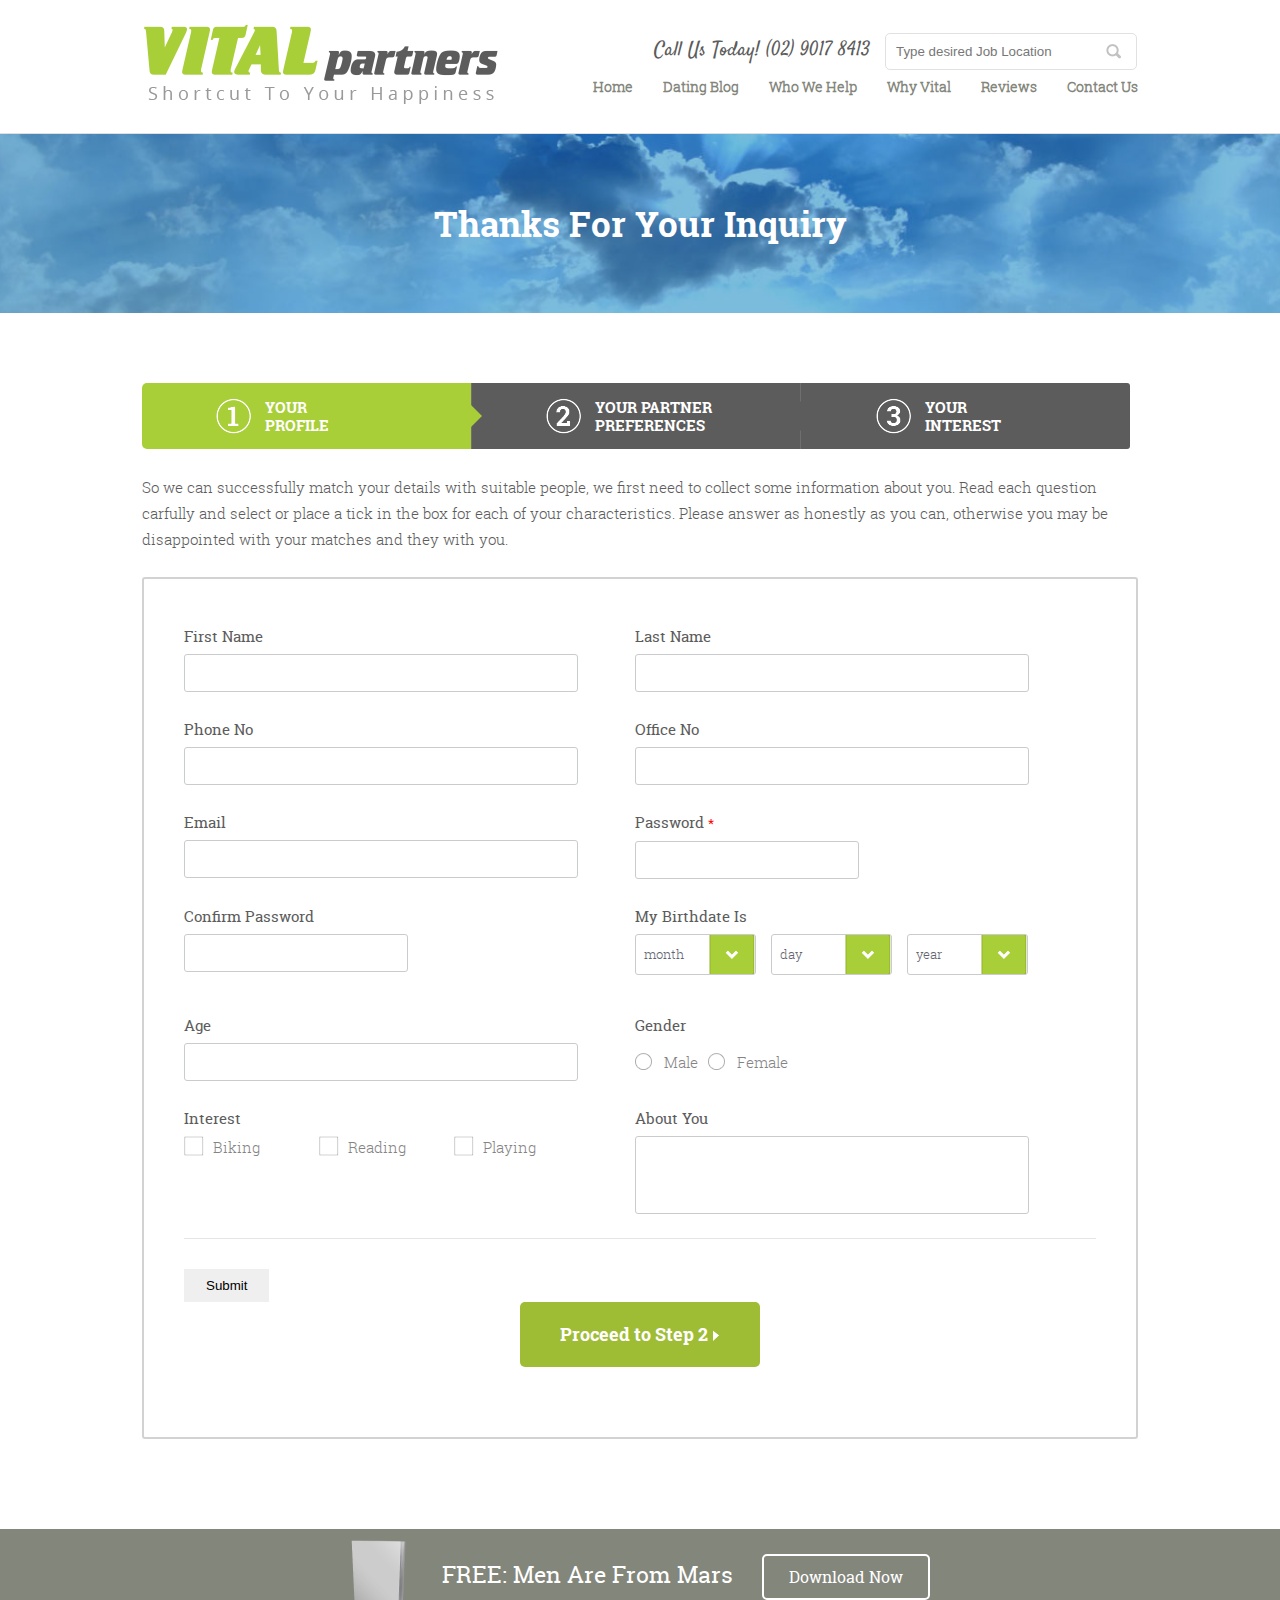
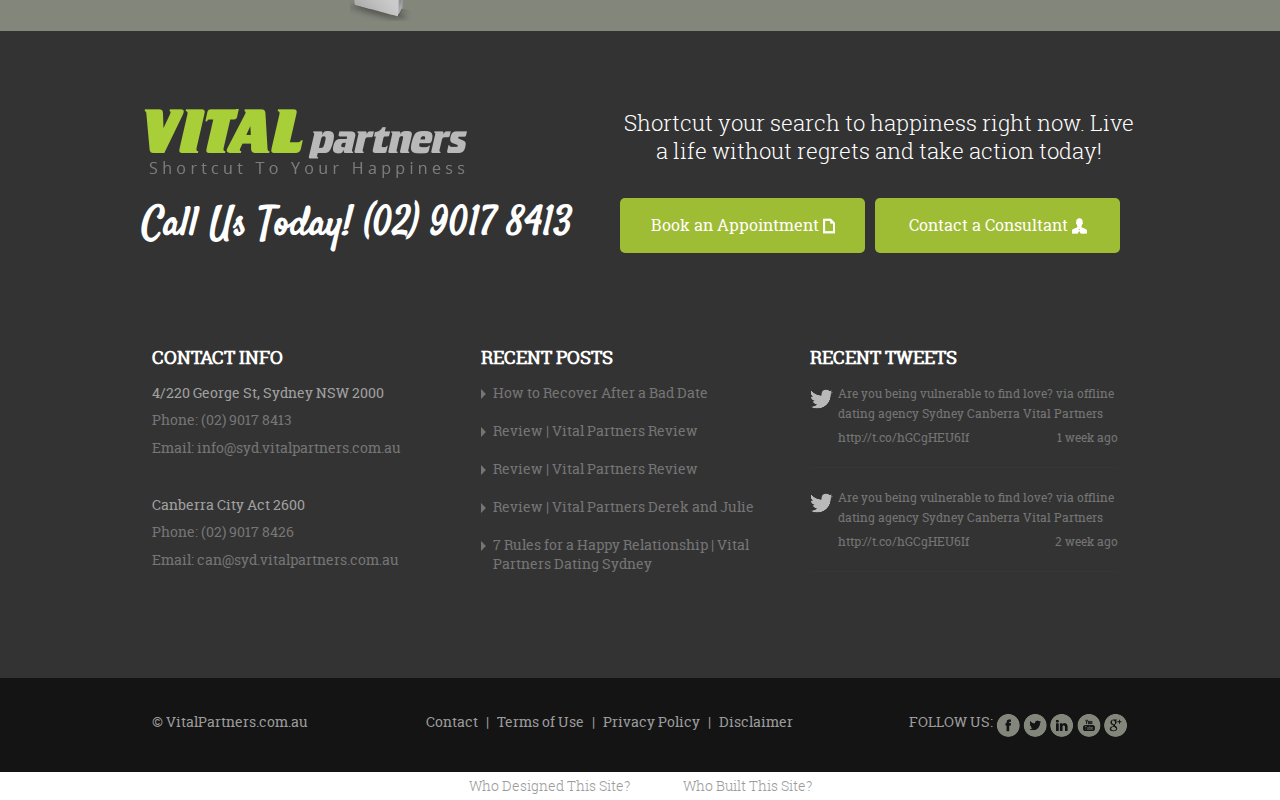
<file: javascript assignment/index.html>
<!DOCTYPE html>
<!--[if lt IE 7]><html class="no-js lt-ie9 lt-ie8 lt-ie7 ie" lang="en" dir="ltr"><![endif]-->
<!--[if IE 7]><html class="no-js lt-ie9 lt-ie8 ie" lang="en" dir="ltr"><![endif]-->
<!--[if IE 8]><html class="no-js lt-ie9 ie" lang="en" dir="ltr"><![endif]-->
<!--[if gt IE 8]> <html class="no-js gt-ie8 ie" lang="en" dir="ltr"><![endif]-->

<head>
<meta name="viewport" content="width=device-width, initial-scale=1.0, user-scalable=no, minimum-scale=1.0, maximum-scale=1.0" />
<meta name="description" content="">
<meta name="keywords" content="">
<meta http-equiv="Content-Type" content="text/html; charset=utf-8" />
<link rel="shortcut icon" href="favicon.ico" />
<title>Vital Partners Leading Dating and Introduction Agency in Sydney &amp; Canberra</title>
<link href="css/default.css" rel="stylesheet" type="text/css" media="all">
<link href="css/stylesheet.css" rel="stylesheet" type="text/css" media="all">
<!--<link href="css/small-resolution.css" rel="stylesheet" type="text/css" media="all">
<link href="css/medium-resolution.css" rel="stylesheet" type="text/css" media="all">
<link href="css/high-resolution.css" rel="stylesheet" type="text/css" media="all">-->

<!-- jQuery library (served from Google) -->
<script src="http://ajax.googleapis.com/ajax/libs/jquery/1.8.2/jquery.min.js"></script>
<!-- bxSlider Javascript file -->
<script src="js/jquery.bxslider.min.js"></script>
<script src="js/script.js" type="text/javascript"></script>

<!-- bxSlider CSS file -->
<link href="css/jquery.bxslider.css" rel="stylesheet" />
<!-- Responsive -->
<link href="css/responsive.css" rel="stylesheet" />

<script defer src="validation.js"></script>
<style>
	.error-msg{
		color:red;
	}

</style>

</head>

<body >
<!--wrapper-starts-->
<div id="wrapper">

 <!--header-starts-->
  <header class="clearfix">

    <div class="container"><!--container Start-->

		<div class="Logo_Cont left"><!--Logo_Cont Start-->

           <a href="index.html"><img src="images/logo.png" alt=""  /></a>

        </div><!--Logo_Cont End-->

		<div class="Home_Cont_Right right"><!--Home_Cont_Right Start-->

            <div class="Home_Cont_Right_Top left"><!--Home_Cont_Right_Top Start-->

				 <div class="Top_Search1 left">Call Us Today! (02) 9017 8413</div>
				 <div class="Top_Search2 right"><input  id="tags1" name="" type="text" onclick="this.value='';" onblur="validate_field('phone');"  value="Type desired Job Location" /></div>

        	</div><!--Home_Cont_Right_Top End-->

			<div class="Home_Cont_Right_Bottom left"><!--Home_Cont_Right_Bottom Start-->
				<div class="toggle_menu"><a href="javascript:void(0)">Menu</a></div>
                 <div id= "topMenu">
                 	<ul>
                 		<li><a href="index.html">Home</a></li>
                 		<li><a href="blog_index.html">Dating Blog</a></li>
                 		<li><a href="who_we_help.html">Who We Help</a></li>
                 		<li><a href="why_vital.html">Why Vital</a></li>
                 		<li><a href="reviews.html">Reviews</a></li>
                 		<li><a href="contact_us.html">Contact Us</a></li>
                 	</ul>
                 </div>

        	</div><!--Home_Cont_Right_Bottom End-->

        </div><!--Home_Cont_Right End-->

	</div><!--container End-->

  </header>
  <!--header-ends-->

  <div class="section banner_section who_we_help">
  	<div class="container">
  		<h4>Thanks For Your Inquiry</h4>
  	</div>
  </div>

  <!-- Content Section Start-->
  <div class="section content_section">
	<div class="container">
		<div class="filable_form_container">
			<div class="form_heading_block">
				<ul>
					<li class="active">
						<div class="box">
							<img src="images/no_1.png" alt="">
							<span>
								<span>YOUR</span> PROFILE
							</span>
						</div>
					</li>
					<li>
						<div class="box">
							<img src="images/no_2.png" alt="">
							<span>
								<span>YOUR PARTNER</span> PREFERENCES
							</span>
						</div>
					</li>
					<li>
						<div class="box">
							<img src="images/no_3.png" alt="">
							<span>
								<span>YOUR</span> INTEREST
							</span>
						</div>
					</li>
				</ul>
			</div>

			<div class="contect_text">So we can successfully match your details with suitable people, we first need to collect some information about you. Read each question carfully and  select or place a tick in the box for each of your characteristics. Please answer as honestly as you can, otherwise you may be disappointed with your matches and they with you.</div>
			<form name="forms"  action="#" onsubmit="return validation()" >
				<div class="form_container_block">

					<ul>
						<li class="fileds">
							<div class="name_fileds">
								<label>First Name </label>
								<input name="firstname" type="text" id="firstname"/>
								<span class="error-msg" id="firstname-error"></span>
							</div>
							<div class="name_fileds">
								<label>Last Name </label>
								<input name="lastname" type="text" id="lastname" />
								<span class="error-msg" id="lastname-error"></span>
							</div>
						</li>
						<li class="fileds">
							<div class="phone_fileds">
								<label>Phone No </label>
								<input name="phone" type="text" id="phone" />
								<span class="error-msg" id="phone-error"></span>
							</div>
							<div class="phone_fileds">
								<label>Office No</label>
								<input name="office" type="text" id="phone-number-office" />
								<span class="error-msg" id="phone-number-office-error"></span>
							</div>
						</li>
						<li class="fileds">
							<div class="email_fileds">
								<label>Email </label>
								<input name="email" type="text" id="email" />
								<span class="error-msg" id="email-error"></span>
							</div>
							<div class="pass_fileds">
								<label>Password <span class="error-msg">*</span></label>
								<input name="password" type="password" id="password" />
								<span class="error-msg" id="password-error"></span>
							</div>
						</li>
						<li class="fileds">
							<div class="pass_fileds">
								<label>Confirm Password </label>
								<input name="password" type="password" id="confirm-password" />
								<span class="error-msg" id="confirm-password-error"></span>
							</div>
								<div class="dob_fileds selectbox">
									<label>My birthdate is </label>

									<ul>
										<li>
											<select name="month" class="select month" id="birth-month" onchange="calculateAge()">
												<option value="month">month</option>
												<option value="1">Jan</option>
												<option value="2">Feb</option>
												<option value="3">March</option>
												<option value="4">April</option>
												<option value="5">May</option>
												<option value="6">June</option>
												<option value="7">July</option>
												<option value="8">Aug</option>
												<option value="9">Sep</option>
												<option value="10">Oct</option>
												<option value="11">Nov</option>
												<option value="12">Dec</option>
											</select>
										</li>
										<li>
											<select name="day" class="select day" id="birth-day" onchange="calculateAge()">
												<option value="day">day</option>
												<option value="1">01</option>
												<option value="2">02</option>
												<option value="3">03</option>
												<option value="4">04</option>
												<option value="5">05</option>
												<option value="6">06</option>
												<option value="7">07</option>
												<option value="8">08</option>
												<option value="9">09</option>
												<option value="10">10</option>

												<option value="11">11</option>
												<option value="12">12</option>
												<option value="13">13</option>
												<option value="14">14</option>
												<option value="15">15</option>
												<option value="16">16</option>
												<option value="17">17</option>
												<option value="18">18</option>
												<option value="19">19</option>
												<option value="20">20</option>

												<option value="21">21</option>
												<option value="22">22</option>
												<option value="23">23</option>
												<option value="24">24</option>
												<option value="25">25</option>
												<option value="26">26</option>
												<option value="27">27</option>
												<option value="28">28</option>
												<option id="day-29" value="29">29</option>
												<option id="day-30" value="30">30</option>
												<option id="day-31" value="31">31</option>
											</select>
										</li>

										<li>
											<select name="year" class="select year" id="birth-year" onchange="calculateAge()" >
												<option value="year">year</option>
											</select>
										</li>
									</ul>
									<span class="error-msg" id="date-error"></span>
								</div>
						</li>
						<li class="fileds">
							<div class="age_fileds">
								<label>Age</label>
								<input name="age" type="text" id="age" disabled/>
								<span class="error-msg" id="age-error"></span>
							</div>
							<div class="gender_fileds">
								<label>Gender </label>
								<ul>
									<li><input type="radio" class="radio" id="residence1" name="rdb-gender" value="male" /><label class="radio-label" for="residence1">Male</label></li>
									<li><input type="radio" class="radio" id="residence2" name="rdb-gender" value="female" /><label class="radio-label" for="residence2">Female</label></li>
								</ul>
								<span class="error-msg" id="gender-error"></span>
							</div>
						</li>
						<li>
							<div class="interest_fileds">
							<label>Interest </label>
								<ul>
									<li><input type="checkbox" class="checkbox" id="checkbox_sample18" name="chkbx-activity" /> <label class="css-label" for="checkbox_sample18">Biking</label></li>
									<li><input type="checkbox" class="checkbox" id="checkbox_sample19" name="chkbx-activity" /> <label class="css-label" for="checkbox_sample19">Reading</label></li>
									<li><input type="checkbox" class="checkbox" id="checkbox_sample20" name="chkbx-activity" /> <label class="css-label" for="checkbox_sample20">Playing</label></li>
								</ul>
								<span class="error-msg" id="interest-error"></span>
							</div>
							<div class="about_you_fileds">
							<label>About you </label>
							<textarea id="about" name="text"></textarea>
							<span class="error-msg" id="about-error"></span>
							</div>
						</li>
					</ul>
					<div class="next_btn_block">
						<div class="next_btn">
							<input type="submit" name="submit" id="submit" 
							class="btn btn-sucess"  onclick="validation()">
							<a href="partners_preference_form.html">Proceed to Step 2 <span><img src="images/small_triangle.png" alt="small_triangle"> </span></a>
						</div>
					</div>
				</div>
			</form>
		</div>
	</div>
  </div>
  <!-- Content Section End-->




<div class="section clearfix section-colored7"><!--section start-->

	<div class="container"><!--container Start-->

		<div class="Download_Cont_Top_Left left"><!--Download_Cont_Top Start-->
			<img src="images/icon5.png" alt=""> <h1 style="display:inline;">FREE: Men Are From Mars</h1> <a href="#">Download Now</a>

		</div><!--Download_Cont_Top End-->

	</div><!--container End-->

</div><!--section End-->




 <!--footer-starts-->
  <footer class="footer_wrapper">

    <div class="container"><!--container Start-->

		<div class="Footer_Cont_Top clearfix"><!--Footer_Cont_Top Start-->

			<span class="left"><img src="images/foot_logo.png" alt=""></span>
			<p class="right">Shortcut your search to happiness right now.
Live a life without regrets and take action today!</p>
		</div><!--Footer_Cont_Top End-->

		<div class="Footer_Cont_Top2 clearfix"><!--Footer_Cont_Top2 Start-->

			<h1>Call Us Today! (02) 9017 8413</h1>
			 <a href="#">Book an Appointment <img src="images/icon7.png" alt=""></a>
 			 <a href="#">Contact a Consultant <img src="images/icon6.png" alt=""></a>
		</div><!--Footer_Cont_Top2 End-->

		<div class="Footer_Cont_Top3 clearfix"><!--Footer_Cont_Top3 Start-->

			<div class="Foot_Link1"><!--Foot_Link1 Start-->

				<h1>CONTACT INFO</h1>

				<div class="Foot_Link2"><!--Foot_Link2 Start-->

				  <span>4/220 George St, Sydney NSW 2000</span>
				  <p>Phone: (02) 9017 8413</p>
				  <p>Email: <a href="mailto:info@syd.vitalpartners.com.au" target="_blank">info@syd.vitalpartners.com.au</a></p>

				</div><!--Foot_Link2 End-->

				<div class="Foot_Link2"><!--Foot_Link2 Start-->

				  <span>Canberra City Act 2600 </span>
				  <p>Phone: (02) 9017 8426</p>
				  <p>Email: <a href="mailto:can@syd.vitalpartners.com.au" target="_blank">can@syd.vitalpartners.com.au</a></p>

				</div><!--Foot_Link2 End-->

			</div><!--Foot_Link1 End-->

			<div class="Foot_Link1"><!--Foot_Link2 Start-->
				<h1>RECENT POSTS</h1>

				<div class="Foot_Link3"><!--Foot_Link3 Start-->
					<ul>
						<li><a href="#">How to Recover After a Bad Date</a></li>
                        <li><a href="#">Review | Vital Partners Review</a></li>
                        <li><a href="#">Review | Vital Partners Review</a></li>
                        <li><a href="#">Review | Vital Partners Derek and Julie</a></li>
                        <li><a href="#">7 Rules for a Happy Relationship | Vital Partners Dating Sydney</a></li>
					</ul>
				</div><!--Foot_Link3 End-->

			</div><!--Foot_Link1 End-->

			<div class="Foot_Link1"><!--Foot_Link2 Start-->
				<h1>RECENT TWEETS</h1>

				<div class="Foot_Link4"><!--Foot_Link4 Start-->
					<ul>
						<li class="left">
							<p>Are you being vulnerable to find love? via offline dating agency Sydney Canberra Vital Partners </p>
			             <div class="Page_Link left"><a  href="#">http://t.co/hGCgHEU6If</a></div>
						 <div class="Page_Link right"> 1 week ago</div>
					    </li>
                      <li class="left">
							<p>Are you being vulnerable to find love? via offline dating agency Sydney Canberra Vital Partners </p>
			             <div class="Page_Link left"><a  href="#">http://t.co/hGCgHEU6If</a></div>
						 <div class="Page_Link right"> 2 week ago</div>
					    </li>
					</ul>
				</div><!--Foot_Link4 End-->

			</div><!--Foot_Link2 End-->


		</div><!--Footer_Cont_Top3 End-->

	</div><!--container End-->

    <div class="section clearfix section-colored9"><!--section section-colored9 start-->

        <div class="container"><!--container Start-->

          <div class="Foot_Link5 left"><!--Foot_Link5 Start-->
				&copy; VitalPartners.com.au
		  </div><!--Foot_Link5 End-->

			<div class="Foot_Link6 left"><!--Foot_Link5 Start-->
				<a href="contact_us.html">Contact</a> |  <a href="terms_of_use.html">Terms of Use</a> |   <a href="privacy_policy.html">Privacy Policy</a> |  <a href="disclaimer.html">Disclaimer</a>
            </div><!--Foot_Link6 End-->


			<div class="Foot_Link7 right"><!--Foot_Link7 Start-->
				<span>FOLLOW US:</span>

				<ul class="social_media">
					<li><a href="#" class="fb">facebook</a></li>
					<li><a href="#" class="twitter">Twitter</a></li>
					<li><a href="#" class="linkedin">LinkedIn</a></li>
					<li><a href="#" class="you_tube">You Tube</a></li>
					<li><a href="#" class="gplus">googl plus</a></li>
				</ul>


				<!-- <p><a href="#"><img src="images/icon10.png" alt=""></a></p>
                <p><a href="#"><img src="images/icon11.png" alt=""></a></p>
                <p><a href="#"><img src="images/icon12.png" alt=""></a></p>
                <p><a href="#"><img src="images/icon13.png" alt=""></a></p>
                <p><a href="#"><img src="images/icon14.png" alt=""></a></p> -->
			</div><!--Foot_Link7 End-->

      </div><!--container End-->

    </div><!--section section-colored9 End-->

    <div class="section section-colored10"><!--section section-colored9 start-->

        <div class="container"><!--container Start-->
			<div class="Foot_Link8 "><!--Foot_Link8 Start-->
			<a href="#">Who Designed This Site?</a> <a href="#">Who  Built This Site?</a>
			</div><!--Foot_Link8 End-->
		</div><!--container End-->

    </div><!--section section-colored9 End-->
  </footer>
  <!--footer-ends-->

  <!-- Sticky Contact Number Start
  <div class="fixed_contact_number">
  	<div class="container">
  		<div class="contact_number">
  			<span>Call Us Today! (02) 9017 8413</span>
  			<a href="contact_us.html">Conatct Us</a>
  		</div>
  	</div>
  </div>
   Sticky Contact Number End-->

</div>
<script type="text/javascript">
	$(document).ready(function(){
	  $('.bxslider').bxSlider();
	});
</script>
<!--wrapper-starts-->

<script type="text/javascript" src="js/jquery.js"></script>
<script type="text/javascript">
	$(document).ready(function(){
		$('.select').each(function(){
		  var title = $(this).attr('title');
		  if( $('option:selected', this).val() != ''  ) title = $('option:selected',this).text();
		  $(this).css({'z-index':10,'opacity':0,'-khtml-appearance':'none'}).after('<span class="select">' + title + '</span>').change(function(){
			val = $('option:selected',this).text();
			$(this).next().text(val);
		  })
		});
	});
</script>
</body>
</html>
</file>
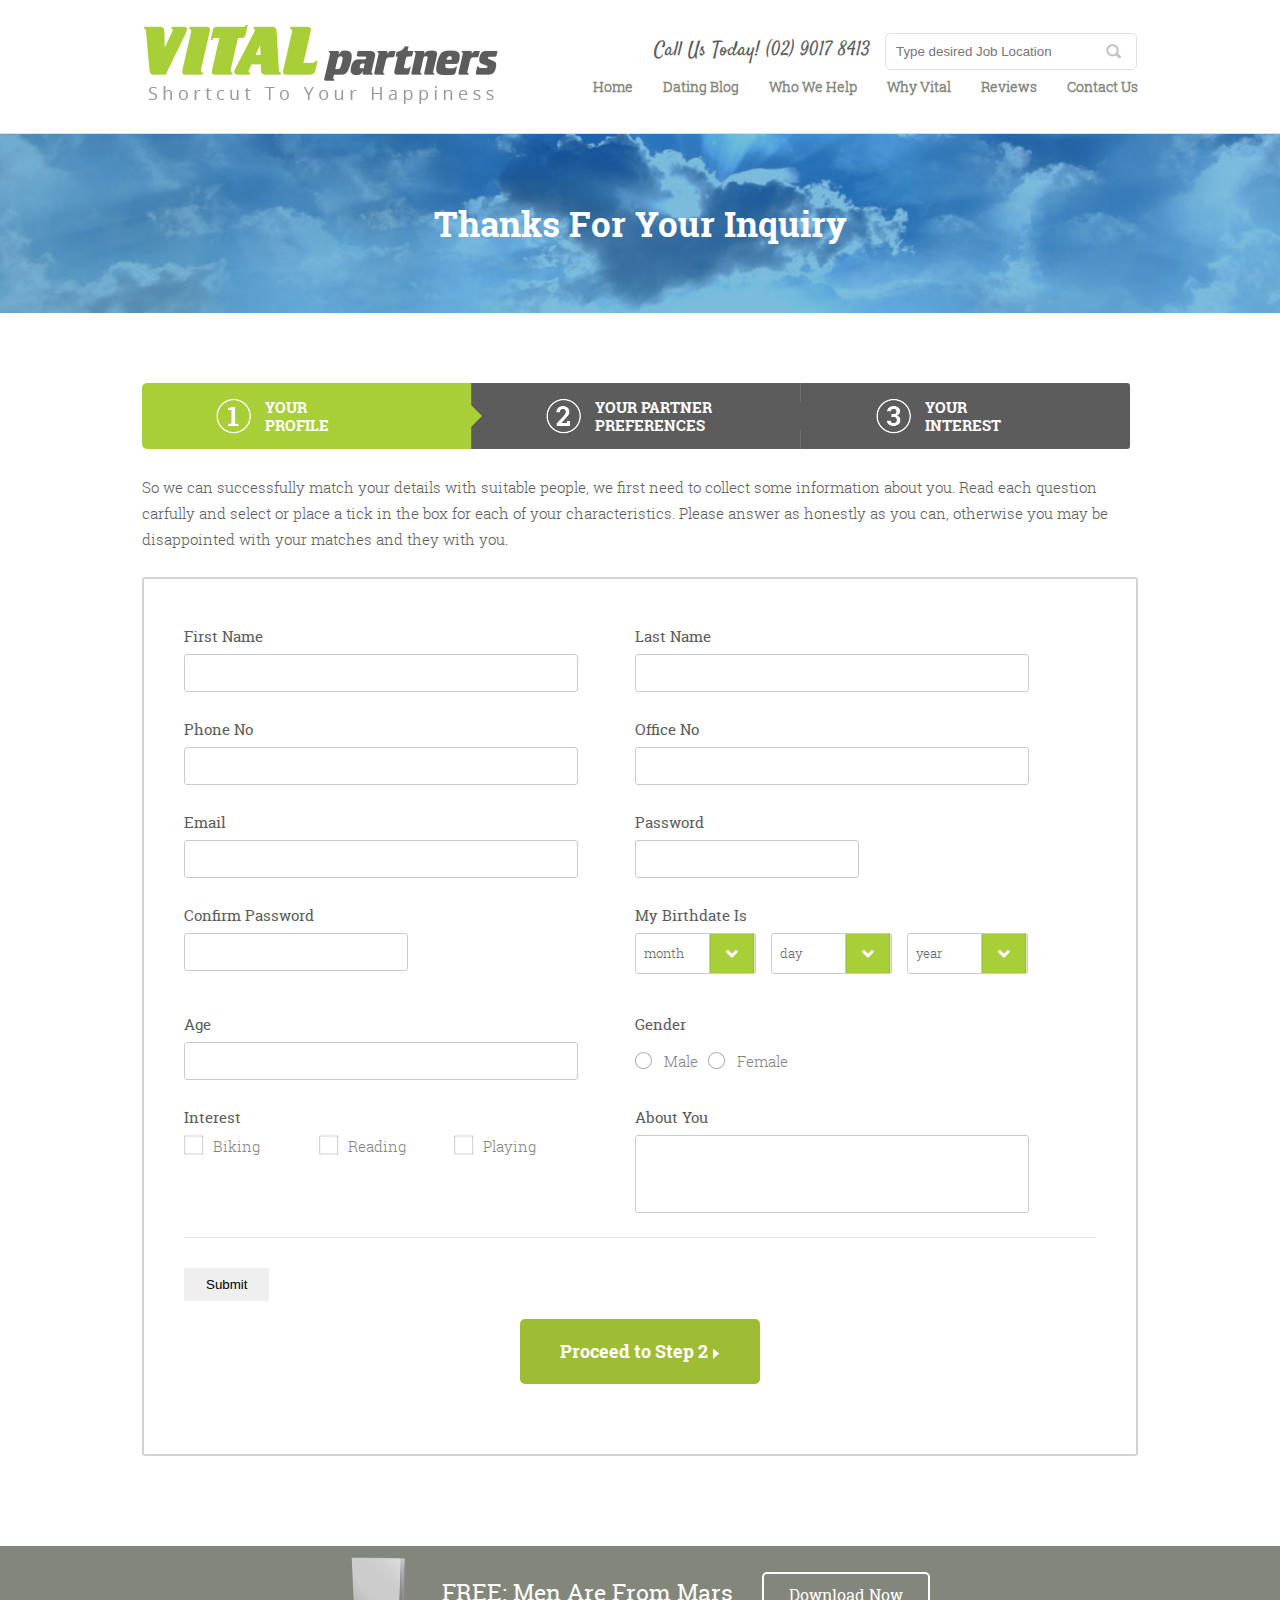
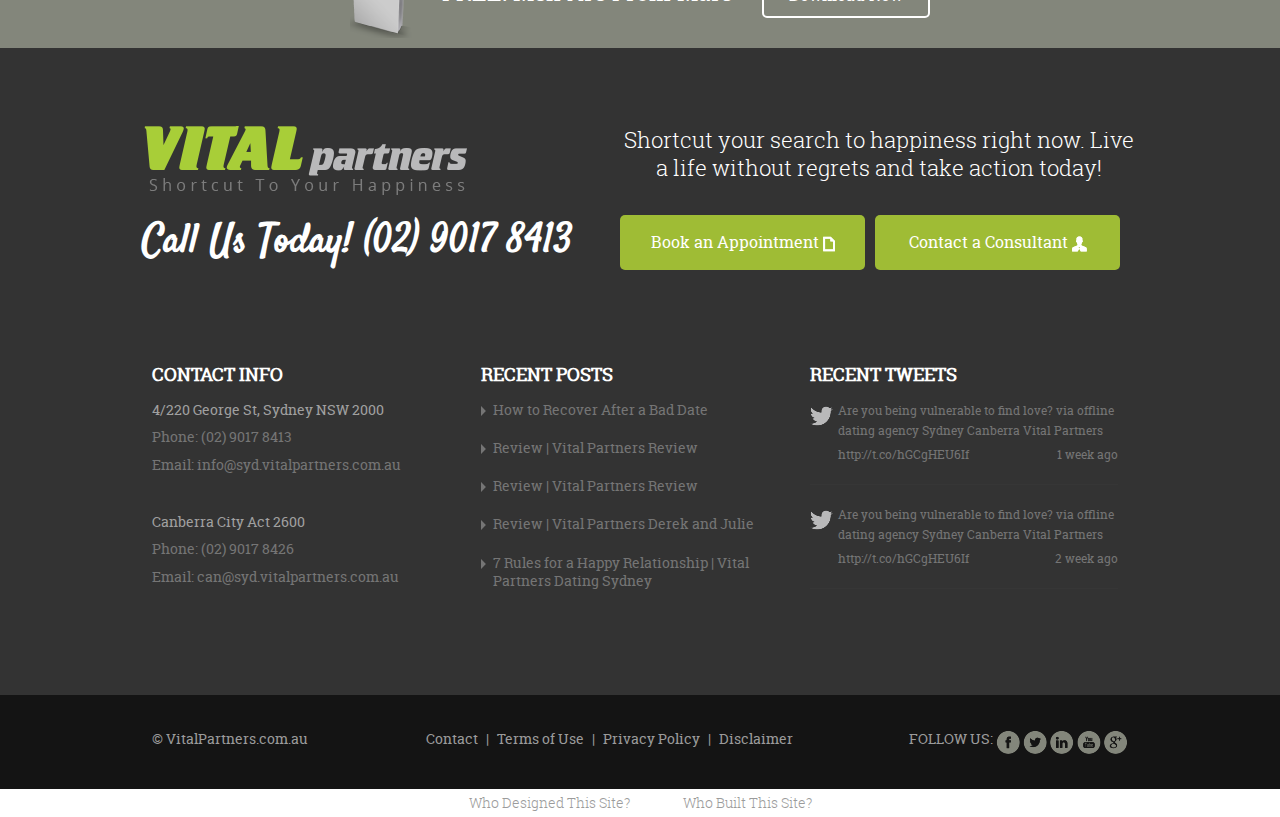
<file: JQuery assignment/Query.html>
<!DOCTYPE html>
<!--[if lt IE 7]><html class="no-js lt-ie9 lt-ie8 lt-ie7 ie" lang="en" dir="ltr"><![endif]-->
<!--[if IE 7]><html class="no-js lt-ie9 lt-ie8 ie" lang="en" dir="ltr"><![endif]-->
<!--[if IE 8]><html class="no-js lt-ie9 ie" lang="en" dir="ltr"><![endif]-->
<!--[if gt IE 8]> <html class="no-js gt-ie8 ie" lang="en" dir="ltr"><![endif]-->

<head>
<meta name="viewport" content="width=device-width, initial-scale=1.0, user-scalable=no, minimum-scale=1.0, maximum-scale=1.0" />
<meta name="description" content="">
<meta name="keywords" content="">
<meta http-equiv="Content-Type" content="text/html; charset=utf-8" />
<link rel="shortcut icon" href="favicon.ico" />
<title>Vital Partners Leading Dating and Introduction Agency in Sydney &amp; Canberra</title>
<link href="css/default.css" rel="stylesheet" type="text/css" media="all">
<link href="css/stylesheet.css" rel="stylesheet" type="text/css" media="all">
<!--<link href="css/small-resolution.css" rel="stylesheet" type="text/css" media="all">
<link href="css/medium-resolution.css" rel="stylesheet" type="text/css" media="all">
<link href="css/high-resolution.css" rel="stylesheet" type="text/css" media="all">-->

<!-- jQuery library (served from Google) -->
<script src="http://ajax.googleapis.com/ajax/libs/jquery/1.8.2/jquery.min.js"></script>
<!-- bxSlider Javascript file -->
<script src="js/jquery.bxslider.min.js"></script>
<script src="js/script.js" type="text/javascript"></script>

<!-- bxSlider CSS file -->
<link href="css/jquery.bxslider.css" rel="stylesheet" />
<!-- Responsive -->
<link href="css/responsive.css" rel="stylesheet" />

<script defer src="validate.js"></script>
<style>
	.error-msg{
		color:red;
	}

</style>



</head>

<body>
<!--wrapper-starts-->
<div id="wrapper"> 
  
 <!--header-starts-->
  <header class="clearfix">

    <div class="container"><!--container Start-->

		<div class="Logo_Cont left"><!--Logo_Cont Start-->
                    	
           <a href="index.html"><img src="images/logo.png" alt=""  /></a>
        
        </div><!--Logo_Cont End-->
		
		<div class="Home_Cont_Right right"><!--Home_Cont_Right Start-->
                    	
            <div class="Home_Cont_Right_Top left"><!--Home_Cont_Right_Top Start-->
                 
				 <div class="Top_Search1 left">Call Us Today! (02) 9017 8413</div>
				 <div class="Top_Search2 right"><input  id="tags1" name="" type="text" onclick="this.value='';" onblur="validate_field('phone');"  value="Type desired Job Location" /></div>
           
        	</div><!--Home_Cont_Right_Top End-->

			<div class="Home_Cont_Right_Bottom left"><!--Home_Cont_Right_Bottom Start-->
				<div class="toggle_menu"><a href="javascript:void(0)">Menu</a></div>
                 <div id= "topMenu">
                 	<ul>
                 		<li><a href="index.html">Home</a></li>
                 		<li><a href="blog_index.html">Dating Blog</a></li>
                 		<li><a href="who_we_help.html">Who We Help</a></li>
                 		<li><a href="why_vital.html">Why Vital</a></li>
                 		<li><a href="reviews.html">Reviews</a></li>
                 		<li><a href="contact_us.html">Contact Us</a></li>
                 	</ul>
                 </div>
           
        	</div><!--Home_Cont_Right_Bottom End-->
        
        </div><!--Home_Cont_Right End-->

	</div><!--container End-->

  </header>
  <!--header-ends-->

  <div class="section banner_section who_we_help">
  	<div class="container">
  		<h4>Thanks For Your Inquiry</h4>
  	</div>
  </div>

  <!-- Content Section Start-->
  <div class="section content_section">
	<div class="container">
		<div class="filable_form_container">
			<div class="form_heading_block">
				<ul>
					<li class="active">
						<div class="box">
							<img src="images/no_1.png" alt=""> 
							<span>
								<span>YOUR</span> PROFILE
							</span>
						</div>
					</li>
					<li>
						<div class="box">
							<img src="images/no_2.png" alt=""> 
							<span>
								<span>YOUR PARTNER</span> PREFERENCES
							</span>
						</div>
					</li>
					<li>
						<div class="box">
							<img src="images/no_3.png" alt=""> 
							<span>
								<span>YOUR</span> INTEREST
							</span>
						</div>
					</li>
				</ul>
			</div>

			<div class="contect_text">So we can successfully match your details with suitable people, we first need to collect some information about you. Read each question carfully and  select or place a tick in the box for each of your characteristics. Please answer as honestly as you can, otherwise you may be disappointed with your matches and they with you.</div>
			<form>
				<div class="form_container_block">

					<ul>
						<li class="fileds">
							<div class="name_fileds">
								<label>First Name</label>
								<input name="firstname" type="text" id="firstname" autocomplete="off"/>
								<span class="error-msg" id="firstname-error"></span>
							</div>
							<div class="name_fileds">
								<label>Last Name</label>
								<input name="lastname" type="text" id="lastname" />
								<span class="error-msg" id="lastname-error"></span>
							</div>
						</li>
						<li class="fileds">
							<div class="phone_fileds">
								<label>Phone No</label>
								<input name="phone" type="text" id="phone" />
								<span class="error-msg" id="phone-error"></span>
							</div>
							<div class="phone_fileds">
								<label>Office No </label>
								<input name="office" type="text" id="phone-number-office" />
								<span class="error-msg" id="phone-number-office-error"></span>
							</div>
						</li>
						<li class="fileds">
							<div class="email_fileds">
								<label>Email</label>
								<input name="email" type="text" id="email" />
								<span class="error-msg" id="email-error"></span>
							</div>
							<div class="pass_fileds">
								<label>Password</label>
								<input name="password" type="password" id="password" />
								<span class="error-msg" id="password-error"></span>
							</div>
						</li>
						<li class="fileds">
							<div class="pass_fileds">
								<label>Confirm Password</label>
								<input name="password" type="password" id="confirm-password" />
								<span class="error-msg" id="confirm-password-error"></span>
							</div>
								<div class="dob_fileds selectbox">
									<label>My birthdate is</label>

								<ul>
									<li>
										<select name="month" class="select month" id="birth-month" onchange="calculateAge()">
											<option value="month">month</option>
											<option value="1">Jan</option>
											<option value="2">Feb</option>
											<option value="3">March</option>
											<option value="4">April</option>
											<option value="5">May</option>
											<option value="6">June</option>
											<option value="7">July</option>
											<option value="8">Aug</option>
											<option value="9">Sep</option>
											<option value="10">Oct</option>
											<option value="11">Nov</option>
											<option value="12">Dec</option>
										</select>
									</li>
									<li>
										<select name="day" class="select day" id="birth-day" onchange="calculateAge()">
											<option value="day">day</option>
											<option value="1">01</option>
											<option value="2">02</option>
											<option value="3">03</option>
											<option value="4">04</option>
											<option value="5">05</option>
											<option value="6">06</option>
											<option value="7">07</option>
											<option value="8">08</option>
											<option value="9">09</option>
											<option value="10">10</option>

											<option value="11">11</option>
											<option value="12">12</option>
											<option value="13">13</option>
											<option value="14">14</option>
											<option value="15">15</option>
											<option value="16">16</option>
											<option value="17">17</option>
											<option value="18">18</option>
											<option value="19">19</option>
											<option value="20">20</option>

											<option value="21">21</option>
											<option value="22">22</option>
											<option value="23">23</option>
											<option value="24">24</option>
											<option value="25">25</option>
											<option value="26">26</option>
											<option value="27">27</option>
											<option value="28">28</option>
											<option id="day-29" value="29">29</option>
											<option id="day-30" value="30">30</option>
											<option id="day-31" value="31">31</option>
										</select>
									</li>

									<li>
										<select name="year" class="select year" id="birth-year" onchange="calculateAge()" >
											<option value="year">year</option>
										</select>
									</li>
								</ul>
								<span class="error-msg" id="date-error"></span>
							</div>
						<li class="fileds">
							<div class="age_fileds">
								<label>Age</label>
								<input name="age" type="text" id="age" disabled/>
								<span class="error-msg" id="age-error"></span>
							</div>
							<div class="gender_fileds">
								<label>Gender</label>
								<ul>
									<li><input type="radio" class="radio" id="residence1" name="rdb-gender" value="male" /><label class="radio-label" for="residence1">Male</label></li>
									<li><input type="radio" class="radio" id="residence2" name="rdb-gender" value="female" /><label class="radio-label" for="residence2">Female</label></li>
								</ul>
								<span class="error-msg" id="gender-error"></span>
							</div>
						</li>
						<li>
							<div class="interest_fileds">
							<label>Interest</label>
								<ul>
									<li><input type="checkbox" class="checkbox" id="checkbox_sample18" name="chkbx-activity" /> <label class="css-label" for="checkbox_sample18">Biking</label></li>
									<li><input type="checkbox" class="checkbox" id="checkbox_sample19" name="chkbx-activity" /> <label class="css-label" for="checkbox_sample19">Reading</label></li>
									<li><input type="checkbox" class="checkbox" id="checkbox_sample20" name="chkbx-activity" /> <label class="css-label" for="checkbox_sample20">Playing</label></li>
								</ul>
								<span class="error-msg" id="interest-error"></span>
							</div>
							<div class="about_you_fileds">
							<label>About you</label>
							<textarea id="about" name="text"></textarea>
							<span class="error-msg" id="about-error"></span>
							</div>
						</li>
					</ul>
					<div class="next_btn_block">
						<div class="next_btn">
							<input type="submit" name="submit" id="btn-submit" class="btn btn-success" onclick="showMessage()"><br><br>
							
							<a href="partners_preference_form.html" >Proceed to Step 2 <span><img src="images/small_triangle.png" alt="small_triangle"> </span></a>
						</div>
					</div>
				</div>
			</form>
		</div>
	</div>
  </div>
  <!-- Content Section End-->




<div class="section clearfix section-colored7"><!--section start--> 
    	
	<div class="container"><!--container Start-->
		
		<div class="Download_Cont_Top_Left left"><!--Download_Cont_Top Start-->
			<img src="images/icon5.png" alt=""> <h1 style="display:inline;">FREE: Men Are From Mars</h1> <a href="#">Download Now</a>

		</div><!--Download_Cont_Top End-->	
		
	</div><!--container End-->

</div><!--section End-->




 <!--footer-starts-->
  <footer class="footer_wrapper">

    <div class="container"><!--container Start-->
		
		<div class="Footer_Cont_Top clearfix"><!--Footer_Cont_Top Start-->

			<span class="left"><img src="images/foot_logo.png" alt=""></span>
			<p class="right">Shortcut your search to happiness right now. 
Live a life without regrets and take action today!</p>
		</div><!--Footer_Cont_Top End-->
		
		<div class="Footer_Cont_Top2 clearfix"><!--Footer_Cont_Top2 Start-->

			<h1>Call Us Today! (02) 9017 8413</h1>
			 <a href="#">Book an Appointment <img src="images/icon7.png" alt=""></a>
 			 <a href="#">Contact a Consultant <img src="images/icon6.png" alt=""></a>
		</div><!--Footer_Cont_Top2 End-->
		
		<div class="Footer_Cont_Top3 clearfix"><!--Footer_Cont_Top3 Start-->
			
			<div class="Foot_Link1"><!--Foot_Link1 Start-->

				<h1>CONTACT INFO</h1>

				<div class="Foot_Link2"><!--Foot_Link2 Start-->
					 
				  <span>4/220 George St, Sydney NSW 2000</span>
				  <p>Phone: (02) 9017 8413</p>
				  <p>Email: <a href="mailto:info@syd.vitalpartners.com.au" target="_blank">info@syd.vitalpartners.com.au</a></p>

				</div><!--Foot_Link2 End-->

				<div class="Foot_Link2"><!--Foot_Link2 Start-->
					 
				  <span>Canberra City Act 2600 </span>
				  <p>Phone: (02) 9017 8426</p>
				  <p>Email: <a href="mailto:can@syd.vitalpartners.com.au" target="_blank">can@syd.vitalpartners.com.au</a></p>

				</div><!--Foot_Link2 End-->

			</div><!--Foot_Link1 End-->

			<div class="Foot_Link1"><!--Foot_Link2 Start-->
				<h1>RECENT POSTS</h1>

				<div class="Foot_Link3"><!--Foot_Link3 Start-->
					<ul>
						<li><a href="#">How to Recover After a Bad Date</a></li>
                        <li><a href="#">Review | Vital Partners Review</a></li>
                        <li><a href="#">Review | Vital Partners Review</a></li>
                        <li><a href="#">Review | Vital Partners Derek and Julie</a></li>
                        <li><a href="#">7 Rules for a Happy Relationship | Vital Partners Dating Sydney</a></li>
					</ul>
				</div><!--Foot_Link3 End-->

			</div><!--Foot_Link1 End-->

			<div class="Foot_Link1"><!--Foot_Link2 Start-->
				<h1>RECENT TWEETS</h1>

				<div class="Foot_Link4"><!--Foot_Link4 Start-->
					<ul>
						<li class="left">
							<p>Are you being vulnerable to find love? via offline dating agency Sydney Canberra Vital Partners </p> 
			             <div class="Page_Link left"><a  href="#">http://t.co/hGCgHEU6If</a></div>
						 <div class="Page_Link right"> 1 week ago</div>
					    </li>
                      <li class="left">
							<p>Are you being vulnerable to find love? via offline dating agency Sydney Canberra Vital Partners </p> 
			             <div class="Page_Link left"><a  href="#">http://t.co/hGCgHEU6If</a></div>
						 <div class="Page_Link right"> 2 week ago</div>
					    </li>
					</ul>
				</div><!--Foot_Link4 End-->

			</div><!--Foot_Link2 End-->

		
		</div><!--Footer_Cont_Top3 End-->
	
	</div><!--container End-->

    <div class="section clearfix section-colored9"><!--section section-colored9 start--> 
            
        <div class="container"><!--container Start-->
            
          <div class="Foot_Link5 left"><!--Foot_Link5 Start-->
				&copy; VitalPartners.com.au
		  </div><!--Foot_Link5 End-->

			<div class="Foot_Link6 left"><!--Foot_Link5 Start-->
				<a href="contact_us.html">Contact</a> |  <a href="terms_of_use.html">Terms of Use</a> |   <a href="privacy_policy.html">Privacy Policy</a> |  <a href="disclaimer.html">Disclaimer</a>
            </div><!--Foot_Link6 End-->


			<div class="Foot_Link7 right"><!--Foot_Link7 Start-->
				<span>FOLLOW US:</span>

				<ul class="social_media">
					<li><a href="#" class="fb">facebook</a></li>
					<li><a href="#" class="twitter">Twitter</a></li>
					<li><a href="#" class="linkedin">LinkedIn</a></li>
					<li><a href="#" class="you_tube">You Tube</a></li>
					<li><a href="#" class="gplus">googl plus</a></li>
				</ul>


				<!-- <p><a href="#"><img src="images/icon10.png" alt=""></a></p>
                <p><a href="#"><img src="images/icon11.png" alt=""></a></p>
                <p><a href="#"><img src="images/icon12.png" alt=""></a></p>
                <p><a href="#"><img src="images/icon13.png" alt=""></a></p>
                <p><a href="#"><img src="images/icon14.png" alt=""></a></p> -->
			</div><!--Foot_Link7 End-->
            
      </div><!--container End-->
    
    </div><!--section section-colored9 End--> 
	 
    <div class="section section-colored10"><!--section section-colored9 start--> 
            
        <div class="container"><!--container Start-->
			<div class="Foot_Link8 "><!--Foot_Link8 Start-->
			<a href="#">Who Designed This Site?</a> <a href="#">Who  Built This Site?</a>
			</div><!--Foot_Link8 End-->
		</div><!--container End-->
    
    </div><!--section section-colored9 End--> 
  </footer>
  <!--footer-ends--> 

  <!-- Sticky Contact Number Start
  <div class="fixed_contact_number">
  	<div class="container">
  		<div class="contact_number">
  			<span>Call Us Today! (02) 9017 8413</span>
  			<a href="contact_us.html">Conatct Us</a>
  		</div>  		
  	</div>
  </div>
   Sticky Contact Number End-->

</div>
<script type="text/javascript">
	$(document).ready(function(){
	  $('.bxslider').bxSlider();
	});
</script>
<!--wrapper-starts-->

<script type="text/javascript" src="js/jquery.js"></script>	
<script type="text/javascript">
	$(document).ready(function(){
		$('.select').each(function(){
		  var title = $(this).attr('title');
		  if( $('option:selected', this).val() != ''  ) title = $('option:selected',this).text();
		  $(this).css({'z-index':10,'opacity':0,'-khtml-appearance':'none'}).after('<span class="select">' + title + '</span>').change(function(){
			val = $('option:selected',this).text();
			$(this).next().text(val);
		  })
		});
	});
</script>
</body>
</html>
</file>
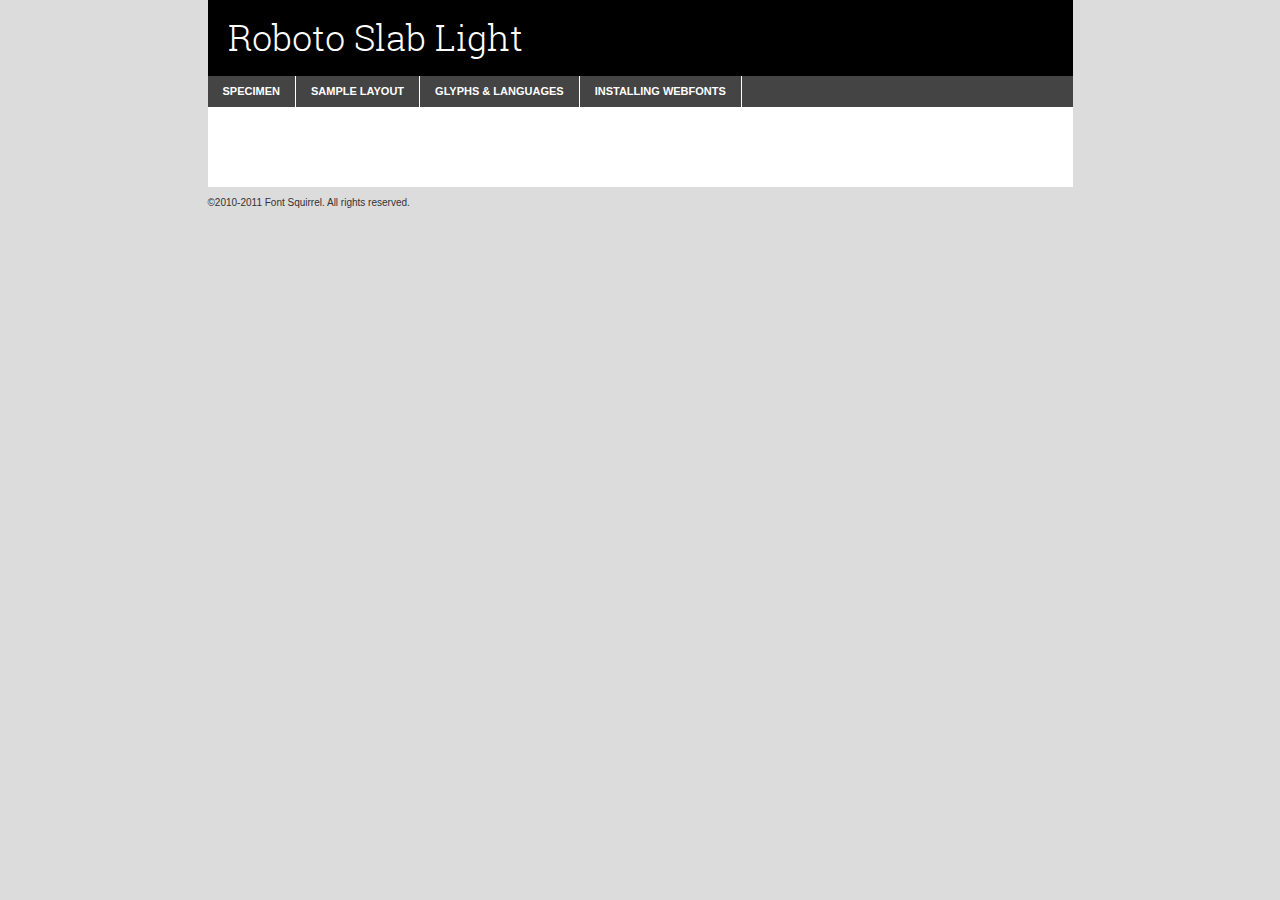
<file: javascript assignment/fonts/robotoslab-light-demo.html>
<!DOCTYPE html PUBLIC "-//W3C//DTD XHTML 1.0 Transitional//EN"
	"http://www.w3.org/TR/xhtml1/DTD/xhtml1-transitional.dtd">

<html xmlns="http://www.w3.org/1999/xhtml" xml:lang="en" lang="en">
<head>
	<meta http-equiv="Content-Type" content="text/html; charset=utf-8" />
	<script src="http://ajax.googleapis.com/ajax/libs/jquery/1.7.2/jquery.min.js" type="text/javascript" charset="utf-8"></script>
	<script src="specimen_files/easytabs.js" type="text/javascript" charset="utf-8"></script>
	<link rel="stylesheet" href="specimen_files/specimen_stylesheet.css" type="text/css" charset="utf-8" />
	<link rel="stylesheet" href="stylesheet.css" type="text/css" charset="utf-8" />

	<style type="text/css">
					body{
				font-family: 'roboto_slablight';
							}
		</style>

	<title>Roboto Slab Light Specimen</title>
	
	
	<script type="text/javascript" charset="utf-8">
		$(document).ready(function() {
			$('#container').easyTabs({defaultContent:1});
		});
	</script>
</head>

<body>
<div id="container">
	<div id="header">
		Roboto Slab Light	</div>
	<ul class="tabs">
		<li><a href="#specimen">Specimen</a></li>
		<li><a href="#layout">Sample Layout</a></li>
				<li><a href="#glyphs">Glyphs &amp; Languages</a></li>
		<li><a href="#installing">Installing Webfonts</a></li>
		
	</ul>
	
	<div id="main_content">

		
			<div id="specimen">
		
				<div class="section">
					<div class="grid12 firstcol">
						<div class="huge">AaBb</div>
					</div>
				</div>
		
				<div class="section">
					<div class="glyph_range">A&#x200B;B&#x200b;C&#x200b;D&#x200b;E&#x200b;F&#x200b;G&#x200b;H&#x200b;I&#x200b;J&#x200b;K&#x200b;L&#x200b;M&#x200b;N&#x200b;O&#x200b;P&#x200b;Q&#x200b;R&#x200b;S&#x200b;T&#x200b;U&#x200b;V&#x200b;W&#x200b;X&#x200b;Y&#x200b;Z&#x200b;a&#x200b;b&#x200b;c&#x200b;d&#x200b;e&#x200b;f&#x200b;g&#x200b;h&#x200b;i&#x200b;j&#x200b;k&#x200b;l&#x200b;m&#x200b;n&#x200b;o&#x200b;p&#x200b;q&#x200b;r&#x200b;s&#x200b;t&#x200b;u&#x200b;v&#x200b;w&#x200b;x&#x200b;y&#x200b;z&#x200b;1&#x200b;2&#x200b;3&#x200b;4&#x200b;5&#x200b;6&#x200b;7&#x200b;8&#x200b;9&#x200b;0&#x200b;&amp;&#x200b;.&#x200b;,&#x200b;?&#x200b;!&#x200b;&#64;&#x200b;(&#x200b;)&#x200b;#&#x200b;$&#x200b;%&#x200b;*&#x200b;+&#x200b;-&#x200b;=&#x200b;:&#x200b;;</div>
				</div>
				<div class="section">
					<div class="grid12 firstcol">
						<table class="sample_table">
							<tr><td>10</td><td class="size10">abcdefghijklmnopqrstuvwxyzABCDEFGHIJKLMNOPQRSTUVWXYZ0123456789abcdefghijklmnopqrstuvwxyzABCDEFGHIJKLMNOPQRSTUVWXYZ0123456789abcdefghijklmnopqrstuvwxyzABCDEFGHIJKLMNOPQRSTUVWXYZ</td></tr>
							<tr><td>11</td><td class="size11">abcdefghijklmnopqrstuvwxyzABCDEFGHIJKLMNOPQRSTUVWXYZ0123456789abcdefghijklmnopqrstuvwxyzABCDEFGHIJKLMNOPQRSTUVWXYZ0123456789abcdefghijklmnopqrstuvwxyzABCDEFGHIJKLMNOPQRSTUVWXYZ</td></tr>
							<tr><td>12</td><td class="size12">abcdefghijklmnopqrstuvwxyzABCDEFGHIJKLMNOPQRSTUVWXYZ0123456789abcdefghijklmnopqrstuvwxyzABCDEFGHIJKLMNOPQRSTUVWXYZ0123456789abcdefghijklmnopqrstuvwxyzABCDEFGHIJKLMNOPQRSTUVWXYZ</td></tr>
							<tr><td>13</td><td class="size13">abcdefghijklmnopqrstuvwxyzABCDEFGHIJKLMNOPQRSTUVWXYZ0123456789abcdefghijklmnopqrstuvwxyzABCDEFGHIJKLMNOPQRSTUVWXYZ0123456789abcdefghijklmnopqrstuvwxyzABCDEFGHIJKLMNOPQRSTUVWXYZ</td></tr>
							<tr><td>14</td><td class="size14">abcdefghijklmnopqrstuvwxyzABCDEFGHIJKLMNOPQRSTUVWXYZ0123456789abcdefghijklmnopqrstuvwxyzABCDEFGHIJKLMNOPQRSTUVWXYZ0123456789abcdefghijklmnopqrstuvwxyzABCDEFGHIJKLMNOPQRSTUVWXYZ</td></tr>
							<tr><td>16</td><td class="size16">abcdefghijklmnopqrstuvwxyzABCDEFGHIJKLMNOPQRSTUVWXYZ0123456789abcdefghijklmnopqrstuvwxyzABCDEFGHIJKLMNOPQRSTUVWXYZ</td></tr>
							<tr><td>18</td><td class="size18">abcdefghijklmnopqrstuvwxyzABCDEFGHIJKLMNOPQRSTUVWXYZ0123456789abcdefghijklmnopqrstuvwxyzABCDEFGHIJKLMNOPQRSTUVWXYZ</td></tr>
							<tr><td>20</td><td class="size20">abcdefghijklmnopqrstuvwxyzABCDEFGHIJKLMNOPQRSTUVWXYZ0123456789abcdefghijklmnopqrstuvwxyzABCDEFGHIJKLMNOPQRSTUVWXYZ</td></tr>
							<tr><td>24</td><td class="size24">abcdefghijklmnopqrstuvwxyzABCDEFGHIJKLMNOPQRSTUVWXYZ0123456789abcdefghijklmnopqrstuvwxyzABCDEFGHIJKLMNOPQRSTUVWXYZ</td></tr>
							<tr><td>30</td><td class="size30">abcdefghijklmnopqrstuvwxyzABCDEFGHIJKLMNOPQRSTUVWXYZ0123456789abcdefghijklmnopqrstuvwxyzABCDEFGHIJKLMNOPQRSTUVWXYZ</td></tr>
							<tr><td>36</td><td class="size36">abcdefghijklmnopqrstuvwxyzABCDEFGHIJKLMNOPQRSTUVWXYZ0123456789abcdefghijklmnopqrstuvwxyzABCDEFGHIJKLMNOPQRSTUVWXYZ</td></tr>
							<tr><td>48</td><td class="size48">abcdefghijklmnopqrstuvwxyzABCDEFGHIJKLMNOPQRSTUVWXYZ0123456789abcdefghijklmnopqrstuvwxyzABCDEFGHIJKLMNOPQRSTUVWXYZ</td></tr>
							<tr><td>60</td><td class="size60">abcdefghijklmnopqrstuvwxyzABCDEFGHIJKLMNOPQRSTUVWXYZ0123456789abcdefghijklmnopqrstuvwxyzABCDEFGHIJKLMNOPQRSTUVWXYZ</td></tr>
							<tr><td>72</td><td class="size72">abcdefghijklmnopqrstuvwxyzABCDEFGHIJKLMNOPQRSTUVWXYZ0123456789abcdefghijklmnopqrstuvwxyzABCDEFGHIJKLMNOPQRSTUVWXYZ</td></tr>
							<tr><td>90</td><td class="size90">abcdefghijklmnopqrstuvwxyzABCDEFGHIJKLMNOPQRSTUVWXYZ0123456789abcdefghijklmnopqrstuvwxyzABCDEFGHIJKLMNOPQRSTUVWXYZ</td></tr>
						</table>
				
					</div>
			
				</div>
		
		
		
								<div class="section" id="bodycomparison">


										<div id="xheight">
				<div class="fontbody">&#x25FC;&#x25FC;&#x25FC;&#x25FC;&#x25FC;&#x25FC;&#x25FC;&#x25FC;&#x25FC;&#x25FC;&#x25FC;&#x25FC;&#x25FC;&#x25FC;&#x25FC;&#x25FC;&#x25FC;&#x25FC;&#x25FC;&#x25FC;&#x25FC;&#x25FC;&#x25FC;&#x25FC;&#x25FC;&#x25FC;&#x25FC;&#x25FC;&#x25FC;&#x25FC;&#x25FC;&#x25FC;&#x25FC;&#x25FC;&#x25FC;&#x25FC;&#x25FC;&#x25FC;&#x25FC;&#x25FC;&#x25FC;&#x25FC;&#x25FC;&#x25FC;&#x25FC;&#x25FC;&#x25FC;&#x25FC;&#x25FC;&#x25FC;&#x25FC;&#x25FC;&#x25FC;&#x25FC;&#x25FC;&#x25FC;&#x25FC;&#x25FC;&#x25FC;&#x25FC;&#x25FC;&#x25FC;&#x25FC;&#x25FC;&#x25FC;&#x25FC;&#x25FC;&#x25FC;&#x25FC;&#x25FC;&#x25FC;&#x25FC;&#x25FC;&#x25FC;&#x25FC;&#x25FC;&#x25FC;&#x25FC;&#x25FC;&#x25FC;&#x25FC;&#x25FC;&#x25FC;&#x25FC;&#x25FC;&#x25FC;&#x25FC;&#x25FC;&#x25FC;&#x25FC;&#x25FC;&#x25FC;&#x25FC;&#x25FC;&#x25FC;&#x25FC;&#x25FC;&#x25FC;&#x25FC;body</div><div class="arialbody">body</div><div class="verdanabody">body</div><div class="georgiabody">body</div></div>
										<div class="fontbody" style="z-index:1">
											body<span>Roboto Slab Light</span>
										</div>
										<div class="arialbody" style="z-index:1">
											body<span>Arial</span>
										</div>
										<div class="verdanabody" style="z-index:1">
											body<span>Verdana</span>
										</div>
										<div class="georgiabody" style="z-index:1">
											body<span>Georgia</span>
										</div>



								</div>
		
		
				<div class="section psample psample_row1" id="">
					
					<div class="grid2 firstcol">
						<p class="size10"><span>10.</span>Aenean lacinia bibendum nulla sed consectetur. Fusce dapibus, tellus ac cursus commodo, tortor mauris condimentum nibh, ut fermentum massa justo sit amet risus. Nullam id dolor id nibh ultricies vehicula ut id elit. Cum sociis natoque penatibus et magnis dis parturient montes, nascetur ridiculus mus. Nulla vitae elit libero, a pharetra augue.</p>
			
					</div>
					<div class="grid3">
						<p class="size11"><span>11.</span>Aenean lacinia bibendum nulla sed consectetur. Fusce dapibus, tellus ac cursus commodo, tortor mauris condimentum nibh, ut fermentum massa justo sit amet risus. Nullam id dolor id nibh ultricies vehicula ut id elit. Cum sociis natoque penatibus et magnis dis parturient montes, nascetur ridiculus mus. Nulla vitae elit libero, a pharetra augue.</p>
			
					</div>
					<div class="grid3">
						<p class="size12"><span>12.</span>Aenean lacinia bibendum nulla sed consectetur. Fusce dapibus, tellus ac cursus commodo, tortor mauris condimentum nibh, ut fermentum massa justo sit amet risus. Nullam id dolor id nibh ultricies vehicula ut id elit. Cum sociis natoque penatibus et magnis dis parturient montes, nascetur ridiculus mus. Nulla vitae elit libero, a pharetra augue.</p>
			
					</div>
					<div class="grid4">
						<p class="size13"><span>13.</span>Aenean lacinia bibendum nulla sed consectetur. Fusce dapibus, tellus ac cursus commodo, tortor mauris condimentum nibh, ut fermentum massa justo sit amet risus. Nullam id dolor id nibh ultricies vehicula ut id elit. Cum sociis natoque penatibus et magnis dis parturient montes, nascetur ridiculus mus. Nulla vitae elit libero, a pharetra augue.</p>
			
					</div>
					<div class="white_blend"></div>
					
				</div>
				<div class="section psample psample_row2" id="">
					<div class="grid3 firstcol">
						<p class="size14"><span>14.</span>Aenean lacinia bibendum nulla sed consectetur. Fusce dapibus, tellus ac cursus commodo, tortor mauris condimentum nibh, ut fermentum massa justo sit amet risus. Nullam id dolor id nibh ultricies vehicula ut id elit. Cum sociis natoque penatibus et magnis dis parturient montes, nascetur ridiculus mus. Nulla vitae elit libero, a pharetra augue.</p>
			
					</div>
					<div class="grid4">
						<p class="size16"><span>16.</span>Aenean lacinia bibendum nulla sed consectetur. Fusce dapibus, tellus ac cursus commodo, tortor mauris condimentum nibh, ut fermentum massa justo sit amet risus. Nullam id dolor id nibh ultricies vehicula ut id elit. Cum sociis natoque penatibus et magnis dis parturient montes, nascetur ridiculus mus. Nulla vitae elit libero, a pharetra augue.</p>
			
					</div>
					<div class="grid5">
						<p class="size18"><span>18.</span>Aenean lacinia bibendum nulla sed consectetur. Fusce dapibus, tellus ac cursus commodo, tortor mauris condimentum nibh, ut fermentum massa justo sit amet risus. Nullam id dolor id nibh ultricies vehicula ut id elit. Cum sociis natoque penatibus et magnis dis parturient montes, nascetur ridiculus mus. Nulla vitae elit libero, a pharetra augue.</p>
			
					</div>

					<div class="white_blend"></div>

				</div>
				
				<div class="section psample psample_row3" id="">
					<div class="grid5 firstcol">
						<p class="size20"><span>20.</span>Aenean lacinia bibendum nulla sed consectetur. Fusce dapibus, tellus ac cursus commodo, tortor mauris condimentum nibh, ut fermentum massa justo sit amet risus. Nullam id dolor id nibh ultricies vehicula ut id elit. Cum sociis natoque penatibus et magnis dis parturient montes, nascetur ridiculus mus. Nulla vitae elit libero, a pharetra augue.</p>
					</div>
					<div class="grid7">
						<p class="size24"><span>24.</span>Aenean lacinia bibendum nulla sed consectetur. Fusce dapibus, tellus ac cursus commodo, tortor mauris condimentum nibh, ut fermentum massa justo sit amet risus. Nullam id dolor id nibh ultricies vehicula ut id elit. Cum sociis natoque penatibus et magnis dis parturient montes, nascetur ridiculus mus. Nulla vitae elit libero, a pharetra augue.</p>
					</div>
					
					<div class="white_blend"></div>
					
				</div>
				
				<div class="section psample psample_row4" id="">
					<div class="grid12 firstcol">
						<p class="size30"><span>30.</span>Aenean lacinia bibendum nulla sed consectetur. Fusce dapibus, tellus ac cursus commodo, tortor mauris condimentum nibh, ut fermentum massa justo sit amet risus. Nullam id dolor id nibh ultricies vehicula ut id elit. Cum sociis natoque penatibus et magnis dis parturient montes, nascetur ridiculus mus. Nulla vitae elit libero, a pharetra augue.</p>
					</div>
					<div class="white_blend"></div>
					
				</div>
				
				
				
				<div class="section psample psample_row1 fullreverse">
					<div class="grid2 firstcol">
						<p class="size10"><span>10.</span>Aenean lacinia bibendum nulla sed consectetur. Fusce dapibus, tellus ac cursus commodo, tortor mauris condimentum nibh, ut fermentum massa justo sit amet risus. Nullam id dolor id nibh ultricies vehicula ut id elit. Cum sociis natoque penatibus et magnis dis parturient montes, nascetur ridiculus mus. Nulla vitae elit libero, a pharetra augue.</p>
			
					</div>
					<div class="grid3">
						<p class="size11"><span>11.</span>Aenean lacinia bibendum nulla sed consectetur. Fusce dapibus, tellus ac cursus commodo, tortor mauris condimentum nibh, ut fermentum massa justo sit amet risus. Nullam id dolor id nibh ultricies vehicula ut id elit. Cum sociis natoque penatibus et magnis dis parturient montes, nascetur ridiculus mus. Nulla vitae elit libero, a pharetra augue.</p>
			
					</div>
					<div class="grid3">
						<p class="size12"><span>12.</span>Aenean lacinia bibendum nulla sed consectetur. Fusce dapibus, tellus ac cursus commodo, tortor mauris condimentum nibh, ut fermentum massa justo sit amet risus. Nullam id dolor id nibh ultricies vehicula ut id elit. Cum sociis natoque penatibus et magnis dis parturient montes, nascetur ridiculus mus. Nulla vitae elit libero, a pharetra augue.</p>
			
					</div>
					<div class="grid4">
						<p class="size13"><span>13.</span>Aenean lacinia bibendum nulla sed consectetur. Fusce dapibus, tellus ac cursus commodo, tortor mauris condimentum nibh, ut fermentum massa justo sit amet risus. Nullam id dolor id nibh ultricies vehicula ut id elit. Cum sociis natoque penatibus et magnis dis parturient montes, nascetur ridiculus mus. Nulla vitae elit libero, a pharetra augue.</p>
			
					</div>
					<div class="black_blend"></div>
					
				</div>
				
				<div class="section psample psample_row2 fullreverse">
					<div class="grid3 firstcol">
						<p class="size14"><span>14.</span>Aenean lacinia bibendum nulla sed consectetur. Fusce dapibus, tellus ac cursus commodo, tortor mauris condimentum nibh, ut fermentum massa justo sit amet risus. Nullam id dolor id nibh ultricies vehicula ut id elit. Cum sociis natoque penatibus et magnis dis parturient montes, nascetur ridiculus mus. Nulla vitae elit libero, a pharetra augue.</p>
			
					</div>
					<div class="grid4">
						<p class="size16"><span>16.</span>Aenean lacinia bibendum nulla sed consectetur. Fusce dapibus, tellus ac cursus commodo, tortor mauris condimentum nibh, ut fermentum massa justo sit amet risus. Nullam id dolor id nibh ultricies vehicula ut id elit. Cum sociis natoque penatibus et magnis dis parturient montes, nascetur ridiculus mus. Nulla vitae elit libero, a pharetra augue.</p>
			
					</div>
					<div class="grid5">
						<p class="size18"><span>18.</span>Aenean lacinia bibendum nulla sed consectetur. Fusce dapibus, tellus ac cursus commodo, tortor mauris condimentum nibh, ut fermentum massa justo sit amet risus. Nullam id dolor id nibh ultricies vehicula ut id elit. Cum sociis natoque penatibus et magnis dis parturient montes, nascetur ridiculus mus. Nulla vitae elit libero, a pharetra augue.</p>
			
					</div>
					<div class="black_blend"></div>

				</div>
				
				<div class="section psample fullreverse psample_row3" id="">
					<div class="grid5 firstcol">
						<p class="size20"><span>20.</span>Aenean lacinia bibendum nulla sed consectetur. Fusce dapibus, tellus ac cursus commodo, tortor mauris condimentum nibh, ut fermentum massa justo sit amet risus. Nullam id dolor id nibh ultricies vehicula ut id elit. Cum sociis natoque penatibus et magnis dis parturient montes, nascetur ridiculus mus. Nulla vitae elit libero, a pharetra augue.</p>
					</div>
					<div class="grid7">
						<p class="size24"><span>24.</span>Aenean lacinia bibendum nulla sed consectetur. Fusce dapibus, tellus ac cursus commodo, tortor mauris condimentum nibh, ut fermentum massa justo sit amet risus. Nullam id dolor id nibh ultricies vehicula ut id elit. Cum sociis natoque penatibus et magnis dis parturient montes, nascetur ridiculus mus. Nulla vitae elit libero, a pharetra augue.</p>
					</div>
					
					<div class="black_blend"></div>
					
				</div>
				
				<div class="section psample fullreverse psample_row4" id="" style="border-bottom: 20px #000 solid;">
					<div class="grid12 firstcol">
						<p class="size30"><span>30.</span>Aenean lacinia bibendum nulla sed consectetur. Fusce dapibus, tellus ac cursus commodo, tortor mauris condimentum nibh, ut fermentum massa justo sit amet risus. Nullam id dolor id nibh ultricies vehicula ut id elit. Cum sociis natoque penatibus et magnis dis parturient montes, nascetur ridiculus mus. Nulla vitae elit libero, a pharetra augue.</p>
					</div>
					<div class="black_blend"></div>
					
				</div>
				
				
				
				
			</div>
			
			<div id="layout">
				
				<div class="section">
					
					<div class="grid12 firstcol">
						<h1>Lorem Ipsum Dolor</h1>
						<h2>Etiam porta sem malesuada magna mollis euismod</h2>
						
						<p class="byline">By <a href="#link">Aenean Lacinia</a></p>
					</div>
				</div>
				<div class="section">
					<div class="grid8 firstcol">
						<p class="large">Donec sed odio dui. Morbi leo risus, porta ac consectetur ac, vestibulum at eros. Fusce dapibus, tellus ac cursus commodo, tortor mauris condimentum nibh, ut fermentum massa justo sit amet risus. </p>

						
						<h3>Pellentesque ornare sem</h3>

						<p>Maecenas sed diam eget risus varius blandit sit amet non magna. Maecenas faucibus mollis interdum. Donec ullamcorper nulla non metus auctor fringilla. Nullam id dolor id nibh ultricies vehicula ut id elit. Nullam id dolor id nibh ultricies vehicula ut id elit. </p>

						<p>Aenean eu leo quam. Pellentesque ornare sem lacinia quam venenatis vestibulum. Lorem ipsum dolor sit amet, consectetur adipiscing elit. Cum sociis natoque penatibus et magnis dis parturient montes, nascetur ridiculus mus. </p>

						<p>Nulla vitae elit libero, a pharetra augue. Praesent commodo cursus magna, vel scelerisque nisl consectetur et. Aenean lacinia bibendum nulla sed consectetur. </p>

						<p>Nullam quis risus eget urna mollis ornare vel eu leo. Nullam quis risus eget urna mollis ornare vel eu leo. Maecenas sed diam eget risus varius blandit sit amet non magna. Donec ullamcorper nulla non metus auctor fringilla. </p>

						<h3>Cras mattis consectetur</h3>

						<p>Aenean eu leo quam. Pellentesque ornare sem lacinia quam venenatis vestibulum. Aenean lacinia bibendum nulla sed consectetur. Integer posuere erat a ante venenatis dapibus posuere velit aliquet. Cras mattis consectetur purus sit amet fermentum. </p>

						<p>Nullam id dolor id nibh ultricies vehicula ut id elit. Nullam quis risus eget urna mollis ornare vel eu leo. Cras mattis consectetur purus sit amet fermentum.</p>
					</div>
					
					<div class="grid4 sidebar">
						
						<div class="box reverse">
							<p class="last">Nullam quis risus eget urna mollis ornare vel eu leo. Donec ullamcorper nulla non metus auctor fringilla. Cras mattis consectetur purus sit amet fermentum. Sed posuere consectetur est at lobortis. Lorem ipsum dolor sit amet, consectetur adipiscing elit. </p>
						</div>
						
						<p class="caption">Maecenas sed diam eget risus varius.</p>

						<p>Vestibulum id ligula porta felis euismod semper. Integer posuere erat a ante venenatis dapibus posuere velit aliquet. Vestibulum id ligula porta felis euismod semper. Sed posuere consectetur est at lobortis. Maecenas sed diam eget risus varius blandit sit amet non magna. Fusce dapibus, tellus ac cursus commodo, tortor mauris condimentum nibh, ut fermentum massa justo sit amet risus. </p>

					

						<p>Duis mollis, est non commodo luctus, nisi erat porttitor ligula, eget lacinia odio sem nec elit. Aenean lacinia bibendum nulla sed consectetur. Vivamus sagittis lacus vel augue laoreet rutrum faucibus dolor auctor. Aenean lacinia bibendum nulla sed consectetur. Nullam quis risus eget urna mollis ornare vel eu leo. </p>

						<p>Praesent commodo cursus magna, vel scelerisque nisl consectetur et. Donec ullamcorper nulla non metus auctor fringilla. Maecenas faucibus mollis interdum. Fusce dapibus, tellus ac cursus commodo, tortor mauris condimentum nibh, ut fermentum massa justo sit amet risus. </p>

					</div>
				</div>
				
			</div>


			



		<div id="glyphs">
			<div class="section">
				<div class="grid12 firstcol">
			
				<h1>Language Support</h1>
				<p>The subset of Roboto Slab Light in this kit supports the following languages:<br />
			
					Albanian, Basque, Breton, Chamorro, Danish, Dutch, English, Faroese, Finnish, French, Frisian, Galician, German, Icelandic, Italian, Malagasy, Norwegian, Portuguese, Spanish, Swedish				</p>
				<h1>Glyph Chart</h1>
				<p>The subset of Roboto Slab Light in this kit includes all the glyphs listed below. Unicode entities are included above each glyph to help you insert individual characters into your layout.</p>
				<div id="glyph_chart">
			
																				 <div><p>&amp;#2;</p>&#2;</div>
																				 <div><p>&amp;#9;</p>&#9;</div>
																				 <div><p>&amp;#13;</p>&#13;</div>
																				 <div><p>&amp;#32;</p>&#32;</div>
																				 <div><p>&amp;#33;</p>&#33;</div>
																				 <div><p>&amp;#34;</p>&#34;</div>
																				 <div><p>&amp;#35;</p>&#35;</div>
																				 <div><p>&amp;#36;</p>&#36;</div>
																				 <div><p>&amp;#37;</p>&#37;</div>
																				 <div><p>&amp;#38;</p>&#38;</div>
																				 <div><p>&amp;#39;</p>&#39;</div>
																				 <div><p>&amp;#40;</p>&#40;</div>
																				 <div><p>&amp;#41;</p>&#41;</div>
																				 <div><p>&amp;#42;</p>&#42;</div>
																				 <div><p>&amp;#43;</p>&#43;</div>
																				 <div><p>&amp;#44;</p>&#44;</div>
																				 <div><p>&amp;#45;</p>&#45;</div>
																				 <div><p>&amp;#46;</p>&#46;</div>
																				 <div><p>&amp;#47;</p>&#47;</div>
																				 <div><p>&amp;#48;</p>&#48;</div>
																				 <div><p>&amp;#49;</p>&#49;</div>
																				 <div><p>&amp;#50;</p>&#50;</div>
																				 <div><p>&amp;#51;</p>&#51;</div>
																				 <div><p>&amp;#52;</p>&#52;</div>
																				 <div><p>&amp;#53;</p>&#53;</div>
																				 <div><p>&amp;#54;</p>&#54;</div>
																				 <div><p>&amp;#55;</p>&#55;</div>
																				 <div><p>&amp;#56;</p>&#56;</div>
																				 <div><p>&amp;#57;</p>&#57;</div>
																				 <div><p>&amp;#58;</p>&#58;</div>
																				 <div><p>&amp;#59;</p>&#59;</div>
																				 <div><p>&amp;#60;</p>&#60;</div>
																				 <div><p>&amp;#61;</p>&#61;</div>
																				 <div><p>&amp;#62;</p>&#62;</div>
																				 <div><p>&amp;#63;</p>&#63;</div>
																				 <div><p>&amp;#64;</p>&#64;</div>
																				 <div><p>&amp;#65;</p>&#65;</div>
																				 <div><p>&amp;#66;</p>&#66;</div>
																				 <div><p>&amp;#67;</p>&#67;</div>
																				 <div><p>&amp;#68;</p>&#68;</div>
																				 <div><p>&amp;#69;</p>&#69;</div>
																				 <div><p>&amp;#70;</p>&#70;</div>
																				 <div><p>&amp;#71;</p>&#71;</div>
																				 <div><p>&amp;#72;</p>&#72;</div>
																				 <div><p>&amp;#73;</p>&#73;</div>
																				 <div><p>&amp;#74;</p>&#74;</div>
																				 <div><p>&amp;#75;</p>&#75;</div>
																				 <div><p>&amp;#76;</p>&#76;</div>
																				 <div><p>&amp;#77;</p>&#77;</div>
																				 <div><p>&amp;#78;</p>&#78;</div>
																				 <div><p>&amp;#79;</p>&#79;</div>
																				 <div><p>&amp;#80;</p>&#80;</div>
																				 <div><p>&amp;#81;</p>&#81;</div>
																				 <div><p>&amp;#82;</p>&#82;</div>
																				 <div><p>&amp;#83;</p>&#83;</div>
																				 <div><p>&amp;#84;</p>&#84;</div>
																				 <div><p>&amp;#85;</p>&#85;</div>
																				 <div><p>&amp;#86;</p>&#86;</div>
																				 <div><p>&amp;#87;</p>&#87;</div>
																				 <div><p>&amp;#88;</p>&#88;</div>
																				 <div><p>&amp;#89;</p>&#89;</div>
																				 <div><p>&amp;#90;</p>&#90;</div>
																				 <div><p>&amp;#91;</p>&#91;</div>
																				 <div><p>&amp;#92;</p>&#92;</div>
																				 <div><p>&amp;#93;</p>&#93;</div>
																				 <div><p>&amp;#94;</p>&#94;</div>
																				 <div><p>&amp;#95;</p>&#95;</div>
																				 <div><p>&amp;#96;</p>&#96;</div>
																				 <div><p>&amp;#97;</p>&#97;</div>
																				 <div><p>&amp;#98;</p>&#98;</div>
																				 <div><p>&amp;#99;</p>&#99;</div>
																				 <div><p>&amp;#100;</p>&#100;</div>
																				 <div><p>&amp;#101;</p>&#101;</div>
																				 <div><p>&amp;#102;</p>&#102;</div>
																				 <div><p>&amp;#103;</p>&#103;</div>
																				 <div><p>&amp;#104;</p>&#104;</div>
																				 <div><p>&amp;#105;</p>&#105;</div>
																				 <div><p>&amp;#106;</p>&#106;</div>
																				 <div><p>&amp;#107;</p>&#107;</div>
																				 <div><p>&amp;#108;</p>&#108;</div>
																				 <div><p>&amp;#109;</p>&#109;</div>
																				 <div><p>&amp;#110;</p>&#110;</div>
																				 <div><p>&amp;#111;</p>&#111;</div>
																				 <div><p>&amp;#112;</p>&#112;</div>
																				 <div><p>&amp;#113;</p>&#113;</div>
																				 <div><p>&amp;#114;</p>&#114;</div>
																				 <div><p>&amp;#115;</p>&#115;</div>
																				 <div><p>&amp;#116;</p>&#116;</div>
																				 <div><p>&amp;#117;</p>&#117;</div>
																				 <div><p>&amp;#118;</p>&#118;</div>
																				 <div><p>&amp;#119;</p>&#119;</div>
																				 <div><p>&amp;#120;</p>&#120;</div>
																				 <div><p>&amp;#121;</p>&#121;</div>
																				 <div><p>&amp;#122;</p>&#122;</div>
																				 <div><p>&amp;#123;</p>&#123;</div>
																				 <div><p>&amp;#124;</p>&#124;</div>
																				 <div><p>&amp;#125;</p>&#125;</div>
																				 <div><p>&amp;#126;</p>&#126;</div>
																				 <div><p>&amp;#160;</p>&#160;</div>
																				 <div><p>&amp;#161;</p>&#161;</div>
																				 <div><p>&amp;#162;</p>&#162;</div>
																				 <div><p>&amp;#163;</p>&#163;</div>
																				 <div><p>&amp;#164;</p>&#164;</div>
																				 <div><p>&amp;#165;</p>&#165;</div>
																				 <div><p>&amp;#166;</p>&#166;</div>
																				 <div><p>&amp;#167;</p>&#167;</div>
																				 <div><p>&amp;#168;</p>&#168;</div>
																				 <div><p>&amp;#169;</p>&#169;</div>
																				 <div><p>&amp;#170;</p>&#170;</div>
																				 <div><p>&amp;#171;</p>&#171;</div>
																				 <div><p>&amp;#172;</p>&#172;</div>
																				 <div><p>&amp;#173;</p>&#173;</div>
																				 <div><p>&amp;#174;</p>&#174;</div>
																				 <div><p>&amp;#175;</p>&#175;</div>
																				 <div><p>&amp;#176;</p>&#176;</div>
																				 <div><p>&amp;#177;</p>&#177;</div>
																				 <div><p>&amp;#178;</p>&#178;</div>
																				 <div><p>&amp;#179;</p>&#179;</div>
																				 <div><p>&amp;#180;</p>&#180;</div>
																				 <div><p>&amp;#181;</p>&#181;</div>
																				 <div><p>&amp;#182;</p>&#182;</div>
																				 <div><p>&amp;#183;</p>&#183;</div>
																				 <div><p>&amp;#184;</p>&#184;</div>
																				 <div><p>&amp;#185;</p>&#185;</div>
																				 <div><p>&amp;#186;</p>&#186;</div>
																				 <div><p>&amp;#187;</p>&#187;</div>
																				 <div><p>&amp;#188;</p>&#188;</div>
																				 <div><p>&amp;#189;</p>&#189;</div>
																				 <div><p>&amp;#190;</p>&#190;</div>
																				 <div><p>&amp;#191;</p>&#191;</div>
																				 <div><p>&amp;#192;</p>&#192;</div>
																				 <div><p>&amp;#193;</p>&#193;</div>
																				 <div><p>&amp;#194;</p>&#194;</div>
																				 <div><p>&amp;#195;</p>&#195;</div>
																				 <div><p>&amp;#196;</p>&#196;</div>
																				 <div><p>&amp;#197;</p>&#197;</div>
																				 <div><p>&amp;#198;</p>&#198;</div>
																				 <div><p>&amp;#199;</p>&#199;</div>
																				 <div><p>&amp;#200;</p>&#200;</div>
																				 <div><p>&amp;#201;</p>&#201;</div>
																				 <div><p>&amp;#202;</p>&#202;</div>
																				 <div><p>&amp;#203;</p>&#203;</div>
																				 <div><p>&amp;#204;</p>&#204;</div>
																				 <div><p>&amp;#205;</p>&#205;</div>
																				 <div><p>&amp;#206;</p>&#206;</div>
																				 <div><p>&amp;#207;</p>&#207;</div>
																				 <div><p>&amp;#208;</p>&#208;</div>
																				 <div><p>&amp;#209;</p>&#209;</div>
																				 <div><p>&amp;#210;</p>&#210;</div>
																				 <div><p>&amp;#211;</p>&#211;</div>
																				 <div><p>&amp;#212;</p>&#212;</div>
																				 <div><p>&amp;#213;</p>&#213;</div>
																				 <div><p>&amp;#214;</p>&#214;</div>
																				 <div><p>&amp;#215;</p>&#215;</div>
																				 <div><p>&amp;#216;</p>&#216;</div>
																				 <div><p>&amp;#217;</p>&#217;</div>
																				 <div><p>&amp;#218;</p>&#218;</div>
																				 <div><p>&amp;#219;</p>&#219;</div>
																				 <div><p>&amp;#220;</p>&#220;</div>
																				 <div><p>&amp;#221;</p>&#221;</div>
																				 <div><p>&amp;#222;</p>&#222;</div>
																				 <div><p>&amp;#223;</p>&#223;</div>
																				 <div><p>&amp;#224;</p>&#224;</div>
																				 <div><p>&amp;#225;</p>&#225;</div>
																				 <div><p>&amp;#226;</p>&#226;</div>
																				 <div><p>&amp;#227;</p>&#227;</div>
																				 <div><p>&amp;#228;</p>&#228;</div>
																				 <div><p>&amp;#229;</p>&#229;</div>
																				 <div><p>&amp;#230;</p>&#230;</div>
																				 <div><p>&amp;#231;</p>&#231;</div>
																				 <div><p>&amp;#232;</p>&#232;</div>
																				 <div><p>&amp;#233;</p>&#233;</div>
																				 <div><p>&amp;#234;</p>&#234;</div>
																				 <div><p>&amp;#235;</p>&#235;</div>
																				 <div><p>&amp;#236;</p>&#236;</div>
																				 <div><p>&amp;#237;</p>&#237;</div>
																				 <div><p>&amp;#238;</p>&#238;</div>
																				 <div><p>&amp;#239;</p>&#239;</div>
																				 <div><p>&amp;#240;</p>&#240;</div>
																				 <div><p>&amp;#241;</p>&#241;</div>
																				 <div><p>&amp;#242;</p>&#242;</div>
																				 <div><p>&amp;#243;</p>&#243;</div>
																				 <div><p>&amp;#244;</p>&#244;</div>
																				 <div><p>&amp;#245;</p>&#245;</div>
																				 <div><p>&amp;#246;</p>&#246;</div>
																				 <div><p>&amp;#247;</p>&#247;</div>
																				 <div><p>&amp;#248;</p>&#248;</div>
																				 <div><p>&amp;#249;</p>&#249;</div>
																				 <div><p>&amp;#250;</p>&#250;</div>
																				 <div><p>&amp;#251;</p>&#251;</div>
																				 <div><p>&amp;#252;</p>&#252;</div>
																				 <div><p>&amp;#253;</p>&#253;</div>
																				 <div><p>&amp;#254;</p>&#254;</div>
																				 <div><p>&amp;#255;</p>&#255;</div>
																				 <div><p>&amp;#338;</p>&#338;</div>
																				 <div><p>&amp;#339;</p>&#339;</div>
																				 <div><p>&amp;#376;</p>&#376;</div>
																				 <div><p>&amp;#710;</p>&#710;</div>
																				 <div><p>&amp;#732;</p>&#732;</div>
																				 <div><p>&amp;#8192;</p>&#8192;</div>
																				 <div><p>&amp;#8193;</p>&#8193;</div>
																				 <div><p>&amp;#8194;</p>&#8194;</div>
																				 <div><p>&amp;#8195;</p>&#8195;</div>
																				 <div><p>&amp;#8196;</p>&#8196;</div>
																				 <div><p>&amp;#8197;</p>&#8197;</div>
																				 <div><p>&amp;#8198;</p>&#8198;</div>
																				 <div><p>&amp;#8199;</p>&#8199;</div>
																				 <div><p>&amp;#8200;</p>&#8200;</div>
																				 <div><p>&amp;#8201;</p>&#8201;</div>
																				 <div><p>&amp;#8202;</p>&#8202;</div>
																				 <div><p>&amp;#8208;</p>&#8208;</div>
																				 <div><p>&amp;#8209;</p>&#8209;</div>
																				 <div><p>&amp;#8210;</p>&#8210;</div>
																				 <div><p>&amp;#8211;</p>&#8211;</div>
																				 <div><p>&amp;#8212;</p>&#8212;</div>
																				 <div><p>&amp;#8216;</p>&#8216;</div>
																				 <div><p>&amp;#8217;</p>&#8217;</div>
																				 <div><p>&amp;#8218;</p>&#8218;</div>
																				 <div><p>&amp;#8220;</p>&#8220;</div>
																				 <div><p>&amp;#8221;</p>&#8221;</div>
																				 <div><p>&amp;#8222;</p>&#8222;</div>
																				 <div><p>&amp;#8226;</p>&#8226;</div>
																				 <div><p>&amp;#8230;</p>&#8230;</div>
																				 <div><p>&amp;#8239;</p>&#8239;</div>
																				 <div><p>&amp;#8249;</p>&#8249;</div>
																				 <div><p>&amp;#8250;</p>&#8250;</div>
																				 <div><p>&amp;#8287;</p>&#8287;</div>
																				 <div><p>&amp;#8364;</p>&#8364;</div>
																				 <div><p>&amp;#8482;</p>&#8482;</div>
																				 <div><p>&amp;#9724;</p>&#9724;</div>
																				 <div><p>&amp;#64257;</p>&#64257;</div>
																				 <div><p>&amp;#64258;</p>&#64258;</div>
																				 <div><p>&amp;#64259;</p>&#64259;</div>
																				 <div><p>&amp;#64260;</p>&#64260;</div>
																																						</div>	
				</div>
		
		
			</div>
		</div>
		
		
		<div id="specs">
			
		</div>
	
		<div id="installing">
			<div class="section">
				<div class="grid7 firstcol">
					<h1>Installing Webfonts</h1>
					
					<p>Webfonts are supported by all major browser platforms but not all in the same way. There are currently four different font formats that must be included in order to target all browsers. This includes TTF, WOFF, EOT and SVG.</p>
					
					<h2>1. Upload your webfonts</h2>
					<p>You must upload your webfont kit to your website. They should be in or near the same directory as your CSS files.</p>
					
					<h2>2. Include the webfont stylesheet</h2>
					<p>A special CSS @font-face declaration helps the various browsers select the appropriate font it needs without causing you a bunch of headaches. Learn more about this syntax by reading the <a href="http://www.fontspring.com/blog/further-hardening-of-the-bulletproof-syntax">Fontspring blog post</a> about it. The code for it is as follows:</p>


<code>
@font-face{ 
	font-family: 'MyWebFont';
	src: url('WebFont.eot');
	src: url('WebFont.eot?#iefix') format('embedded-opentype'),
	     url('WebFont.woff') format('woff'),
	     url('WebFont.ttf') format('truetype'),
	     url('WebFont.svg#webfont') format('svg');
}
</code>

	<p>We've already gone ahead and generated the code for you. All you have to do is link to the stylesheet in your HTML, like this:</p>
	<code>&lt;link rel=&quot;stylesheet&quot; href=&quot;stylesheet.css&quot; type=&quot;text/css&quot; charset=&quot;utf-8&quot; /&gt;</code>

					<h2>3. Modify your own stylesheet</h2>
					<p>To take advantage of your new fonts, you must tell your stylesheet to use them. Look at the original @font-face declaration above and find the property called "font-family." The name linked there will be what you use to reference the font. Prepend that webfont name to the font stack in the "font-family" property, inside the selector you want to change. For example:</p>
<code>p { font-family: 'WebFont', Arial, sans-serif; }</code>

<h2>4. Test</h2>
<p>Getting webfonts to work cross-browser <em>can</em> be tricky. Use the information in the sidebar to help you if you find that fonts aren't loading in a particular browser.</p>
				</div>
				
				<div class="grid5 sidebar">
					<div class="box">
						<h2>Troubleshooting<br />Font-Face Problems</h2>
						<p>Having trouble getting your webfonts to load in your new website? Here are some tips to sort out what might be the problem.</p>

						<h3>Fonts not showing in any browser</h3>

						<p>This sounds like you need to work on the plumbing. You either did not upload the fonts to the correct directory, or you did not link the fonts properly in the CSS. If you've confirmed that all this is correct and you still have a problem, take a look at your .htaccess file and see if requests are getting intercepted.</p>

						<h3>Fonts not loading in iPhone or iPad</h3>

						<p>The most common problem here is that you are serving the fonts from an IIS server. IIS refuses to serve files that have unknown MIME types. If that is the case, you must set the MIME type for SVG to "image/svg+xml" in the server settings. Follow these instructions from Microsoft if you need help.</p>

						<h3>Fonts not loading in Firefox</h3>

						<p>The primary reason for this failure? You are still using a version Firefox older than 3.5. So upgrade already! If that isn't it, then you are very likely serving fonts from a different domain. Firefox requires that all font assets be served from the same domain. Lastly it is possible that you need to add WOFF to your list of MIME types (if you are serving via IIS.)</p>

						<h3>Fonts not loading in IE</h3>

						<p>Are you looking at Internet Explorer on an actual Windows machine or are you cheating by using a service like Adobe BrowserLab? Many of these screenshot services do not render @font-face for IE. Best to test it on a real machine.</p>

						<h3>Fonts not loading in IE9</h3>

						<p>IE9, like Firefox, requires that fonts be served from the same domain as the website. Make sure that is the case.</p>
					</div>
				</div>
			</div>
			
		</div>
	
	</div>
	<div id="footer">
		<p>&copy;2010-2011 Font Squirrel. All rights reserved.</p>
	</div>
</div>
</body>
</html>
</file>
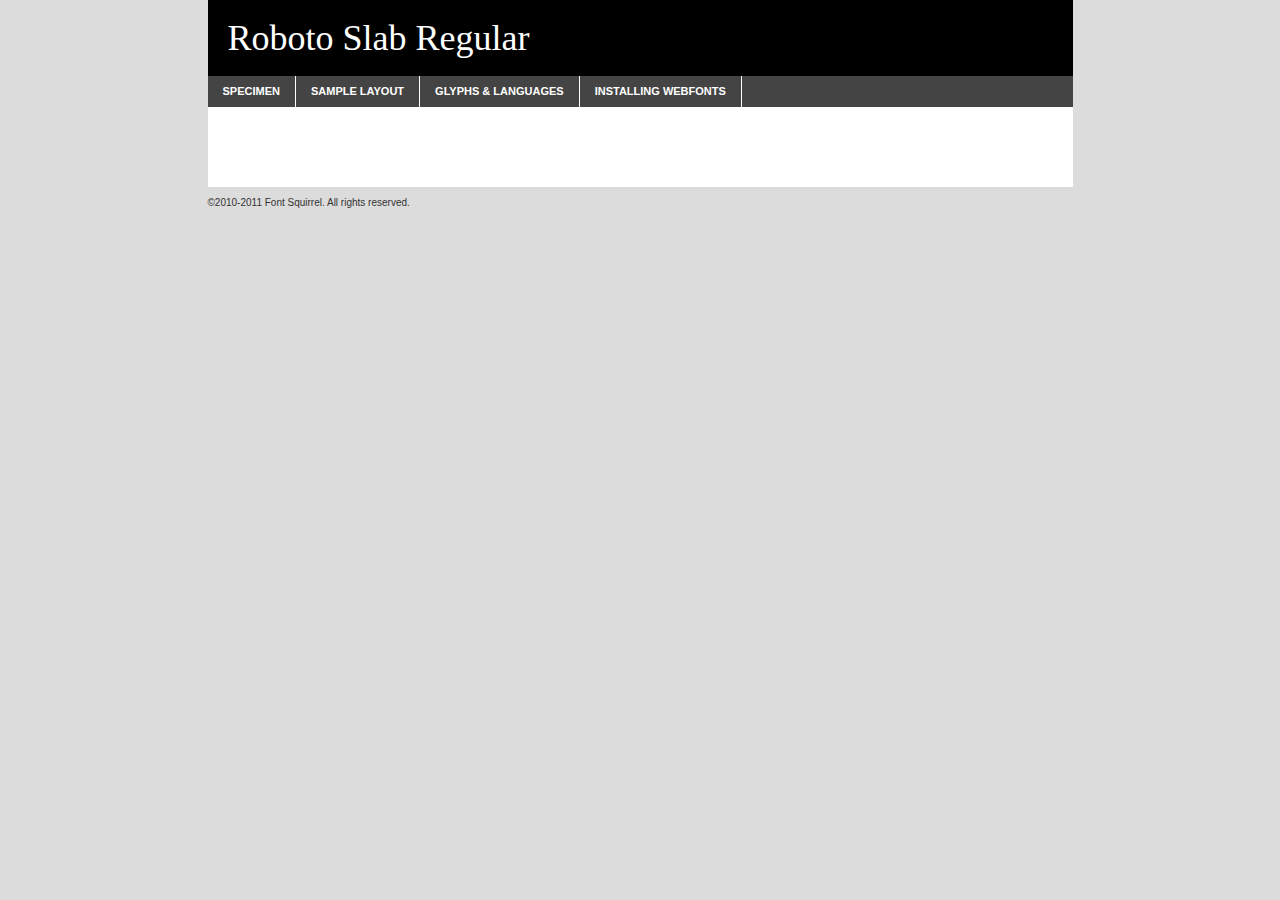
<file: javascript assignment/fonts/robotoslab-regular-demo.html>
<!DOCTYPE html PUBLIC "-//W3C//DTD XHTML 1.0 Transitional//EN"
	"http://www.w3.org/TR/xhtml1/DTD/xhtml1-transitional.dtd">

<html xmlns="http://www.w3.org/1999/xhtml" xml:lang="en" lang="en">
<head>
	<meta http-equiv="Content-Type" content="text/html; charset=utf-8" />
	<script src="http://ajax.googleapis.com/ajax/libs/jquery/1.7.2/jquery.min.js" type="text/javascript" charset="utf-8"></script>
	<script src="specimen_files/easytabs.js" type="text/javascript" charset="utf-8"></script>
	<link rel="stylesheet" href="specimen_files/specimen_stylesheet.css" type="text/css" charset="utf-8" />
	<link rel="stylesheet" href="stylesheet.css" type="text/css" charset="utf-8" />

	<style type="text/css">
					body{
				font-family: 'roboto_slabregular';
							}
		</style>

	<title>Roboto Slab Regular Specimen</title>
	
	
	<script type="text/javascript" charset="utf-8">
		$(document).ready(function() {
			$('#container').easyTabs({defaultContent:1});
		});
	</script>
</head>

<body>
<div id="container">
	<div id="header">
		Roboto Slab Regular	</div>
	<ul class="tabs">
		<li><a href="#specimen">Specimen</a></li>
		<li><a href="#layout">Sample Layout</a></li>
				<li><a href="#glyphs">Glyphs &amp; Languages</a></li>
		<li><a href="#installing">Installing Webfonts</a></li>
		
	</ul>
	
	<div id="main_content">

		
			<div id="specimen">
		
				<div class="section">
					<div class="grid12 firstcol">
						<div class="huge">AaBb</div>
					</div>
				</div>
		
				<div class="section">
					<div class="glyph_range">A&#x200B;B&#x200b;C&#x200b;D&#x200b;E&#x200b;F&#x200b;G&#x200b;H&#x200b;I&#x200b;J&#x200b;K&#x200b;L&#x200b;M&#x200b;N&#x200b;O&#x200b;P&#x200b;Q&#x200b;R&#x200b;S&#x200b;T&#x200b;U&#x200b;V&#x200b;W&#x200b;X&#x200b;Y&#x200b;Z&#x200b;a&#x200b;b&#x200b;c&#x200b;d&#x200b;e&#x200b;f&#x200b;g&#x200b;h&#x200b;i&#x200b;j&#x200b;k&#x200b;l&#x200b;m&#x200b;n&#x200b;o&#x200b;p&#x200b;q&#x200b;r&#x200b;s&#x200b;t&#x200b;u&#x200b;v&#x200b;w&#x200b;x&#x200b;y&#x200b;z&#x200b;1&#x200b;2&#x200b;3&#x200b;4&#x200b;5&#x200b;6&#x200b;7&#x200b;8&#x200b;9&#x200b;0&#x200b;&amp;&#x200b;.&#x200b;,&#x200b;?&#x200b;!&#x200b;&#64;&#x200b;(&#x200b;)&#x200b;#&#x200b;$&#x200b;%&#x200b;*&#x200b;+&#x200b;-&#x200b;=&#x200b;:&#x200b;;</div>
				</div>
				<div class="section">
					<div class="grid12 firstcol">
						<table class="sample_table">
							<tr><td>10</td><td class="size10">abcdefghijklmnopqrstuvwxyzABCDEFGHIJKLMNOPQRSTUVWXYZ0123456789abcdefghijklmnopqrstuvwxyzABCDEFGHIJKLMNOPQRSTUVWXYZ0123456789abcdefghijklmnopqrstuvwxyzABCDEFGHIJKLMNOPQRSTUVWXYZ</td></tr>
							<tr><td>11</td><td class="size11">abcdefghijklmnopqrstuvwxyzABCDEFGHIJKLMNOPQRSTUVWXYZ0123456789abcdefghijklmnopqrstuvwxyzABCDEFGHIJKLMNOPQRSTUVWXYZ0123456789abcdefghijklmnopqrstuvwxyzABCDEFGHIJKLMNOPQRSTUVWXYZ</td></tr>
							<tr><td>12</td><td class="size12">abcdefghijklmnopqrstuvwxyzABCDEFGHIJKLMNOPQRSTUVWXYZ0123456789abcdefghijklmnopqrstuvwxyzABCDEFGHIJKLMNOPQRSTUVWXYZ0123456789abcdefghijklmnopqrstuvwxyzABCDEFGHIJKLMNOPQRSTUVWXYZ</td></tr>
							<tr><td>13</td><td class="size13">abcdefghijklmnopqrstuvwxyzABCDEFGHIJKLMNOPQRSTUVWXYZ0123456789abcdefghijklmnopqrstuvwxyzABCDEFGHIJKLMNOPQRSTUVWXYZ0123456789abcdefghijklmnopqrstuvwxyzABCDEFGHIJKLMNOPQRSTUVWXYZ</td></tr>
							<tr><td>14</td><td class="size14">abcdefghijklmnopqrstuvwxyzABCDEFGHIJKLMNOPQRSTUVWXYZ0123456789abcdefghijklmnopqrstuvwxyzABCDEFGHIJKLMNOPQRSTUVWXYZ0123456789abcdefghijklmnopqrstuvwxyzABCDEFGHIJKLMNOPQRSTUVWXYZ</td></tr>
							<tr><td>16</td><td class="size16">abcdefghijklmnopqrstuvwxyzABCDEFGHIJKLMNOPQRSTUVWXYZ0123456789abcdefghijklmnopqrstuvwxyzABCDEFGHIJKLMNOPQRSTUVWXYZ</td></tr>
							<tr><td>18</td><td class="size18">abcdefghijklmnopqrstuvwxyzABCDEFGHIJKLMNOPQRSTUVWXYZ0123456789abcdefghijklmnopqrstuvwxyzABCDEFGHIJKLMNOPQRSTUVWXYZ</td></tr>
							<tr><td>20</td><td class="size20">abcdefghijklmnopqrstuvwxyzABCDEFGHIJKLMNOPQRSTUVWXYZ0123456789abcdefghijklmnopqrstuvwxyzABCDEFGHIJKLMNOPQRSTUVWXYZ</td></tr>
							<tr><td>24</td><td class="size24">abcdefghijklmnopqrstuvwxyzABCDEFGHIJKLMNOPQRSTUVWXYZ0123456789abcdefghijklmnopqrstuvwxyzABCDEFGHIJKLMNOPQRSTUVWXYZ</td></tr>
							<tr><td>30</td><td class="size30">abcdefghijklmnopqrstuvwxyzABCDEFGHIJKLMNOPQRSTUVWXYZ0123456789abcdefghijklmnopqrstuvwxyzABCDEFGHIJKLMNOPQRSTUVWXYZ</td></tr>
							<tr><td>36</td><td class="size36">abcdefghijklmnopqrstuvwxyzABCDEFGHIJKLMNOPQRSTUVWXYZ0123456789abcdefghijklmnopqrstuvwxyzABCDEFGHIJKLMNOPQRSTUVWXYZ</td></tr>
							<tr><td>48</td><td class="size48">abcdefghijklmnopqrstuvwxyzABCDEFGHIJKLMNOPQRSTUVWXYZ0123456789abcdefghijklmnopqrstuvwxyzABCDEFGHIJKLMNOPQRSTUVWXYZ</td></tr>
							<tr><td>60</td><td class="size60">abcdefghijklmnopqrstuvwxyzABCDEFGHIJKLMNOPQRSTUVWXYZ0123456789abcdefghijklmnopqrstuvwxyzABCDEFGHIJKLMNOPQRSTUVWXYZ</td></tr>
							<tr><td>72</td><td class="size72">abcdefghijklmnopqrstuvwxyzABCDEFGHIJKLMNOPQRSTUVWXYZ0123456789abcdefghijklmnopqrstuvwxyzABCDEFGHIJKLMNOPQRSTUVWXYZ</td></tr>
							<tr><td>90</td><td class="size90">abcdefghijklmnopqrstuvwxyzABCDEFGHIJKLMNOPQRSTUVWXYZ0123456789abcdefghijklmnopqrstuvwxyzABCDEFGHIJKLMNOPQRSTUVWXYZ</td></tr>
						</table>
				
					</div>
			
				</div>
		
		
		
								<div class="section" id="bodycomparison">


										<div id="xheight">
				<div class="fontbody">&#x25FC;&#x25FC;&#x25FC;&#x25FC;&#x25FC;&#x25FC;&#x25FC;&#x25FC;&#x25FC;&#x25FC;&#x25FC;&#x25FC;&#x25FC;&#x25FC;&#x25FC;&#x25FC;&#x25FC;&#x25FC;&#x25FC;&#x25FC;&#x25FC;&#x25FC;&#x25FC;&#x25FC;&#x25FC;&#x25FC;&#x25FC;&#x25FC;&#x25FC;&#x25FC;&#x25FC;&#x25FC;&#x25FC;&#x25FC;&#x25FC;&#x25FC;&#x25FC;&#x25FC;&#x25FC;&#x25FC;&#x25FC;&#x25FC;&#x25FC;&#x25FC;&#x25FC;&#x25FC;&#x25FC;&#x25FC;&#x25FC;&#x25FC;&#x25FC;&#x25FC;&#x25FC;&#x25FC;&#x25FC;&#x25FC;&#x25FC;&#x25FC;&#x25FC;&#x25FC;&#x25FC;&#x25FC;&#x25FC;&#x25FC;&#x25FC;&#x25FC;&#x25FC;&#x25FC;&#x25FC;&#x25FC;&#x25FC;&#x25FC;&#x25FC;&#x25FC;&#x25FC;&#x25FC;&#x25FC;&#x25FC;&#x25FC;&#x25FC;&#x25FC;&#x25FC;&#x25FC;&#x25FC;&#x25FC;&#x25FC;&#x25FC;&#x25FC;&#x25FC;&#x25FC;&#x25FC;&#x25FC;&#x25FC;&#x25FC;&#x25FC;&#x25FC;&#x25FC;&#x25FC;&#x25FC;body</div><div class="arialbody">body</div><div class="verdanabody">body</div><div class="georgiabody">body</div></div>
										<div class="fontbody" style="z-index:1">
											body<span>Roboto Slab Regular</span>
										</div>
										<div class="arialbody" style="z-index:1">
											body<span>Arial</span>
										</div>
										<div class="verdanabody" style="z-index:1">
											body<span>Verdana</span>
										</div>
										<div class="georgiabody" style="z-index:1">
											body<span>Georgia</span>
										</div>



								</div>
		
		
				<div class="section psample psample_row1" id="">
					
					<div class="grid2 firstcol">
						<p class="size10"><span>10.</span>Aenean lacinia bibendum nulla sed consectetur. Fusce dapibus, tellus ac cursus commodo, tortor mauris condimentum nibh, ut fermentum massa justo sit amet risus. Nullam id dolor id nibh ultricies vehicula ut id elit. Cum sociis natoque penatibus et magnis dis parturient montes, nascetur ridiculus mus. Nulla vitae elit libero, a pharetra augue.</p>
			
					</div>
					<div class="grid3">
						<p class="size11"><span>11.</span>Aenean lacinia bibendum nulla sed consectetur. Fusce dapibus, tellus ac cursus commodo, tortor mauris condimentum nibh, ut fermentum massa justo sit amet risus. Nullam id dolor id nibh ultricies vehicula ut id elit. Cum sociis natoque penatibus et magnis dis parturient montes, nascetur ridiculus mus. Nulla vitae elit libero, a pharetra augue.</p>
			
					</div>
					<div class="grid3">
						<p class="size12"><span>12.</span>Aenean lacinia bibendum nulla sed consectetur. Fusce dapibus, tellus ac cursus commodo, tortor mauris condimentum nibh, ut fermentum massa justo sit amet risus. Nullam id dolor id nibh ultricies vehicula ut id elit. Cum sociis natoque penatibus et magnis dis parturient montes, nascetur ridiculus mus. Nulla vitae elit libero, a pharetra augue.</p>
			
					</div>
					<div class="grid4">
						<p class="size13"><span>13.</span>Aenean lacinia bibendum nulla sed consectetur. Fusce dapibus, tellus ac cursus commodo, tortor mauris condimentum nibh, ut fermentum massa justo sit amet risus. Nullam id dolor id nibh ultricies vehicula ut id elit. Cum sociis natoque penatibus et magnis dis parturient montes, nascetur ridiculus mus. Nulla vitae elit libero, a pharetra augue.</p>
			
					</div>
					<div class="white_blend"></div>
					
				</div>
				<div class="section psample psample_row2" id="">
					<div class="grid3 firstcol">
						<p class="size14"><span>14.</span>Aenean lacinia bibendum nulla sed consectetur. Fusce dapibus, tellus ac cursus commodo, tortor mauris condimentum nibh, ut fermentum massa justo sit amet risus. Nullam id dolor id nibh ultricies vehicula ut id elit. Cum sociis natoque penatibus et magnis dis parturient montes, nascetur ridiculus mus. Nulla vitae elit libero, a pharetra augue.</p>
			
					</div>
					<div class="grid4">
						<p class="size16"><span>16.</span>Aenean lacinia bibendum nulla sed consectetur. Fusce dapibus, tellus ac cursus commodo, tortor mauris condimentum nibh, ut fermentum massa justo sit amet risus. Nullam id dolor id nibh ultricies vehicula ut id elit. Cum sociis natoque penatibus et magnis dis parturient montes, nascetur ridiculus mus. Nulla vitae elit libero, a pharetra augue.</p>
			
					</div>
					<div class="grid5">
						<p class="size18"><span>18.</span>Aenean lacinia bibendum nulla sed consectetur. Fusce dapibus, tellus ac cursus commodo, tortor mauris condimentum nibh, ut fermentum massa justo sit amet risus. Nullam id dolor id nibh ultricies vehicula ut id elit. Cum sociis natoque penatibus et magnis dis parturient montes, nascetur ridiculus mus. Nulla vitae elit libero, a pharetra augue.</p>
			
					</div>

					<div class="white_blend"></div>

				</div>
				
				<div class="section psample psample_row3" id="">
					<div class="grid5 firstcol">
						<p class="size20"><span>20.</span>Aenean lacinia bibendum nulla sed consectetur. Fusce dapibus, tellus ac cursus commodo, tortor mauris condimentum nibh, ut fermentum massa justo sit amet risus. Nullam id dolor id nibh ultricies vehicula ut id elit. Cum sociis natoque penatibus et magnis dis parturient montes, nascetur ridiculus mus. Nulla vitae elit libero, a pharetra augue.</p>
					</div>
					<div class="grid7">
						<p class="size24"><span>24.</span>Aenean lacinia bibendum nulla sed consectetur. Fusce dapibus, tellus ac cursus commodo, tortor mauris condimentum nibh, ut fermentum massa justo sit amet risus. Nullam id dolor id nibh ultricies vehicula ut id elit. Cum sociis natoque penatibus et magnis dis parturient montes, nascetur ridiculus mus. Nulla vitae elit libero, a pharetra augue.</p>
					</div>
					
					<div class="white_blend"></div>
					
				</div>
				
				<div class="section psample psample_row4" id="">
					<div class="grid12 firstcol">
						<p class="size30"><span>30.</span>Aenean lacinia bibendum nulla sed consectetur. Fusce dapibus, tellus ac cursus commodo, tortor mauris condimentum nibh, ut fermentum massa justo sit amet risus. Nullam id dolor id nibh ultricies vehicula ut id elit. Cum sociis natoque penatibus et magnis dis parturient montes, nascetur ridiculus mus. Nulla vitae elit libero, a pharetra augue.</p>
					</div>
					<div class="white_blend"></div>
					
				</div>
				
				
				
				<div class="section psample psample_row1 fullreverse">
					<div class="grid2 firstcol">
						<p class="size10"><span>10.</span>Aenean lacinia bibendum nulla sed consectetur. Fusce dapibus, tellus ac cursus commodo, tortor mauris condimentum nibh, ut fermentum massa justo sit amet risus. Nullam id dolor id nibh ultricies vehicula ut id elit. Cum sociis natoque penatibus et magnis dis parturient montes, nascetur ridiculus mus. Nulla vitae elit libero, a pharetra augue.</p>
			
					</div>
					<div class="grid3">
						<p class="size11"><span>11.</span>Aenean lacinia bibendum nulla sed consectetur. Fusce dapibus, tellus ac cursus commodo, tortor mauris condimentum nibh, ut fermentum massa justo sit amet risus. Nullam id dolor id nibh ultricies vehicula ut id elit. Cum sociis natoque penatibus et magnis dis parturient montes, nascetur ridiculus mus. Nulla vitae elit libero, a pharetra augue.</p>
			
					</div>
					<div class="grid3">
						<p class="size12"><span>12.</span>Aenean lacinia bibendum nulla sed consectetur. Fusce dapibus, tellus ac cursus commodo, tortor mauris condimentum nibh, ut fermentum massa justo sit amet risus. Nullam id dolor id nibh ultricies vehicula ut id elit. Cum sociis natoque penatibus et magnis dis parturient montes, nascetur ridiculus mus. Nulla vitae elit libero, a pharetra augue.</p>
			
					</div>
					<div class="grid4">
						<p class="size13"><span>13.</span>Aenean lacinia bibendum nulla sed consectetur. Fusce dapibus, tellus ac cursus commodo, tortor mauris condimentum nibh, ut fermentum massa justo sit amet risus. Nullam id dolor id nibh ultricies vehicula ut id elit. Cum sociis natoque penatibus et magnis dis parturient montes, nascetur ridiculus mus. Nulla vitae elit libero, a pharetra augue.</p>
			
					</div>
					<div class="black_blend"></div>
					
				</div>
				
				<div class="section psample psample_row2 fullreverse">
					<div class="grid3 firstcol">
						<p class="size14"><span>14.</span>Aenean lacinia bibendum nulla sed consectetur. Fusce dapibus, tellus ac cursus commodo, tortor mauris condimentum nibh, ut fermentum massa justo sit amet risus. Nullam id dolor id nibh ultricies vehicula ut id elit. Cum sociis natoque penatibus et magnis dis parturient montes, nascetur ridiculus mus. Nulla vitae elit libero, a pharetra augue.</p>
			
					</div>
					<div class="grid4">
						<p class="size16"><span>16.</span>Aenean lacinia bibendum nulla sed consectetur. Fusce dapibus, tellus ac cursus commodo, tortor mauris condimentum nibh, ut fermentum massa justo sit amet risus. Nullam id dolor id nibh ultricies vehicula ut id elit. Cum sociis natoque penatibus et magnis dis parturient montes, nascetur ridiculus mus. Nulla vitae elit libero, a pharetra augue.</p>
			
					</div>
					<div class="grid5">
						<p class="size18"><span>18.</span>Aenean lacinia bibendum nulla sed consectetur. Fusce dapibus, tellus ac cursus commodo, tortor mauris condimentum nibh, ut fermentum massa justo sit amet risus. Nullam id dolor id nibh ultricies vehicula ut id elit. Cum sociis natoque penatibus et magnis dis parturient montes, nascetur ridiculus mus. Nulla vitae elit libero, a pharetra augue.</p>
			
					</div>
					<div class="black_blend"></div>

				</div>
				
				<div class="section psample fullreverse psample_row3" id="">
					<div class="grid5 firstcol">
						<p class="size20"><span>20.</span>Aenean lacinia bibendum nulla sed consectetur. Fusce dapibus, tellus ac cursus commodo, tortor mauris condimentum nibh, ut fermentum massa justo sit amet risus. Nullam id dolor id nibh ultricies vehicula ut id elit. Cum sociis natoque penatibus et magnis dis parturient montes, nascetur ridiculus mus. Nulla vitae elit libero, a pharetra augue.</p>
					</div>
					<div class="grid7">
						<p class="size24"><span>24.</span>Aenean lacinia bibendum nulla sed consectetur. Fusce dapibus, tellus ac cursus commodo, tortor mauris condimentum nibh, ut fermentum massa justo sit amet risus. Nullam id dolor id nibh ultricies vehicula ut id elit. Cum sociis natoque penatibus et magnis dis parturient montes, nascetur ridiculus mus. Nulla vitae elit libero, a pharetra augue.</p>
					</div>
					
					<div class="black_blend"></div>
					
				</div>
				
				<div class="section psample fullreverse psample_row4" id="" style="border-bottom: 20px #000 solid;">
					<div class="grid12 firstcol">
						<p class="size30"><span>30.</span>Aenean lacinia bibendum nulla sed consectetur. Fusce dapibus, tellus ac cursus commodo, tortor mauris condimentum nibh, ut fermentum massa justo sit amet risus. Nullam id dolor id nibh ultricies vehicula ut id elit. Cum sociis natoque penatibus et magnis dis parturient montes, nascetur ridiculus mus. Nulla vitae elit libero, a pharetra augue.</p>
					</div>
					<div class="black_blend"></div>
					
				</div>
				
				
				
				
			</div>
			
			<div id="layout">
				
				<div class="section">
					
					<div class="grid12 firstcol">
						<h1>Lorem Ipsum Dolor</h1>
						<h2>Etiam porta sem malesuada magna mollis euismod</h2>
						
						<p class="byline">By <a href="#link">Aenean Lacinia</a></p>
					</div>
				</div>
				<div class="section">
					<div class="grid8 firstcol">
						<p class="large">Donec sed odio dui. Morbi leo risus, porta ac consectetur ac, vestibulum at eros. Fusce dapibus, tellus ac cursus commodo, tortor mauris condimentum nibh, ut fermentum massa justo sit amet risus. </p>

						
						<h3>Pellentesque ornare sem</h3>

						<p>Maecenas sed diam eget risus varius blandit sit amet non magna. Maecenas faucibus mollis interdum. Donec ullamcorper nulla non metus auctor fringilla. Nullam id dolor id nibh ultricies vehicula ut id elit. Nullam id dolor id nibh ultricies vehicula ut id elit. </p>

						<p>Aenean eu leo quam. Pellentesque ornare sem lacinia quam venenatis vestibulum. Lorem ipsum dolor sit amet, consectetur adipiscing elit. Cum sociis natoque penatibus et magnis dis parturient montes, nascetur ridiculus mus. </p>

						<p>Nulla vitae elit libero, a pharetra augue. Praesent commodo cursus magna, vel scelerisque nisl consectetur et. Aenean lacinia bibendum nulla sed consectetur. </p>

						<p>Nullam quis risus eget urna mollis ornare vel eu leo. Nullam quis risus eget urna mollis ornare vel eu leo. Maecenas sed diam eget risus varius blandit sit amet non magna. Donec ullamcorper nulla non metus auctor fringilla. </p>

						<h3>Cras mattis consectetur</h3>

						<p>Aenean eu leo quam. Pellentesque ornare sem lacinia quam venenatis vestibulum. Aenean lacinia bibendum nulla sed consectetur. Integer posuere erat a ante venenatis dapibus posuere velit aliquet. Cras mattis consectetur purus sit amet fermentum. </p>

						<p>Nullam id dolor id nibh ultricies vehicula ut id elit. Nullam quis risus eget urna mollis ornare vel eu leo. Cras mattis consectetur purus sit amet fermentum.</p>
					</div>
					
					<div class="grid4 sidebar">
						
						<div class="box reverse">
							<p class="last">Nullam quis risus eget urna mollis ornare vel eu leo. Donec ullamcorper nulla non metus auctor fringilla. Cras mattis consectetur purus sit amet fermentum. Sed posuere consectetur est at lobortis. Lorem ipsum dolor sit amet, consectetur adipiscing elit. </p>
						</div>
						
						<p class="caption">Maecenas sed diam eget risus varius.</p>

						<p>Vestibulum id ligula porta felis euismod semper. Integer posuere erat a ante venenatis dapibus posuere velit aliquet. Vestibulum id ligula porta felis euismod semper. Sed posuere consectetur est at lobortis. Maecenas sed diam eget risus varius blandit sit amet non magna. Fusce dapibus, tellus ac cursus commodo, tortor mauris condimentum nibh, ut fermentum massa justo sit amet risus. </p>

					

						<p>Duis mollis, est non commodo luctus, nisi erat porttitor ligula, eget lacinia odio sem nec elit. Aenean lacinia bibendum nulla sed consectetur. Vivamus sagittis lacus vel augue laoreet rutrum faucibus dolor auctor. Aenean lacinia bibendum nulla sed consectetur. Nullam quis risus eget urna mollis ornare vel eu leo. </p>

						<p>Praesent commodo cursus magna, vel scelerisque nisl consectetur et. Donec ullamcorper nulla non metus auctor fringilla. Maecenas faucibus mollis interdum. Fusce dapibus, tellus ac cursus commodo, tortor mauris condimentum nibh, ut fermentum massa justo sit amet risus. </p>

					</div>
				</div>
				
			</div>


			



		<div id="glyphs">
			<div class="section">
				<div class="grid12 firstcol">
			
				<h1>Language Support</h1>
				<p>The subset of Roboto Slab Regular in this kit supports the following languages:<br />
			
					Albanian, Basque, Breton, Chamorro, Danish, Dutch, English, Faroese, Finnish, French, Frisian, Galician, German, Icelandic, Italian, Malagasy, Norwegian, Portuguese, Spanish, Swedish				</p>
				<h1>Glyph Chart</h1>
				<p>The subset of Roboto Slab Regular in this kit includes all the glyphs listed below. Unicode entities are included above each glyph to help you insert individual characters into your layout.</p>
				<div id="glyph_chart">
			
																				 <div><p>&amp;#2;</p>&#2;</div>
																				 <div><p>&amp;#9;</p>&#9;</div>
																				 <div><p>&amp;#13;</p>&#13;</div>
																				 <div><p>&amp;#32;</p>&#32;</div>
																				 <div><p>&amp;#33;</p>&#33;</div>
																				 <div><p>&amp;#34;</p>&#34;</div>
																				 <div><p>&amp;#35;</p>&#35;</div>
																				 <div><p>&amp;#36;</p>&#36;</div>
																				 <div><p>&amp;#37;</p>&#37;</div>
																				 <div><p>&amp;#38;</p>&#38;</div>
																				 <div><p>&amp;#39;</p>&#39;</div>
																				 <div><p>&amp;#40;</p>&#40;</div>
																				 <div><p>&amp;#41;</p>&#41;</div>
																				 <div><p>&amp;#42;</p>&#42;</div>
																				 <div><p>&amp;#43;</p>&#43;</div>
																				 <div><p>&amp;#44;</p>&#44;</div>
																				 <div><p>&amp;#45;</p>&#45;</div>
																				 <div><p>&amp;#46;</p>&#46;</div>
																				 <div><p>&amp;#47;</p>&#47;</div>
																				 <div><p>&amp;#48;</p>&#48;</div>
																				 <div><p>&amp;#49;</p>&#49;</div>
																				 <div><p>&amp;#50;</p>&#50;</div>
																				 <div><p>&amp;#51;</p>&#51;</div>
																				 <div><p>&amp;#52;</p>&#52;</div>
																				 <div><p>&amp;#53;</p>&#53;</div>
																				 <div><p>&amp;#54;</p>&#54;</div>
																				 <div><p>&amp;#55;</p>&#55;</div>
																				 <div><p>&amp;#56;</p>&#56;</div>
																				 <div><p>&amp;#57;</p>&#57;</div>
																				 <div><p>&amp;#58;</p>&#58;</div>
																				 <div><p>&amp;#59;</p>&#59;</div>
																				 <div><p>&amp;#60;</p>&#60;</div>
																				 <div><p>&amp;#61;</p>&#61;</div>
																				 <div><p>&amp;#62;</p>&#62;</div>
																				 <div><p>&amp;#63;</p>&#63;</div>
																				 <div><p>&amp;#64;</p>&#64;</div>
																				 <div><p>&amp;#65;</p>&#65;</div>
																				 <div><p>&amp;#66;</p>&#66;</div>
																				 <div><p>&amp;#67;</p>&#67;</div>
																				 <div><p>&amp;#68;</p>&#68;</div>
																				 <div><p>&amp;#69;</p>&#69;</div>
																				 <div><p>&amp;#70;</p>&#70;</div>
																				 <div><p>&amp;#71;</p>&#71;</div>
																				 <div><p>&amp;#72;</p>&#72;</div>
																				 <div><p>&amp;#73;</p>&#73;</div>
																				 <div><p>&amp;#74;</p>&#74;</div>
																				 <div><p>&amp;#75;</p>&#75;</div>
																				 <div><p>&amp;#76;</p>&#76;</div>
																				 <div><p>&amp;#77;</p>&#77;</div>
																				 <div><p>&amp;#78;</p>&#78;</div>
																				 <div><p>&amp;#79;</p>&#79;</div>
																				 <div><p>&amp;#80;</p>&#80;</div>
																				 <div><p>&amp;#81;</p>&#81;</div>
																				 <div><p>&amp;#82;</p>&#82;</div>
																				 <div><p>&amp;#83;</p>&#83;</div>
																				 <div><p>&amp;#84;</p>&#84;</div>
																				 <div><p>&amp;#85;</p>&#85;</div>
																				 <div><p>&amp;#86;</p>&#86;</div>
																				 <div><p>&amp;#87;</p>&#87;</div>
																				 <div><p>&amp;#88;</p>&#88;</div>
																				 <div><p>&amp;#89;</p>&#89;</div>
																				 <div><p>&amp;#90;</p>&#90;</div>
																				 <div><p>&amp;#91;</p>&#91;</div>
																				 <div><p>&amp;#92;</p>&#92;</div>
																				 <div><p>&amp;#93;</p>&#93;</div>
																				 <div><p>&amp;#94;</p>&#94;</div>
																				 <div><p>&amp;#95;</p>&#95;</div>
																				 <div><p>&amp;#96;</p>&#96;</div>
																				 <div><p>&amp;#97;</p>&#97;</div>
																				 <div><p>&amp;#98;</p>&#98;</div>
																				 <div><p>&amp;#99;</p>&#99;</div>
																				 <div><p>&amp;#100;</p>&#100;</div>
																				 <div><p>&amp;#101;</p>&#101;</div>
																				 <div><p>&amp;#102;</p>&#102;</div>
																				 <div><p>&amp;#103;</p>&#103;</div>
																				 <div><p>&amp;#104;</p>&#104;</div>
																				 <div><p>&amp;#105;</p>&#105;</div>
																				 <div><p>&amp;#106;</p>&#106;</div>
																				 <div><p>&amp;#107;</p>&#107;</div>
																				 <div><p>&amp;#108;</p>&#108;</div>
																				 <div><p>&amp;#109;</p>&#109;</div>
																				 <div><p>&amp;#110;</p>&#110;</div>
																				 <div><p>&amp;#111;</p>&#111;</div>
																				 <div><p>&amp;#112;</p>&#112;</div>
																				 <div><p>&amp;#113;</p>&#113;</div>
																				 <div><p>&amp;#114;</p>&#114;</div>
																				 <div><p>&amp;#115;</p>&#115;</div>
																				 <div><p>&amp;#116;</p>&#116;</div>
																				 <div><p>&amp;#117;</p>&#117;</div>
																				 <div><p>&amp;#118;</p>&#118;</div>
																				 <div><p>&amp;#119;</p>&#119;</div>
																				 <div><p>&amp;#120;</p>&#120;</div>
																				 <div><p>&amp;#121;</p>&#121;</div>
																				 <div><p>&amp;#122;</p>&#122;</div>
																				 <div><p>&amp;#123;</p>&#123;</div>
																				 <div><p>&amp;#124;</p>&#124;</div>
																				 <div><p>&amp;#125;</p>&#125;</div>
																				 <div><p>&amp;#126;</p>&#126;</div>
																				 <div><p>&amp;#160;</p>&#160;</div>
																				 <div><p>&amp;#161;</p>&#161;</div>
																				 <div><p>&amp;#162;</p>&#162;</div>
																				 <div><p>&amp;#163;</p>&#163;</div>
																				 <div><p>&amp;#164;</p>&#164;</div>
																				 <div><p>&amp;#165;</p>&#165;</div>
																				 <div><p>&amp;#166;</p>&#166;</div>
																				 <div><p>&amp;#167;</p>&#167;</div>
																				 <div><p>&amp;#168;</p>&#168;</div>
																				 <div><p>&amp;#169;</p>&#169;</div>
																				 <div><p>&amp;#170;</p>&#170;</div>
																				 <div><p>&amp;#171;</p>&#171;</div>
																				 <div><p>&amp;#172;</p>&#172;</div>
																				 <div><p>&amp;#173;</p>&#173;</div>
																				 <div><p>&amp;#174;</p>&#174;</div>
																				 <div><p>&amp;#175;</p>&#175;</div>
																				 <div><p>&amp;#176;</p>&#176;</div>
																				 <div><p>&amp;#177;</p>&#177;</div>
																				 <div><p>&amp;#178;</p>&#178;</div>
																				 <div><p>&amp;#179;</p>&#179;</div>
																				 <div><p>&amp;#180;</p>&#180;</div>
																				 <div><p>&amp;#181;</p>&#181;</div>
																				 <div><p>&amp;#182;</p>&#182;</div>
																				 <div><p>&amp;#183;</p>&#183;</div>
																				 <div><p>&amp;#184;</p>&#184;</div>
																				 <div><p>&amp;#185;</p>&#185;</div>
																				 <div><p>&amp;#186;</p>&#186;</div>
																				 <div><p>&amp;#187;</p>&#187;</div>
																				 <div><p>&amp;#188;</p>&#188;</div>
																				 <div><p>&amp;#189;</p>&#189;</div>
																				 <div><p>&amp;#190;</p>&#190;</div>
																				 <div><p>&amp;#191;</p>&#191;</div>
																				 <div><p>&amp;#192;</p>&#192;</div>
																				 <div><p>&amp;#193;</p>&#193;</div>
																				 <div><p>&amp;#194;</p>&#194;</div>
																				 <div><p>&amp;#195;</p>&#195;</div>
																				 <div><p>&amp;#196;</p>&#196;</div>
																				 <div><p>&amp;#197;</p>&#197;</div>
																				 <div><p>&amp;#198;</p>&#198;</div>
																				 <div><p>&amp;#199;</p>&#199;</div>
																				 <div><p>&amp;#200;</p>&#200;</div>
																				 <div><p>&amp;#201;</p>&#201;</div>
																				 <div><p>&amp;#202;</p>&#202;</div>
																				 <div><p>&amp;#203;</p>&#203;</div>
																				 <div><p>&amp;#204;</p>&#204;</div>
																				 <div><p>&amp;#205;</p>&#205;</div>
																				 <div><p>&amp;#206;</p>&#206;</div>
																				 <div><p>&amp;#207;</p>&#207;</div>
																				 <div><p>&amp;#208;</p>&#208;</div>
																				 <div><p>&amp;#209;</p>&#209;</div>
																				 <div><p>&amp;#210;</p>&#210;</div>
																				 <div><p>&amp;#211;</p>&#211;</div>
																				 <div><p>&amp;#212;</p>&#212;</div>
																				 <div><p>&amp;#213;</p>&#213;</div>
																				 <div><p>&amp;#214;</p>&#214;</div>
																				 <div><p>&amp;#215;</p>&#215;</div>
																				 <div><p>&amp;#216;</p>&#216;</div>
																				 <div><p>&amp;#217;</p>&#217;</div>
																				 <div><p>&amp;#218;</p>&#218;</div>
																				 <div><p>&amp;#219;</p>&#219;</div>
																				 <div><p>&amp;#220;</p>&#220;</div>
																				 <div><p>&amp;#221;</p>&#221;</div>
																				 <div><p>&amp;#222;</p>&#222;</div>
																				 <div><p>&amp;#223;</p>&#223;</div>
																				 <div><p>&amp;#224;</p>&#224;</div>
																				 <div><p>&amp;#225;</p>&#225;</div>
																				 <div><p>&amp;#226;</p>&#226;</div>
																				 <div><p>&amp;#227;</p>&#227;</div>
																				 <div><p>&amp;#228;</p>&#228;</div>
																				 <div><p>&amp;#229;</p>&#229;</div>
																				 <div><p>&amp;#230;</p>&#230;</div>
																				 <div><p>&amp;#231;</p>&#231;</div>
																				 <div><p>&amp;#232;</p>&#232;</div>
																				 <div><p>&amp;#233;</p>&#233;</div>
																				 <div><p>&amp;#234;</p>&#234;</div>
																				 <div><p>&amp;#235;</p>&#235;</div>
																				 <div><p>&amp;#236;</p>&#236;</div>
																				 <div><p>&amp;#237;</p>&#237;</div>
																				 <div><p>&amp;#238;</p>&#238;</div>
																				 <div><p>&amp;#239;</p>&#239;</div>
																				 <div><p>&amp;#240;</p>&#240;</div>
																				 <div><p>&amp;#241;</p>&#241;</div>
																				 <div><p>&amp;#242;</p>&#242;</div>
																				 <div><p>&amp;#243;</p>&#243;</div>
																				 <div><p>&amp;#244;</p>&#244;</div>
																				 <div><p>&amp;#245;</p>&#245;</div>
																				 <div><p>&amp;#246;</p>&#246;</div>
																				 <div><p>&amp;#247;</p>&#247;</div>
																				 <div><p>&amp;#248;</p>&#248;</div>
																				 <div><p>&amp;#249;</p>&#249;</div>
																				 <div><p>&amp;#250;</p>&#250;</div>
																				 <div><p>&amp;#251;</p>&#251;</div>
																				 <div><p>&amp;#252;</p>&#252;</div>
																				 <div><p>&amp;#253;</p>&#253;</div>
																				 <div><p>&amp;#254;</p>&#254;</div>
																				 <div><p>&amp;#255;</p>&#255;</div>
																				 <div><p>&amp;#338;</p>&#338;</div>
																				 <div><p>&amp;#339;</p>&#339;</div>
																				 <div><p>&amp;#376;</p>&#376;</div>
																				 <div><p>&amp;#710;</p>&#710;</div>
																				 <div><p>&amp;#732;</p>&#732;</div>
																				 <div><p>&amp;#8192;</p>&#8192;</div>
																				 <div><p>&amp;#8193;</p>&#8193;</div>
																				 <div><p>&amp;#8194;</p>&#8194;</div>
																				 <div><p>&amp;#8195;</p>&#8195;</div>
																				 <div><p>&amp;#8196;</p>&#8196;</div>
																				 <div><p>&amp;#8197;</p>&#8197;</div>
																				 <div><p>&amp;#8198;</p>&#8198;</div>
																				 <div><p>&amp;#8199;</p>&#8199;</div>
																				 <div><p>&amp;#8200;</p>&#8200;</div>
																				 <div><p>&amp;#8201;</p>&#8201;</div>
																				 <div><p>&amp;#8202;</p>&#8202;</div>
																				 <div><p>&amp;#8208;</p>&#8208;</div>
																				 <div><p>&amp;#8209;</p>&#8209;</div>
																				 <div><p>&amp;#8210;</p>&#8210;</div>
																				 <div><p>&amp;#8211;</p>&#8211;</div>
																				 <div><p>&amp;#8212;</p>&#8212;</div>
																				 <div><p>&amp;#8216;</p>&#8216;</div>
																				 <div><p>&amp;#8217;</p>&#8217;</div>
																				 <div><p>&amp;#8218;</p>&#8218;</div>
																				 <div><p>&amp;#8220;</p>&#8220;</div>
																				 <div><p>&amp;#8221;</p>&#8221;</div>
																				 <div><p>&amp;#8222;</p>&#8222;</div>
																				 <div><p>&amp;#8226;</p>&#8226;</div>
																				 <div><p>&amp;#8230;</p>&#8230;</div>
																				 <div><p>&amp;#8239;</p>&#8239;</div>
																				 <div><p>&amp;#8249;</p>&#8249;</div>
																				 <div><p>&amp;#8250;</p>&#8250;</div>
																				 <div><p>&amp;#8287;</p>&#8287;</div>
																				 <div><p>&amp;#8364;</p>&#8364;</div>
																				 <div><p>&amp;#8482;</p>&#8482;</div>
																				 <div><p>&amp;#9724;</p>&#9724;</div>
																				 <div><p>&amp;#64257;</p>&#64257;</div>
																				 <div><p>&amp;#64258;</p>&#64258;</div>
																				 <div><p>&amp;#64259;</p>&#64259;</div>
																				 <div><p>&amp;#64260;</p>&#64260;</div>
																																						</div>	
				</div>
		
		
			</div>
		</div>
		
		
		<div id="specs">
			
		</div>
	
		<div id="installing">
			<div class="section">
				<div class="grid7 firstcol">
					<h1>Installing Webfonts</h1>
					
					<p>Webfonts are supported by all major browser platforms but not all in the same way. There are currently four different font formats that must be included in order to target all browsers. This includes TTF, WOFF, EOT and SVG.</p>
					
					<h2>1. Upload your webfonts</h2>
					<p>You must upload your webfont kit to your website. They should be in or near the same directory as your CSS files.</p>
					
					<h2>2. Include the webfont stylesheet</h2>
					<p>A special CSS @font-face declaration helps the various browsers select the appropriate font it needs without causing you a bunch of headaches. Learn more about this syntax by reading the <a href="http://www.fontspring.com/blog/further-hardening-of-the-bulletproof-syntax">Fontspring blog post</a> about it. The code for it is as follows:</p>


<code>
@font-face{ 
	font-family: 'MyWebFont';
	src: url('WebFont.eot');
	src: url('WebFont.eot?#iefix') format('embedded-opentype'),
	     url('WebFont.woff') format('woff'),
	     url('WebFont.ttf') format('truetype'),
	     url('WebFont.svg#webfont') format('svg');
}
</code>

	<p>We've already gone ahead and generated the code for you. All you have to do is link to the stylesheet in your HTML, like this:</p>
	<code>&lt;link rel=&quot;stylesheet&quot; href=&quot;stylesheet.css&quot; type=&quot;text/css&quot; charset=&quot;utf-8&quot; /&gt;</code>

					<h2>3. Modify your own stylesheet</h2>
					<p>To take advantage of your new fonts, you must tell your stylesheet to use them. Look at the original @font-face declaration above and find the property called "font-family." The name linked there will be what you use to reference the font. Prepend that webfont name to the font stack in the "font-family" property, inside the selector you want to change. For example:</p>
<code>p { font-family: 'WebFont', Arial, sans-serif; }</code>

<h2>4. Test</h2>
<p>Getting webfonts to work cross-browser <em>can</em> be tricky. Use the information in the sidebar to help you if you find that fonts aren't loading in a particular browser.</p>
				</div>
				
				<div class="grid5 sidebar">
					<div class="box">
						<h2>Troubleshooting<br />Font-Face Problems</h2>
						<p>Having trouble getting your webfonts to load in your new website? Here are some tips to sort out what might be the problem.</p>

						<h3>Fonts not showing in any browser</h3>

						<p>This sounds like you need to work on the plumbing. You either did not upload the fonts to the correct directory, or you did not link the fonts properly in the CSS. If you've confirmed that all this is correct and you still have a problem, take a look at your .htaccess file and see if requests are getting intercepted.</p>

						<h3>Fonts not loading in iPhone or iPad</h3>

						<p>The most common problem here is that you are serving the fonts from an IIS server. IIS refuses to serve files that have unknown MIME types. If that is the case, you must set the MIME type for SVG to "image/svg+xml" in the server settings. Follow these instructions from Microsoft if you need help.</p>

						<h3>Fonts not loading in Firefox</h3>

						<p>The primary reason for this failure? You are still using a version Firefox older than 3.5. So upgrade already! If that isn't it, then you are very likely serving fonts from a different domain. Firefox requires that all font assets be served from the same domain. Lastly it is possible that you need to add WOFF to your list of MIME types (if you are serving via IIS.)</p>

						<h3>Fonts not loading in IE</h3>

						<p>Are you looking at Internet Explorer on an actual Windows machine or are you cheating by using a service like Adobe BrowserLab? Many of these screenshot services do not render @font-face for IE. Best to test it on a real machine.</p>

						<h3>Fonts not loading in IE9</h3>

						<p>IE9, like Firefox, requires that fonts be served from the same domain as the website. Make sure that is the case.</p>
					</div>
				</div>
			</div>
			
		</div>
	
	</div>
	<div id="footer">
		<p>&copy;2010-2011 Font Squirrel. All rights reserved.</p>
	</div>
</div>
</body>
</html>
</file>
<file: javascript assignment/css/default.css>
@charset "utf-8";
/* CSS Document */

html, body, div, span, applet, object, iframe, h1, h2, h3, h4, h5, h6, p, blockquote, pre, a, abbr, acronym, address, big, cite, code, del, dfn, em, img, ins, kbd, q, s, samp, small, strike, strong, sub, sup, tt, var, b, u, i, center, dl, dt, dd, ol, ul, li, fieldset, form, label, legend, table, caption, tbody, tfoot, thead, tr, th, td, article, aside, canvas, details, figcaption, figure, footer, header, hgroup, menu, nav, section, summary, time, mark, audio, video {margin: 0; padding: 0; border: 0;
outline: 0; font-size: 100%; font: inherit; vertical-align: baseline;}
/* HTML5 display-role reset for older browsers */
article, aside, details, figcaption, figure, footer, header, hgroup, menu, nav, section { display: block; }
body { line-height: 1; }
:focus { outline:0; }
ol, ul { list-style: none; }
blockquote, q { quotes: none; }
blockquote:before, blockquote:after, q:before, q:after {content: ''; content: none;}
/* remember to highlight inserts somehow! */
ins { text-decoration: none; }
del { text-decoration: line-through; }
table {border-collapse: collapse; border-spacing: 0;}
caption, th, td {text-align:left; font-weight:400;}
audio, canvas, img, video { vertical-align: middle; }
fieldset {border: 0; margin: 0; padding: 0;}
/* WebKit browsers */
*::-webkit-input-placeholder {color:#2f2f2f; opacity:1;}
*:-moz-placeholder {color:#2f2f2f; opacity:1;}
*::-moz-placeholder {color:#2f2f2f; opacity:1;}
*:-ms-input-placeholder {color:#2f2f2f; opacity:1;}
input:focus::-webkit-input-placeholder, textarea:focus::-webkit-input-placeholder {color:transparent;}
input:focus:-moz-placeholder, textarea:focus:-moz-placeholder {color:transparent;}
input:focus::-moz-placeholder, textarea:focus::-moz-placeholder {color:transparent;}
input:focus:-ms-input-placeholder, textarea:focus:-ms-input-placeholder {color:transparent;}

.left { float:left; }
.right { float:right; }
.clearfix:after {content: "."; display: block; height: 0; clear: both; visibility: hidden;}
.clearfix { display: inline-block; }
* html .clearfix { height: 1%; }
.clearfix { display: block; }
.noFloat { float:none; }
.hidden {position: absolute; top:0; visibility: hidden;}
.pointer { cursor:pointer; }
a {text-decoration: none;outline: 0;max-width:100%; max-width:none\9; color: #e54c4c;}
a:hover, a:focus, a:visited {outline: 0; text-decoration: underline;}
p a, p a:visited { line-height: inherit; }
ul, ol {margin: 0 0 20px 0; list-style-position: inside;}
ul { list-style: none; }
ul li { list-style: none; }
ol { list-style-type: decimal; }
ol ol { list-style: upper-alpha; }
ol ol ol { list-style: lower-roman; }
ol ol ol ol { list-style: lower-alpha; }
ul ul, ol ol, ul ol, ol ul { margin-bottom: 0; }
*{-webkit-transition: all 0.3s; transition: all 0.3s; -moz-transition: all 0.3s; -ms-transition: all 0.3s;}
 
/*-------------------------------------------------------
 #Typography
 -------------------------------------------------------*/
body {font-size:14px; font-family:Arial, Helvetica, sans-serif; line-height:1.3em;}
h1, .h1, h2, .h2, h3, .h3, h4, .h4 {/*Heading Styles*/font-weight: 600;margin: 0;}
h1, .h1 {font-size:2.6em; margin-bottom:16px; line-height: 1.1em;}
h2, .h2 {font-size:2.2em; margin-bottom:15px; line-height: 1.1em;}
h3, .h3 {font-size:1.8em; margin-bottom:14px; line-height: 1.1em;}
h4, .h4 {font-size:1.4em; margin-bottom:13px; line-height: 1.1em;}
h5, .h5 {font-size:1em; margin-bottom:12px; line-height: 1.1em;}
p + h1, p + h2, p + h3, p + h4, p + h5, p + h6 { margin-top:1.5em; }
p {margin: 0.85em 0; line-height:20px;}
p img { margin: 0; }
img, a img {border:none; padding: 0; margin:0; display:inline-block; max-width: 100%; height:auto; image-rendering: optimizeQuality;}
em { font-style: italic; }
strong, b { font-weight: bold; }
small { font-size: 80%; }
/*-------------------------------------------------------
 Forms
 -------------------------------------------------------*/
 
form { margin-bottom: 20px; }
fieldset { margin-bottom: 20px; }
.input-text, input[type="text"], input[type="input"], input[type="password"], input[type="email"], input[type="number"], input[type="url"], input[type="tel"], input[type="search"], textarea, select {-webkit-appearance: none; border: 1px solid #e1e1e1; padding: 8px 6px; outline: none; color: #777; margin: 0; width: 210px;
max-width: 100%; display: block; margin-bottom: 20px; background: #fff; border-radius: 0px;}
input[type="text"]:focus, input[type="password"]:focus, input[type="email"]:focus, input[type="number"]:focus, input[type="url"]:focus, input[type="tel"]:focus, input[type="search"]:focus, textarea:focus {box-shadow: 0px 0px 2px 0px rgba(0,0,0,0.2); color: #555;}
input[type="submit"], #submit, .button {padding:9px 22px; cursor:pointer; border:none; -webkit-appearance: none; border-radius: 0px;}
textarea {min-height: 60px; line-height:1.5em;}
label {display: block; font-weight: bold;font-size: 12px;}
legend {display: block; font-weight: normal; font-size: 15px;}
select { width: 220px; }
input[type="checkbox"], input[type="radio"] { display: inline; }
label span, legend span {font-weight: normal;font-size: 13px;color: #444;}
textarea { width:100%; }

/*------------------------------------------------------- 
 #Table
 -------------------------------------------------------*/
table {width: 100%;padding: 0; margin: 0 0 20px 0; font-size: 13px; color: #5c5c5c;   font-family: 'roboto_slabregular';}
table caption {padding: 0 0 5px 0; width: auto; font-style:italic; text-align: right; font-size: 12px;}
th {font-weight:bold;letter-spacing: 1px;text-transform: uppercase;text-align: left;padding: 9px 12px;border-style: solid;border-width: 1px;border-left:none;border-top:none;}
td {font-size: 13px;padding: 9px 12px;border-style: solid;border-width: 1px; border-color:#d2d2d2;border-left:none;border-top:none;}
tr th:first-child, tr td:first-child{border-color:#d2d2d2; border-left-style: solid;border-left-width: 1px;}
tr:first-child th, tr:first-child td{  border-color:#d2d2d2; border-top-style: solid;border-top-width: 1px;}

/*------------------------------------------------------- 
 #Layout Styles
 -------------------------------------------------------*/
html, body {width:100%; height:100%;}
#container {width:100%;height:auto; /* real browsers */height:100%; /* IE6: treaded as min-height*/min-height:100%; /* real browsers */margin:0 auto; /* center, not in IE5 */position:relative; /* needed for footer positioning*/}
</file>
<file: javascript assignment/css/stylesheet.css>
@charset "utf-8";
/* CSS Document */


@font-face {
    font-family: 'roboto_slabregular';
    src: url('../fonts/robotoslab-regular-webfont.eot');
    src: url('../fonts/robotoslab-regular-webfont.eot?#iefix') format('embedded-opentype'),
         url('../fonts/robotoslab-regular-webfont.woff2') format('woff2'),
         url('../fonts/robotoslab-regular-webfont.woff') format('woff'),
         url('../fonts/robotoslab-regular-webfont.ttf') format('truetype'),
         url('../fonts/robotoslab-regular-webfont.svg#roboto_slabregular') format('svg');
    font-weight: normal;
    font-style: normal;

}

@font-face {
    font-family: 'roboto_slablight';
    src: url('../fonts/robotoslab-light-webfont.eot');
    src: url('../fonts/robotoslab-light-webfont.eot?#iefix') format('embedded-opentype'),
         url('../fonts/robotoslab-light-webfont.woff2') format('woff2'),
         url('../fonts/robotoslab-light-webfont.woff') format('woff'),
         url('../fonts/robotoslab-light-webfont.ttf') format('truetype'),
         url('../fonts/robotoslab-light-webfont.svg#roboto_slablight') format('svg');
    font-weight: normal;
    font-style: normal;

}

@font-face {
    font-family: 'robotoslab-bold';
    src: url('../fonts/robotoslab-bold.ttf') format('truetype');
    font-weight: normal;
    font-style: normal;

}

@font-face {
    font-family: 'satisfy_regular';
    src: url('../fonts/satisfy-regular.ttf') format('truetype');
    font-weight: normal;
    font-style: normal;

}

.wrapper { width:100%; margin:0px; padding:0px; font-size:0.875em; font-family:Arial, Helvetica, sans-serif;}
.container { width:996px; margin:0px auto;}

/*header-starts*/
header { width:100%; border-bottom:1px solid #dfdfdf;}
header.header_fixed{display: block; position: fixed; top: 0; width: 100%; z-index: 10; background-color: #fff;}
.Logo_Cont{width:358px; height:auto; margin:0 0 0 0; padding:0 0 0 0; border:0px solid red;}
.Home_Cont_Right{width:636px; height:auto; margin:0 0 0 0; padding:33px 0 0 0; border:0px solid red;}
.Home_Cont_Right_Top{width:100%; height:auto; margin:0 0 0 0; padding:0 0 0 0; border:0px solid red;}
.Home_Cont_Right_Bottom{width:100%; height:auto; margin:0 0 0 0; padding:0 0 0 0; border:0px solid red;}

.Top_Search1{width:368px; height:auto; margin:0 0 0 0; padding:0 0 0 0; line-height:35px; text-align:right; border:0px solid red;}
.Top_Search1.left{font-family: 'satisfy_regular'; color:#5c5c5c; font-size: 20px;}
.Top_Search2{width:252px; height:35px; margin:0 0 0 15px; padding:0 0 0 0;  border:0px solid red; float: left;}
.Top_Search2 input{width:210px; height:35px; line-height:35px; margin:0 0 0 0; padding:0 30px 0 10px; -webkit-border-radius: 5px; -moz-border-radius: 5px; border-radius: 5px; background-image:url(../images/top_search.png); background-position:220px 10px; background-repeat:no-repeat;}

#topMenu{ float: right; margin-top: 10px;}
#topMenu ul li { float:left; display:inline;}
#topMenu ul li a{ font-size:14px; color:#83867b; font-family: 'roboto_slablight'; text-decoration:none;padding: 0 15px; font-weight:bold;}
#topMenu ul li:last-child a{padding-right: 0px;}
#topMenu ul li a.active,#topMenu ul li a:hover{ color:#a8ce38;}

/*header-ends*/

/*nav-starts*/
 nav { width:100%;}

/*nav-ends*/

/*section-starts*/
section { width:100%;}

.section-colored1{ height:618px;  padding: 0px 0; background-image:url(../images/hbg2.png); background-position:top center; background-size:cover;}
.section-colored2{height:auto;  padding: 86px 0 78px;}
.section-colored3{ height:618px;  padding: 0px 0; background-image:url(../images/hbg5.png); background-position:top center; background-size:cover; text-align:center; }

.section-colored4{ height:618px;  padding: 86px 0 78px; background-image:url(../images/hbg6.png); background-position:top center; background-size:cover;}
.section-colored5{ min-height:390px;  padding: 86px 0 78px; background-image:url(../images/testimonial-bg.jpg); background-position:top center; background-size:cover;  display:block;}
.section-colored5 .container{color:#fff;}
.section-colored5 .container h1{text-align: center;font-size: 50px;line-height: 60px; font-family:'roboto_slabregular'; font-weight: normal; }
.section-colored5 .container .bxslider .clients_comment_wrapper {clear: both; height: auto;}
.section-colored5 .container .bxslider .clients_comment{text-align: center; color:#fff; font-size: 18px; line-height: 30px; font-family:'roboto_slablight'; width: 85%; margin:0 auto 15px; }
.section-colored5 .container .bxslider .clients_name{text-align: center; color:#fff; font-size: 20px; line-height: 25px;}

.section-colored6{height:auto;  /*padding: 86px 0 78px;*/ padding: 86px 0 78px;}
.section-colored7{height:auto;  padding: 10px 0; background-color:#83867b;}
.section-colored8{padding: 10px 0; background-color:#83867b;}
.section-colored9{padding: 35px 0; margin-top:55px; background-color:#141414;}
.section-colored9 .container{color:#9b9b9b;}

.section-colored10{padding: 5px 0; background-color:#ffffff;}
.divBannerTxt{height:100px; position: absolute; background: rgba(163,171,163,0.7); width:100%; }
.divBanner{ position:relative; width:100%; color:#fff;}
.divBannerTxt h1{ font-size: 23px; font-family: 'roboto_slabregular'; padding:25px;color:#fff;background:url(../images/icon5.png) no-repeat scroll left center  transparent;
 float:left; position: relative; padding: 38px 0 38px 70px; font-weight:normal; margin-bottom: 0; }
 .divBannerTxt a{ float: right;border: 2px solid #fff;background: transparent;padding: 15px 40px;border-radius: 5px;margin-top: 24px; color:#fff; 
font-family: 'roboto_slabregular'; text-decoration: none; font-size:16px;}
.divBannerTxt:hover  a{background: #70726b;}
 .divBannerTxt .container{ width:896px; margin:0 auto;}
 .bannerSlider{ position: absolute;width: 54%;text-align: center;top: 157px;right: 0;color: #333333;font-size: 38px;font-family: 'roboto_slabregular';
line-height: 26px; }
 .bannerSlider p{line-height: 47px;}
 .bannerSlider a{ font-size:18px; color:#fff; text-decoration: none; background:#a9c924; padding:20px 50px; border-radius:5px; }
 .bannerSlider:hover a{background:#bfe240;}
 .bannerSlider a img{ margin-left: 5px; margin-top:-1px;}
 .videoPlayBtn{background-image: url(../images/video-play-btn.png);background-position: center center;background-repeat: no-repeat;position: absolute;
padding: 50px 70px;background-color: rgba(148,177,50,0.7);top: 270px;left: 110px; cursor:pointer; }
.section-colored3 .container{ padding:116px 0; color:#fff;}
.section-colored3 .container h1{ font-size: 50px; font-family: 'roboto_slabregular'; line-height: 57px;margin-bottom: 40px;}
.section-colored3 .container h2{ font-size: 30px; font-weight: normal; font-family: 'roboto_slablight'; margin-bottom: 50px;}

.tooltip {outline:none; display:inline; float:left; width:16%;  border-radius:100%; font-size:15px; font-family: 'roboto_slabregular'; text-transform:uppercase; color:#fff; position: relative; }
a.tooltip:before{background: url(../images/dotted-line.png); content: ""; position: absolute; right: -38px; top: 45%; height: 5px; z-index: 5; min-width:76px; background-repeat: repeat-x;}
a.tooltip:last-child:before{display:none;}
a.tooltip strong {line-height:30px; font-weight: normal; font-family: 'roboto_slablight';text-transform:none;}
a.tooltip:hover {text-decoration:none;} 
a.tooltip:hover .number{color:#628407;}
a.tooltip span {
    z-index:10;display:none; padding:14px 20px;
    margin-top:0px; /*margin-left:-270px;*/
    line-height:16px; background:#fff; border:4px solid #fff; color:#5c5c5c; font-size:20px; width: 430px;
}
a.tooltip:hover span{
    display:inline; position:absolute; left: -100%;
}
.callout {z-index:20;position:absolute;border:0;top:-14px;left:120px;}
    
/*CSS3 extras*/
a.tooltip span{border-radius:4px;  border:4px solid #c9ef3f;  color:#5c5c5c;  /*opacity: 0.8;*/}

.number{ margin-top:10px;background:url(../images/tooltip-bg.png) no-repeat scroll top center  transparent; height:70px; font-size:44.72px; padding-top:30px; color:#8ca829;font-family: 'roboto_slabregular'; font-weight:bold; }
.number:hover{background:url(../images/tooltip-hover.png) no-repeat scroll top center  transparent;}

/*section-ends*/

/*About section-starts*/

.About_Cont_Left{width:54%; height:auto; margin:0; padding:0; font-family: 'roboto_slablight'; border:0px solid red;}
.About_Cont_Left h1{ font-size:50px; padding-bottom:10px; color:#333333; font-family: 'roboto_slabregular';}
.About_Cont_Left h2{font-size:30px; color:#5c5c5c; font-family: 'roboto_slablight'; font-weight: normal; line-height: 42px;}
.About_Cont_Left p{font-size:16px; line-height:28px; color:#5c5c5c;}
.About_Cont_Left p strong{color:#333;}
.About_Cont_Left ul{font-size:16px; color:#333333;}
.About_Cont_Left ul li{list-style:none; display:block; color:#333333; background-image:url(../images/arrow1.png); background-repeat:no-repeat; background-position:top left; padding:0 0 15px 25px; font-family: 'roboto_slabregular';}

.About_Cont_Left .Contact_bt1 {}
.About_Cont_Left .Contact_bt1 a{color:#fff; text-decoration:none; width:245px; height:55px; line-height:55px; text-align:center; background-color:#a9c924; font-size:16px; line-height:55px;-webkit-border-radius: 5px; -moz-border-radius: 5px; border-radius: 5px; font-family: 'roboto_slabregular';  display: block;} 
.About_Cont_Left .Contact_bt1:hover a{text-decoration:none; background-color: #bbd841;}
.About_Cont_Right{width:42%; height:auto; margin:0; padding:145px 0 0 0; border:0px solid red;}
.About_Cont_Right p{font-size:16px; line-height:28px; color:#5c5c5c;}

/*About section-end*/


/*Process section-starts*/

.Process_Cont_Top{width:95%; height:auto; margin:0; padding:0; border:0px solid red; float:right;}
.Process_Cont_Top h1{ font-size:22px; margin-bottom:25px; color:#333333; font-family: 'roboto_slabregular'; line-height:34px; text-align:center; font-weight: normal;}
.process_wrapper {float: right; width: 915px;}
.Process_Woman{width:450px; min-height:462px; height:auto; margin:0; padding:40px 0; background-color:#fff; border:0px solid red; text-align:center;}
.Process_Woman span img{height:auto; margin:0 0 15px 0; padding:0px 0; }
.Process_Woman h1{ font-size:25px; margin-bottom:15px; color:#333333; font-family: 'roboto_slabregular'; line-height:28px; text-align:center; font-weight: normal;}
.Process_Woman p{width:85%; font-size:16px; line-height:28px; color:#5c5c5c; margin: 0 auto 10px; font-family: 'roboto_slablight';}

.Process_Woman .Contact_bt1{ display: block;}

.Process_Woman .Contact_bt1 a{width:245px; height:55px; line-height:55px; margin:0 auto; text-align:center; background-color:#a9c924; font-size:16px;  color:#fff; -webkit-border-radius: 5px; -moz-border-radius: 5px; border-radius: 5px; font-family: 'roboto_slabregular'; text-decoration:none; display: block;} 
/*.Process_Woman .Contact_bt1 a:hover{color:#000; text-decoration:none;}*/
.Process_Woman .Contact_bt1:hover a{background:#7b9917;}
.Process_Woman .marg1{ margin-top:67px;}


/*Process section-End*/


/*Blog section-starts*/
.Blog_Cont_Top{width:100%; height:auto; margin:0; padding:0; border:0px solid red;}
.Blog_Cont_Top h1{ font-size:50px; margin-bottom:80px; color:#333333; font-family: 'roboto_slabregular'; text-align:center;}

.Blog_Box1{width:32%; height:auto; margin:0; padding:0; border:0px solid red;}
.Blog_Box1:hover h1{ color:#a8ce38;}
.Blog_Box1:hover .blog_bt1{background-color:#a8ce38; color:#fff; }
.Blog_Box1:hover .blog_bt1 a{color:#fff;}
.Blog_Box1 span img{height:auto; margin:0 0 25px 0; padding:0px 0; }
.Blog_Box1 h1{ font-size:18px; margin-bottom:15px; color:#333333; font-family: 'roboto_slabregular'; line-height:28px;}
.Blog_Box1 p{width:85%; font-size:16px; line-height:28px; color:#686868; margin:0; font-family: 'roboto_slablight';}

.Blog_Box1 .blog_bt1{ width:150px; height:40px; line-height:40px; margin:20px 0 0; text-align:center; border:1px solid #a9c924; /*background-color:#c;*/ font-size:14px; color:#fff; -webkit-border-radius: 5px; -moz-border-radius: 5px; border-radius: 5px; font-family: 'roboto_slabregular'; cursor: pointer;}
.Blog_Box1 .blog_bt1 a{color:#a9c924; text-decoration:none;} 
/*.Blog_Box1 .blog_bt1 a:hover{color:#000; text-decoration:none;}*/



/*Blog section-End*/
/*Download section-starts*/
.Download_Cont_Top_Left{width:100%; height:auto; margin:0; padding:0; border:0px solid red; text-align:center;}
.Download_Cont_Top_Left h1{ font-size:23px; color:#fff; padding: 0 25px; font-family: 'roboto_slabregular';  font-weight: normal;}

.Download_Cont_Top_Left a{ width:205px; padding:10px 25px; height:55px; text-decoration:none; line-height:55px; text-align:center; background-color:transparent; font-size:16px;  color:#fff; -webkit-border-radius: 5px; -moz-border-radius: 5px; border-radius: 5px; font-family: 'roboto_slabregular'; border:2px solid #fff;}
.Download_Cont_Top_Left:hover a{background-color:#70726b;}
/*Download  section-starts*/


/*footer-starts*/
footer { width:100%; background-color:#333333; }
.footer_wrapper{padding: 78px 0 0;}
.Footer_Cont_Top{width:100%; height:auto; margin:0 0 20px 0; padding:0; border:0px solid red;}
.Footer_Cont_Top p{width:52%; font-size:22px; line-height:28px; color:#ffffff; margin:0; font-family: 'roboto_slablight'; text-align:center;}
.Footer_Cont_Top2{width:100%; height:auto; margin:0 0 95px 0; padding:0; border:0px solid red;}
.Footer_Cont_Top2 h1{width:48%; font-size:40px; line-height: 55px; color:#ffffff; margin:0; font-family: 'satisfy_regular'; text-align:left; display:inline; float: left;}
.Footer_Cont_Top2 a{ width:245px; padding:0; height:55px; line-height:55px; text-align:center;  font-size:16px;  color:#fff; -webkit-border-radius: 5px; -moz-border-radius: 5px; border-radius: 5px; font-family: 'roboto_slabregular'; float:left; display:block; margin-right: 10px; background-color: #9fbc35;}
.Footer_Cont_Top2 a:hover{/*color:#000;*/ text-decoration:none; background-color:#bbd841;}
.Footer_Cont_Top3{width:100%; height:auto; margin:0; padding:0; border:0px solid red;}
.Foot_Link1{border: 0px solid red; display: inline; float: left; height: auto; margin: 0 10px; padding: 0; width: 31%;}
.Foot_Link1 h1{ font-size:18px; color:#fff; padding:0; font-family: 'roboto_slabregular';}
.Foot_Link2{ font-size:18px; color:#fff; padding:0; margin-bottom:30px; font-family: 'roboto_slabregular'; clear: both; overflow: hidden; display: block;}
.Foot_Link2 span{font-size:14px; color:#a0a0a0; padding:0; margin:0 0 8px; font-family: 'roboto_slabregular'; display: block;}
.Foot_Link2 p{ float: left; font-size:14px; color:#757575;  padding:0; margin:0 0 8px; font-family: 'roboto_slabregular';}
.Foot_Link2 p a{color:#757575; text-decoration:none;}
.Foot_Link2 p a:hover{color:#a0a0a0;}
.Foot_Link3{ font-size:14px; color:#fff; padding:0; margin-bottom:30px; float:left; font-family: 'roboto_slabregular';}
.Foot_Link3 ul{ margin:0; padding:0;}
.Foot_Link3 ul li{ margin:0; padding:0 0 20px 12px; list-style:none; background-image:url(../images/icon8.png); background-repeat:no-repeat; background-position:left 5px; color:#757575;}
.Foot_Link3 ul li a{color:#757575; text-decoration:none;}
.Foot_Link3 ul li a:hover{color:#a0a0a0;}
.Foot_Link4{ font-size:12px; color:#fff; padding:0; margin-bottom:2px; float:left; font-family: 'roboto_slabregular';}
.Foot_Link4 ul{ margin:0; padding:0;}
.Foot_Link4 ul li{ margin:0 0 20px 0; padding:0 0 20px 28px; list-style:none; background-image:url(../images/icon9.png); background-repeat:no-repeat; background-position:left 5px; color:#757575; border-bottom:1px solid #363636;}
.Foot_Link4 ul li p{ margin:0 0 5px 0; padding:0}
 .Foot_Link4 ul li .Page_Link a{color:#757575; text-decoration:none;}
.Foot_Link4 ul li .Page_Link a:hover{color:#a0a0a0;}
/*.Foot_Link4 ul li a{color:#757575; text-decoration:none;}
.Foot_Link4 ul li a:hover{color:#a0a0a0;}*/

.Foot_Link5{border: 0px solid red; height: auto; margin: 0 10px; padding: 0; width: 25%; color:#9b9b9b; font-family: 'roboto_slabregular';}

.Foot_Link6{border: 0px solid red; height: auto; margin: 0 10px; padding: 0; color:#9b9b9b; font-family: 'roboto_slabregular';}
.Foot_Link6 a{color:#9b9b9b; text-decoration:none; padding:0 5px;}
.Foot_Link6 a:hover{color:#d8d8d8;}
.Foot_Link7{border: 0px solid red; height: auto; margin: 0 10px; padding: 0; font-family: 'roboto_slabregular';}
.Foot_Link7 span{ color: #9b9b9b;}
.Foot_Link7 p{ color: #fff; display:inline;}
.Foot_Link7 ul.social_media{ margin-bottom: 0; display: inline-block;}
.Foot_Link7 ul.social_media li{ display: inline-block;}
.Foot_Link7 ul.social_media li a{ display: block; text-indent: -9999px; width: 24px; height: 24px;}
.Foot_Link7 ul.social_media li a.fb{background: url("../images/social_media_icons.png") no-repeat scroll 0 0;}
.Foot_Link7 ul.social_media li a.fb:hover{background: url("../images/social_media_icons.png") no-repeat scroll 0 -34px;}
.Foot_Link7 ul.social_media li a.twitter{background: url("../images/social_media_icons.png") no-repeat scroll -28px 0;}
.Foot_Link7 ul.social_media li a.twitter:hover{background: url("../images/social_media_icons.png") no-repeat scroll -28px -34px;}
.Foot_Link7 ul.social_media li a.linkedin{background: url("../images/social_media_icons.png") no-repeat scroll -56px 0;}
.Foot_Link7 ul.social_media li a.linkedin:hover{background: url("../images/social_media_icons.png") no-repeat scroll -56px -34px;}
.Foot_Link7 ul.social_media li a.you_tube{background: url("../images/social_media_icons.png") no-repeat scroll -83px 0;}
.Foot_Link7 ul.social_media li a.you_tube:hover{background: url("../images/social_media_icons.png") no-repeat scroll -83px -34px;}
.Foot_Link7 ul.social_media li a.gplus{background: url("../images/social_media_icons.png") no-repeat scroll -111px 0;}
.Foot_Link7 ul.social_media li a.gplus:hover{background: url("../images/social_media_icons.png") no-repeat scroll -111px -34px;}


.Foot_Link8{border: 0px solid red; height: auto; margin: 0 10px; padding: 0; font-family: 'roboto_slabregular'; text-align:center; font-size:14px;}
.Foot_Link8 a{color:#757575; text-decoration:none; padding:0 25px; color: #9b9b9b; font-family: 'roboto_slablight';}
.Foot_Link8 a:hover{color:#a0a0a0;}

/*footer-ends*/


/* Contact Pop Up*/
.home_contact_popup{ display:none; height: 100%; margin: 0;  padding: 0; width: 100%; background-color:rgba(0,0,0,0.3);}

.home_contact_popup .home_contact_popup_container{position:relative; padding: 64px 90px;display:block; margin: 0 auto; width: 408px; background-color:#ffffff;  }
.home_contact_popup h4{color:#9fbc35; font-size:26px; border-bottom: 25px;}
.home_contact_popup form{}
.home_contact_popup label{display: block; color:#666666; font-family: 'roboto_slablight'; font-size: 14px; line-height: 18px; font-weight: normal; margin-bottom: 10px;}
.home_contact_popup input{width:100%; padding: 13px; border:1px solid #7c7c7c; border-radius: 5px;}
.home_contact_popup .Contact_bt1 a{background-color: #9fbc35; border-radius: 5px; color: #fff; display: block; font-family: "roboto_slabregular"; font-size: 16px; height: 55px; line-height: 55px;  margin: 0; text-align: center; text-decoration: none;width: 245px;}
.home_contact_popup .popup_close_btn{position: absolute;top:10px; right:10px;}

 .overlay_black_bg{ position:fixed; top:0; left:0; background:rgba(0,0,0,0.6); z-index:5; width:100%; height:100%; display:none; }
/* Contact Pop Up*/

/* Inner Page Who We Help */
.section.banner_section{margin:0; padding:0; display: block;}
.section.banner_section .container{padding: 70px 0px; }
.section.banner_section h4{display: block;text-align: center; width: 100%; color:#fff; font-size: 35px; font-family:'robotoslab-bold'; font-weight: bold; margin: 0; }
.section.banner_section span{color: #fff; font-family:'roboto_slabregular'; text-align: center; display: block; font-size: 18px; line-height: 24px;}
.section.banner_section.who_we_help{background: url(../images/inner_page_banner/who_we_help.jpg); background-size: cover; background-repeat: no-repeat; background-position: center top;}
.section.content_section{clear: both; overflow: hidden; padding: 70px 0;}
.content_section_left{font-family:'roboto_slablight'; font-size: 16px;  color:#5c5c5c; width:65%; line-height: 30px;}
.content_section_left p{line-height: 24px;}
.content_section_left .strong{font-family: 'roboto_slabregular'; color:#5c5c5c; font-size: 18px;}
.green_text{font-weight: bold; color:#9fbc35;}
.content_section_left ul{padding-left: 20px;}
.content_section_left ul li{margin-bottom: 10px;background: url("../images/list_style_image.png") no-repeat scroll left 0px rgba(0, 0, 0, 0); padding-left: 30px; line-height: 20px; min-height: 27px;}
.sidebar_section{width: 30%}
.sidebar_section ul.banner li{margin-bottom: 15px; border-radius: 5px;}

.get_started_btn {height: 55px; line-height: 55px; margin:30px 0;}
.get_started_btn a{color:#fff; text-decoration: none; font-family: "roboto_slabregular"; font-size: 16px; padding:15px 45px; background-color: #a9c924; border-radius: 5px;}
/* Inner Page Who We Help */

/* Contact Us */
.contact_section_1{clear: both;overflow: hidden; border-top: 5px solid #d6d6d6; background-color: #f2f2f2;padding: 60px 0px;}
.contact_section_1 .container{}
.contact_section_1 .container .section_left{width: 55%; padding: 0 5%;}
.contact_section_1 .container .section_left h2{color:#5c5c5c; font-family:'roboto_slabregular'; font-weight: normal;}
.contact_section_1 .container .section_left p{color:#686868; font-family:'roboto_slablight'; font-size: 16px; line-height: 26px; margin: 0; }
.contact_section_1 .container .section_left .form_wrapper{margin-top: 25px;}
.contact_section_1 .container .section_left .form_wrapper ul.form_list{}
.contact_section_1 .container .section_left .form_wrapper ul.form_list li.fields{clear: both; overflow: hidden; display: block; margin-bottom: 20px;}
.contact_section_1 .container .section_left .form_wrapper ul.form_list li.fields .field{width: 49%; display: inline-block; float: left;}
.contact_section_1 .container .section_left .form_wrapper ul.form_list li.fields .field input{width:93%; margin: 0; font-family:'roboto_slablight'; font-size: 12px; color:#686868; border-radius: 5px;}
.contact_section_1 .container .section_left .form_wrapper ul.form_list li.fields.full_width{width:100%;}
.contact_section_1 .container .section_left .form_wrapper ul.form_list li.fields.full_width .field{width:100%;}
.contact_section_1 .container .section_left .form_wrapper ul.form_list li.fields.full_width .field textarea{width:94%; margin: 0;  border-radius: 5px;}
.contact_section_1 .container .section_left .form_wrapper ul.form_list li.fields.full_width .demo_image img {width:96%;}
.contact_section_1 .container .section_left .form_wrapper ul.form_list li.fields.full_width button{background: transparent;; border: none; padding:0; cursor: pointer;}
.contact_section_1 .container .section_left .form_wrapper ul.form_list li.fields.full_width button span{background: #9fbc35; padding: 15px 50px; color:#fff; font-family:'roboto_slabregular'; display: block;  border-radius: 5px; cursor: pointer; font-size: 15px;}

.contact_section_1 .container .section_right{width: 30%; padding: 0;}
.contact_section_1 .container .section_right .contact_number{padding-left: 60px; background: url("../images/contact_page_fev_icon.png") no-repeat scroll left center rgba(0, 0, 0, 0); min-height: 65px; margin-bottom: 30px;}
.contact_section_1 .container .section_right .contact_number p{font-size: 18px; color:#a8ce38;}
.contact_section_1 .container .section_right .address_row{margin-bottom: 25px;}
.contact_section_1 .container .section_right .address_row p{margin: 0; line-height: 26px; font-size: 16px; font-family: 'roboto_slablight'; color:#686868; }
.contact_section_1 .container .section_right .contact_social h5{color:#686868; font-size: 16px; line-height: 26px; font-weight: 600;}
.contact_section_1 .container .section_right .contact_social .social_media li{width:45px; height: 45px; display: inline-block; margin-right: 3px; text-indent: -9999px; cursor: pointer;}
.contact_section_1 .container .section_right .contact_social .social_media li.fb{background: url("../images/contact_social_media.png") no-repeat scroll 0 0 rgba(0, 0, 0, 0);}
.contact_section_1 .container .section_right .contact_social .social_media li.fb:hover{background: url("../images/contact_social_media.png") no-repeat scroll 0 -55px rgba(0, 0, 0, 0);}
.contact_section_1 .container .section_right .contact_social .social_media li.twitter{background: url("../images/contact_social_media.png") no-repeat scroll -53px 0 rgba(0, 0, 0, 0);}
.contact_section_1 .container .section_right .contact_social .social_media li.twitter:hover{background: url("../images/contact_social_media.png") no-repeat scroll -53px -55px rgba(0, 0, 0, 0);}

.contact_section_1 .container .section_right .contact_social .social_media li.gplus{background: url("../images/contact_social_media.png") no-repeat scroll -105px 0 rgba(0, 0, 0, 0);}
.contact_section_1 .container .section_right .contact_social .social_media li.gplus:hover{background: url("../images/contact_social_media.png") no-repeat scroll -105px -55px rgba(0, 0, 0, 0);}


.contact_section_2{background-color: #fff; padding: 50px 0 0;}
.contact_section_2 .our_team_wrapper{width: 670px; margin: 0 auto;}
.contact_section_2 h4{font-size: 30px; font-family: 'robotoslab-bold'; color: #5c5c5c; margin-bottom: 30px;}
.contact_section_2 ul.our_team li{ display: inline-block; margin-bottom: 60px; width: 49%;}
.contact_section_2 ul.our_team li .image_block img{border-radius: 5px; border: 3px solid #777777;}
.contact_section_2 ul.our_team li h6{font-size: 21px; color:#686868; font-family: 'roboto_slabregular'; font-weight: 600; line-height: 24px; margin: 15px 0}
.contact_section_2 ul.our_team li .details p{margin: 0; line-height: 27px; font-size: 14px; font-family: 'roboto_slablight'; color:#686868;}
.contact_section_2 ul.our_team li .details p strong{font-family: 'robotoslab-bold'; font-weight: normal;}
/* Contact Us */

/* Blog Index */
ul.blogs_list{padding: 0; list-style: none; margin: 0; display: block;}
ul.blogs_list li{margin-bottom: 35px;padding: 0; list-style: none; background: none;}
ul.blogs_list li:last-child{margin-bottom: 0;}
ul.blogs_list li .blog_header{clear: both; overflow: hidden; display: block; padding: 0 0 10px 0; border-bottom: 2px solid #dfdfdf;}
ul.blogs_list li .blog_header .date{display: inline-block; width: 59px; padding: 10px 0; background-color: #a8ce38; font-family: 'robotoslab-bold'; text-align: center; color:#fff; border-radius: 3px; margin-right: 25px; float:left; }
ul.blogs_list li .blog_header .date span{font-size: 18px; line-height: 18px;}
ul.blogs_list li .blog_header .date p{font-size: 12px; margin: 0; line-height: 16px;}

ul.blogs_list li .blog_header .blog_title{ display: inline-block; width: 65%; font-family: 'roboto_slabregular';  float:left;}
ul.blogs_list li .blog_header .blog_title h4{margin: 0; display: block; font-size: 25px; color:#5c5c5c; line-height: 40px;}
ul.blogs_list li .blog_header .blog_title span{font-size: 12px; color:#828282; line-height: 15px;}
ul.blogs_list li .blog_header .comments{color:#828282; float:right; font-size: 14px; font-family: 'roboto_slabregular'; width: 130px; text-align: right;margin-top: 35px;}
ul.blogs_list li .blog_header .comments .comment_count{width: 23px; height: 24px; font-size: 15px; font-family: 'robotoslab-bold'; text-align: center; background: url(../images/comment_count_bg.png) no-repeat; display: inline-block; color: #fff; vertical-align: bottom; line-height: 22px;margin-left: 5px;}
ul.blogs_list li .blog_content_summary{margin: 15px 0; font-size: 16px; line-height: 26px; font-family: 'roboto_slablight'; color: #666666; }
ul.blogs_list li .blog_content_summary a{text-decoration: none; color: #8ea83c;}
ul.blogs_list li .blog_content_summary a:hover{color:#839c26;}
ul.blogs_list li .blog_image{display: block; border-radius: 3px;}

.sidebar_section .category_list{border: 2px solid #adadad; border-radius: 3px; margin-bottom: 30px;}
.sidebar_section .category_list h5{margin:0;padding: 0;}
.sidebar_section .category_list .box_title{width: 100%; padding: 23px 0; text-align: center; color: #fff; background-color: #92b21d; font-size: 20px; font-family: 'robotoslab-bold'; text-transform: uppercase; font-weight: normal; }
.sidebar_section .category_list ul{padding:25px 20px 25px 35px;margin:0;}
.sidebar_section .category_list ul li{list-style-image:url(../images/list_style_image_1.png); list-style-position: outside; padding: 10px 0;border-bottom: 1px solid #f8f8f8;}
.sidebar_section .category_list ul li:last-child{border-bottom: none;}
.sidebar_section .category_list ul li a{color:#666666; font-family: 'roboto_slablight'; font-size: 16px; line-height: 18px; text-decoration: none;}
.sidebar_section .category_list ul li a:hover{color: #92b21d;}


.sidebar_section .most_popuplar_post{border: 2px solid #adadad; border-radius: 3px; margin-bottom: 30px;}
.sidebar_section .most_popuplar_post h5{margin:0;padding: 0;}
.sidebar_section .most_popuplar_post .box_title{width: 100%; padding: 23px 0; text-align: center; color: #fff; background-color: #92b21d; font-size: 20px; font-family: 'robotoslab-bold'; text-transform: uppercase; font-weight: normal; }
.sidebar_section .most_popuplar_post ul{margin: 0; padding: 15px 10px;}
.sidebar_section .most_popuplar_post ul li{display: block; margin-bottom: 25px;}
.sidebar_section .most_popuplar_post ul li:last-child{margin-bottom: 0;}
.sidebar_section .most_popuplar_post ul li .image_container{width:60px; display: inline-block;vertical-align: top; margin-right: 10px;}
.sidebar_section .most_popuplar_post ul li .post_desc{display: inline-block; width:72%; vertical-align: top;}
.sidebar_section .most_popuplar_post ul li .post_desc .block_title a{font-size: 15px; color:#000; font-family: 'roboto_slablight'; font-size: 16px; line-height: 18px; margin-bottom: 5px; display: block; white-space: nowrap; overflow: hidden; text-decoration: none; text-overflow: ellipsis;}
.sidebar_section .most_popuplar_post ul li .post_desc .block_title a:hover{color:#92b21d;}
.sidebar_section .most_popuplar_post ul li .post_desc span{font-size: 12px; color:#636363; font-family: 'roboto_slablight'; font-size: 12px; line-height: 18px;}

.pagination{display:block; margin-top: 25px;}
.pagination ul{clear: both; display: block; float: right; margin: 0; overflow: hidden; padding: 0;}
.pagination ul li{ background: none; display: inline-block; float: left; list-style: outside none none;  margin: 0 9px 0 0; padding: 0;}
.pagination ul li:last-child{margin-right:0;}
.pagination ul li a{padding: 5px 10px; border: 1px solid #000; color:#000; display: block; border-radius: 3px; font-family: 'roboto_slabregular'; line-height: 16px; font-size: 14px; text-decoration: none;}
.pagination ul li.active a,.pagination ul li a:hover{background-color: #a8ce38; color:#fff; border-color:#a8ce38; }
.pagination ul li.prev{display: none;}
/* Blog Index */


/* Blog Post */

.blog_post .blog_header{clear: both; overflow: hidden; display: block; padding: 0 0 10px 0; border-bottom: 2px solid #dfdfdf;  margin-bottom: 15px;}
.blog_post .blog_header .date{display: inline-block; width: 59px; padding: 10px 0; background-color: #a8ce38; font-family: 'robotoslab-bold'; text-align: center; color:#fff; border-radius: 3px; margin-right: 25px; float:left; }
.blog_post .blog_header .date span{font-size: 18px; line-height: 18px;}
.blog_post .blog_header .date p{font-size: 12px; margin: 0; line-height: 16px;}

.blog_post .blog_header .blog_title{ display: inline-block; width: 65%; font-family: 'roboto_slabregular';  float:left;}
.blog_post .blog_header .blog_title h4{margin: 0; display: block; font-size: 25px; color:#5c5c5c; line-height: 40px;}
.blog_post .blog_header .blog_title span{font-size: 12px; color:#828282; line-height: 15px;}
.blog_post .blog_header .comments{color:#828282; float:right; font-size: 14px; font-family: 'roboto_slabregular'; width: 130px; text-align: right;margin-top: 35px;}
.blog_post .blog_header .comments .comment_count{width: 23px; height: 24px; font-size: 15px; font-family: 'robotoslab-bold'; text-align: center; background: url(../images/comment_count_bg.png) no-repeat; display: inline-block; color: #fff; vertical-align: bottom; line-height: 22px;margin-left: 5px;}
.blog_post .blog_content .sub_title{font-size: 25px; margin: 25px 0; line-height: 30px; color: #666666; font-family: 'roboto_slabregular'; text-transform: capitalize;}
.blog_post .blog_content p{margin: 15px 0; font-size: 16px; line-height: 26px; font-family: 'roboto_slablight'; color: #666666; }
.blog_post .blog_content a{text-decoration: none; color: #8ea83c;}
.blog_post .blog_content a:hover{color:#839c26;}
.blog_post .blog_image{display: block; border-radius: 3px;}

.blog_sharing{background-color: #f4f4f4; padding: 15px 35px 25px; margin-top: 15px; clear: both; overflow: hidden;}
.blog_sharing .blog_sharing_title{font-size: 18px; line-height: 24px; color:#5c5c5c; font-family: 'roboto_slablight'; margin-bottom: 10px;}
.blog_sharing ul{padding:0; margin:0;}
.blog_sharing ul li{display: block; background: none; padding: 0; float: left; margin-right: 5px;}
.blog_sharing ul li:last-child{margin-right: 0;}


.blog_comment{margin-top: 30px;}
.blog_comment h5{color:#5c5c5c; font-size: 18px; font-family: 'roboto_slabregular'; line-height: 24px}
.blog_comment .coment_header{clear:both; overflow: hidden; margin-bottom: 5px;}
.blog_comment .coment_header .comment_count{width: 100px; float: left; display: block; padding: 15px 0; border-bottom: 2px solid #ddd; font-size: 15px; font-family: 'roboto_slablight'; }
.blog_comment .coment_header .name{width:150px; float: right; display: block; padding: 15px 0; border-bottom: transparent; font-size: 15px; font-family: 'roboto_slablight'; text-align: right;}

.blog_comment .actions{clear:both; overflow: hidden; display: block;}
.blog_comment .actions .sort{float:left;}
.blog_comment .actions .sort a{font-size: 13px; color: #999999; font-family: 'roboto_slablight'; text-decoration: none;}
.blog_comment .actions .share_action{float: right;}
.blog_comment .actions .share_action ul li{display: inline-block; background: none; padding: 0 0 0 15px; margin: 0 15px 0 0;list-style: none; min-height: auto; line-height: 17px;}
.blog_comment .actions .share_action ul li:last-child{margin-right: 0;}
.blog_comment .actions .share_action ul li a{font-size: 13px; color: #999999; font-family: 'roboto_slablight'; text-decoration: none;}
.blog_comment .actions .share_action ul li.share{background: url(../images/share_icon.png) left no-repeat;}
.blog_comment .actions .share_action ul li.fav{background: url(../images/favorite.png) left no-repeat;}


.blog_comment .comments_section .user_image{display: inline-block; width: 9%;}
.blog_comment .comments_section .user_image img{border-radius: 3px;}
.blog_comment .comments_section .user_comment_box {display: inline-block; vertical-align: top; width: 90%;}
.blog_comment .comments_section .user_comment_box input{ border-radius: 3px; font-family: Helvetica; font-size: 14px; padding: 2%; width: 96%;  margin-bottom: 0; color:#cccccc;}

.blog_comment .comments_section .user_comment_box input::-webkit-input-placeholder { color:#cccccc; }
.blog_comment .comments_section .user_comment_box input::-moz-placeholder { color:#cccccc; } /* firefox 19+ */
.blog_comment .comments_section .user_comment_box input:-ms-input-placeholder { color:#cccccc; } /* ie */
.blog_comment .comments_section .user_comment_box input:-moz-placeholder { color:#cccccc; }
.be_the_first_to_comment{text-align: center; font-size:14px; line-height: 18px; color: #999999; font-family: 'roboto_slablight';margin-top: 25px;}
.page_title{font-size: 35px; font-family:'robotoslab-bold'; line-height: 45px; margin-bottom: 35px;}
/* Blog Post */


/* Contact Us Google Form */
.gform_wrapper_1 ul.gform_fields{} 
.gform_wrapper_1 ul.gform_fields li.gfield{display: inline-block; width: 48%;}
.gform_wrapper_1 ul.gform_fields li.gfield a{border-radius: 5px;
    color: #686868;
    font-family: "roboto_slablight";
    font-size: 12px;
    margin: 0;
    width: 93%;}
/* Contact Us Google Form */

.fixed_contact_number{background-color: #a8ce38; width:480px; margin: 0; padding:0; display: block; position: fixed; bottom: 0; z-index: 5; transition: all 3s ease-in-out 0.5s; right: 0; -webkit-border-top-left-radius: 5px; -moz-border-radius-topleft: 5px; border-top-left-radius: 5px; padding: 10px 0;}
.fixed_contact_number .container{width: 100%;}
.fixed_contact_number .contact_number{color: #fff; text-align: center;}
.fixed_contact_number .contact_number span{display: inline-block;font-family: "robotoslab-bold"; color:#fff; font-size: 17px; margin-right: 15px;}
.fixed_contact_number .contact_number a{ color: #FFF; font-size: 17px; text-align: center; padding: 8px 20px;  display: block; line-height: 20px; text-decoration: none; display: inline-block;  width: auto;  border: 2px solid #fff; border-radius: 5px; font-family: 'roboto_slabregular'; }



/* Review Section */
.review_block{margin: 0 auto; padding-top: 60}
.review_timeline_icon{margin: 0; padding: 0; display: block;}
.review_timeline_icon .comment_icon{height: 68px; width: 68px; margin: 0 auto;}

.review_comment_box{background: url("../images/timeline_line.png") repeat-y scroll center center rgba(0, 0, 0, 0);}
.review_comment_box ul{padding: 50px 0 0 0;}
.review_comment_box ul.reviews_list li{display: block; margin-bottom: 30px; background: none; clear:both; overflow: hidden; padding: 0;}

.review_comment_box ul.reviews_list li.review_date{background-color: #a8ce38; color: #fff; font-family: 'robotoslab-bold'; font-size: 16px; line-height: 28px; border-radius: 5px; width: 200px; margin: 0px auto 30px; padding: 10px 5px; text-align: center; position: relative;}
.review_comment_box ul.reviews_list li .review_block{width: 220px; padding: 25px; display: block; text-align: center; background-color: #f7f7f7; border-radius: 5px; /*border: 1px solid #bfbfbf;*/ position: relative;}



.review_comment_box ul.reviews_list li .review_block::after {background: url("../images/green_timeline_dot.png") no-repeat scroll 0 0 rgba(0, 0, 0, 0); content: ""; height: 17px; position: absolute; right: -61px; top: 40px; width: 17px;}
.review_comment_box ul.reviews_list li .review_block.left::before{background: url(../images/review_arrow.png); width:29px; height: 25px; position: absolute; right: -14px; top:35px; z-index: 1; content: "";}

.review_comment_box ul.reviews_list li .review_block.right::after{background: url("../images/green_timeline_dot.png") no-repeat scroll 0 0 rgba(0, 0, 0, 0); content: ""; height: 17px; position: absolute; left: -62px; top: 40px; width: 17px;}
.review_comment_box ul.reviews_list li .review_block.right::before{background: url(../images/review_left_arrow.png); width:29px; height: 25px; position: absolute; left: -15px; top:35px; z-index: 1; content: "";}


.review_comment_box ul.reviews_list li .review_block .review_customer_icon{width: 51px; height: 51px; padding: 20px; border-radius: 100%; border: 5px solid #fff; background-color: #d3d3d3; margin: 0 auto; margin-bottom: 20px;}
.review_comment_box ul.reviews_list li .review_block .content_text{font-size: 14px; line-height: 26px; color: #000; font-family: 'roboto_slablight';margin-bottom: 20px;}
.review_comment_box ul.reviews_list li .review_block .read_more a{display: block; border: 2px solid #949494; color: #000; padding: 7px 10px; width: 40%; margin: 0px auto; border-radius: 5px;text-align: center; text-decoration: none; font-size: 12px;font-family: 'roboto_slablight';}
.review_comment_box ul.reviews_list li .review_block .read_more:hover a{background:#70726b; color:#fff; border-color:#70726b;}


.review_comment_box ul.reviews_list li.read_more_btn{width: 200px; margin: 0px auto; text-align: center; position: relative;}
.review_comment_box ul.reviews_list li.read_more_btn a{color:#fff; text-decoration: none;background-color: #a8ce38; color: #fff; font-family: 'robotoslab-bold'; font-size: 16px; line-height: 28px; border-radius: 5px; padding: 10px 5px;  display: block; }
/* Review Section */

/* Fillable Form Section */
.filable_form_container{width:100%; display: block; padding: 0; margin: 0; clear: both; overflow: hidden; }
.filable_form_container .contect_text{font-size: 15px; line-height: 26px; font-family: 'roboto_slablight'; color:#5c5c5c; margin: 25px 0;}
.filable_form_container .contect_text span{font-family:'roboto_slabregular'; color: #5c5c5c;}
.form_heading_block ul{clear:both; overflow: hidden; display: block; width: 100%; margin: 0; padding: 0; border-radius: 5px;}
.form_heading_block ul li{width: 33%;float: left; ; color: #fff; padding: 15px 0;position: relative; border-right: 1px solid #6f6f6f; background-color: #5c5c5c;}
.form_heading_block ul li:after{ left: 100%; top: 50%; border: solid transparent; content: " "; height: 0; width: 0; position: absolute; pointer-events: none;  border-color: rgba(92, 92, 92, 0); border-left-color: #5c5c5c; border-width: 15px; margin-top: -15px; z-index: 2; }
.form_heading_block ul li:last-child:after{display: none;}

.form_heading_block ul li .box{width: 180px; clear: both; overflow: hidden; margin: 0 auto}
.form_heading_block ul li .box img{display: inline-block; margin-right: 10px;}
.form_heading_block ul li .box span{width:120px; display: inline-block; vertical-align: top; font-size: 15px; line-height: 18px;font-family: 'robotoslab-bold';}
.form_heading_block ul li .box span span{display: block;}
.form_heading_block ul li:last-child{width: 33%;float: left;border-right: none; -webkit-border-top-right-radius: 3px; -webkit-border-bottom-right-radius: 3px; -moz-border-radius-topright: 3px; -moz-border-radius-bottomright: 3px; border-top-right-radius: 3px; border-bottom-right-radius: 3px;}
.form_heading_block ul li.active{background-color: #a8ce38;position: relative;}
.form_heading_block ul li.active:after{ left: 99%; top: 50%; border: solid transparent; content: " "; height: 0; width: 0; position: absolute; pointer-events: none;  border-color: rgba(92, 92, 92, 0); border-left-color: #a8ce38; border-width: 15px; margin-top: -15px; z-index: 1; }





.form_container_block{padding: 40px; border: 2px solid #d2d2d2; border-radius: 3px}
.form_container_block ul li.fileds{margin-bottom: 20px; display: block; clear: both; overflow: hidden; vertical-align: top; font-size: 15px; color:#848484; line-height: 35px; font-family: 'roboto_slablight';}

.form_container_block.your_intrest_list ul li.fileds{width: 25%; display: inline-block;}
.form_container_block.your_intrest_list ul li.fileds:last-child{width: 23%;}
.form_container_block.your_intrest_list ul li.fileds h6{font-size: 15px; line-height: 35px; color: #5c5c5c; font-family:'roboto_slabregular'; text-transform: capitalize;}
.form_container_block.your_intrest_list ul li.fileds li.other_intrest{overflow: visible; height: 48px;}
.form_container_block.your_intrest_list ul li.fileds li.other_intrest input{width: 80%; }


.form_container_block ul li label{font-size: 15px; font-family: 'roboto_slabregular'; line-height: 35px; color:#5c5c5c; font-weight: normal; text-transform: capitalize;}
.form_container_block ul li input{margin:0; transition:none; border: 1px solid #cacbcd; border-radius: 3px; font-size: 12px; line-height: 20px;  font-family: 'roboto_slabregular';}
.form_container_block ul li textarea{margin:0; transition:none; border: 1px solid #cacbcd; border-radius: 3px; font: 12px; line-height: 20px;  font-family: 'roboto_slabregular';}
.form_container_block ul li select{margin:0; position:relative;}

/*select box styling*/
.select-box{position:relative;}
.select{height:39px; position:relative; line-height:39px; cursor:pointer; font-size:13px; width:75%;}
.select option{border-bottom: 1px solid #b2b2b2; padding:6px;}
.select option:last-child{border:0;}
span.select{position:absolute; background:#ffffff url('../images/drop-down.png') no-repeat 101% center; z-index:1; border:1px solid #cacbcd; left:0; width:75%; text-indent: 8px; color:#5f636f; white-space:nowrap; overflow:hidden; text-overflow:ellipsis;    top: 32px; border-radius: 3px;}
/*select box styling*/

/*checkbox styling*/
.form_container_block input[type="checkbox"].checkbox {display:none;}
.form_container_block input[type="checkbox"].checkbox + label.css-label {padding-left:24px; height:22px; display:inline-block; background-repeat:no-repeat; background-position: 0 0;  vertical-align:middle; cursor:pointer; line-height:22px; text-indent:5px; margin:0 0 0 0; transition: none 0s ease 0s ; font-size: 15px; font-family: 'roboto_slablight'; color: #848484;}
.form_container_block input[type="checkbox"].checkbox:checked + label.css-label {background: url(../images/checkbox-ckecked.png) no-repeat;}
.form_container_block label.css-label {background-image:url(../images/checkbox-unckecked.png); -webkit-touch-callout: none; -webkit-user-select: none; -khtml-user-select: none; -moz-user-select: none; -ms-user-select: none; user-select: none;}
/*checkbox styling*/

/*radio styling*/
.form_container_block input[type="radio"].radio {display:none;}
.form_container_block input[type="radio"].radio + label.radio-label {padding-left:24px; height:22px; display:inline-block; background-repeat:no-repeat; background-position: 0 2pxpx;  vertical-align:middle; cursor:pointer; line-height:22px; text-indent:5px; margin:0 0 0 0; transition: none 0s ease 0s ; font-size: 15px; font-family: 'roboto_slablight'; color: #848484;}
.form_container_block input[type="radio"].radio:checked + label.radio-label{background: url(../images/radio_button1_checked.png) no-repeat 0 2px;}
.form_container_block label.radio-label {background-image:url(../images/radio_button1.png); -webkit-touch-callout: none; -webkit-user-select: none; -khtml-user-select: none; -moz-user-select: none; -ms-user-select: none; user-select: none; background-position: 0 2px;}
/*radio styling*/


.form_container_block ul li .box1{display: inline-block; vertical-align: top; width: 33%;}
.form_container_block ul li .box2{display: inline-block; vertical-align: top; width: 33%;}
.form_container_block ul li .box3{display: inline-block; vertical-align: top; width: 33%;}
.form_container_block ul li .box4{display: inline-block; vertical-align: top; width: 66%;}
.form_container_block ul li .box5{display: inline-block; vertical-align: top; width: 33%;}
.form_container_block ul li .box6{display: inline-block; vertical-align: top; width: 30%;}
.form_container_block ul li .box7{display: inline-block; vertical-align: top; width: 33%;}
.form_container_block ul li .box8{display: inline-block; vertical-align: top; width: 66%;}


.form_container_block ul li .name_fileds{display: inline-block; width:49%; position: relative;}
.form_container_block ul li .name_fileds input[type="text"]{width: 380px;}
.form_container_block ul li .phone_fileds{display: inline-block; width:49%; position: relative;}
.form_container_block ul li .phone_fileds input[type="text"]{width: 380px;}
.form_container_block ul li .email_fileds{display: inline-block; width:49%; position: relative;}
.form_container_block ul li .email_fileds input[type="text"]{width: 380px;}
.form_container_block ul li .about_you_fileds{display: inline-block; width:49%; position: relative;}
.form_container_block ul li .about_you_fileds textarea{width: 380px; resize:none;}
.form_container_block ul li .pass_fileds{  vertical-align: top; display: inline-block; width:49%; position: relative;}
.form_container_block ul li .pass_fileds input[type="text"]{width: 380px;}
.form_container_block ul li .age_fileds{  vertical-align: top; display: inline-block; width:49%; position: relative;}
.form_container_block ul li .age_fileds input[type="text"]{width: 380px;}
.form_container_block ul li .pincode_fileds{  vertical-align: top; display: inline-block; width:49%; position: relative;}
.form_container_block ul li .pincode_fileds input[type="text"]{width: 380px;}
.form_container_block ul li .gender_fileds{  vertical-align: top; display: inline-block; width:49%; position: relative;}
.form_container_block ul li .gender_fileds ul li{  width: auto; float: left; margin: 0 10px 0 0px;}
.form_container_block ul li .interest_fileds{ vertical-align: top; display: inline-block; width:49%; position: relative;}
.form_container_block ul li .interest_fileds ul li{  width: 28%; float: left; margin: 0 10px 0 0px;}
.form_container_block ul li .dob_fileds{width:440px;display: inline-block;  position: relative; margin-bottom: 15px;}
.form_container_block ul li .dob_fileds li{width: 30%; display: inline-block;  position: relative;}
.form_container_block ul li .dob_fileds select{width:90%; display: inline-block; vertical-align: top; margin-right: 5px;}
.form_container_block ul li .dob_fileds span.select{width: 90%; top:0;}
.form_container_block ul li .country_fileds{display: inline-block; width:49%; position: relative;}
.form_container_block ul li .state_fileds{display: inline-block; width:49%; position: relative;}
.form_container_block ul li .city_fileds{display: inline-block; width:49%; position: relative;}
.form_container_block ul li .country_fileds select{width:90%; display: inline-block; vertical-align: top; margin-right: 5px;}
.form_container_block ul li .state_fileds select{width:90%; display: inline-block; vertical-align: top; margin-right: 5px;}
.form_container_block ul li .city_fileds select{width:90%; display: inline-block; vertical-align: top; margin-right: 5px;}
.form_container_block ul li .other_country_fileds{  vertical-align: top; display: inline-block; width:49%; position: relative;}
.form_container_block ul li .other_country_fileds input[type="text"]{width: 380px;}
.form_container_block ul li .upload_fileds{  vertical-align: top; display: inline-block; width:49%; position: relative;}
.form_container_block ul li .upload_fileds input[type="file"]{width: 340px; padding: 10px;}
.form_container_block ul li .upload_fileds .add_more{background: url(../images/plus24.png) 50% 50% no-repeat;   text-indent: -999px; display: inline-block; padding: 4px;}

.form_container_block ul li .mandatory_fildes{  box-shadow: 0 1px 0 #F32323 inset, 0 -1px 0 #F32323 inset, 1px 0 0 #F32323 inset, -1px 0 0 #F32323 inset, 0 0 4px rgba(243, 35, 35, 0.5)}
.form_container_block label.radio-label.mandatory_radio_fildes {background-image:url(../images/radio_button_error.png); -webkit-touch-callout: none; -webkit-user-select: none; -khtml-user-select: none; -moz-user-select: none; -ms-user-select: none; user-select: none; background-position: 0 2px;}
.form_container_block label.css-label.mandatory_checkbox_fildes {background-image:url(../images/checkbox-unckecked_error.png); -webkit-touch-callout: none; -webkit-user-select: none; -khtml-user-select: none; -moz-user-select: none; -ms-user-select: none; user-select: none; background-position: 0 2px;}
.form_container_block ul li .mandatory_select_fildes .select{  box-shadow: 0 1px 0 #F32323 inset, 0 -1px 0 #F32323 inset, 1px 0 0 #F32323 inset, -1px 0 0 #F32323 inset, 0 0 4px rgba(243, 35, 35, 0.5)}


.mange_buttons{}
.mange_buttons ul{text-align: right;}
.mange_buttons ul li{ display: inline-block; margin:0; padding: 0;}
.mange_buttons ul li a{  font-size: 18px; line-height: 25px; font-family: 'robotoslab-bold'; border-radius: 5px;  background-color: #9fbc35; padding:13px 18px; color: #fff; display: inline-block;}
.mange_buttons ul li a:hover{background: #bbd841; text-decoration: none;}

.table_container_block{padding: 0; border:none; border-radius: 3px}
/*checkbox styling*/
.table_container_block input[type="checkbox"].checkbox {display:none;}
.table_container_block input[type="checkbox"].checkbox + label.css-label {padding-left:24px; height:22px; display:inline-block; background-repeat:no-repeat; background-position: 0 0;  vertical-align:middle; cursor:pointer; line-height:22px; text-indent:5px; margin:0 0 0 0; transition: none 0s ease 0s ; font-size: 15px; font-family: 'roboto_slablight'; color: #848484;}
.table_container_block input[type="checkbox"].checkbox:checked + label.css-label {background: url(../images/checkbox-ckecked.png) no-repeat;}
.table_container_block label.css-label {background-image:url(../images/checkbox-unckecked.png); -webkit-touch-callout: none; -webkit-user-select: none; -khtml-user-select: none; -moz-user-select: none; -ms-user-select: none; user-select: none;}
/*checkbox styling*/
.table_container_block .btn {font-family: 'robotoslab-bold'; font-weight: 500; border-width: 0; padding: 9px 16px; box-shadow: inset 0 0 0 1px rgba(0,0,0,.08); text-indent: -999px; display: inline-block; cursor: pointer; margin: 0 10px 0 0;}
.table_container_block .btn_delete{color: #fff; background:#ef553a url(../images/edit_icon.png) 50% 50% no-repeat; border-color:#ed4122;}
.table_container_block .btn_edit {color: #fff; background:#9FBC35 url(../images/delete_icon.png) 50% 50% no-repeat; border-color: #6A830F;}


.form_container_block ul li .profile_gender{display: inline-block; width:33%; position: relative;}
.form_container_block ul li .smoking{display: inline-block; width:33%; position: relative;}
.form_container_block ul li .exercise{display: inline-block; width:33%;vertical-align: top; position: relative;}

.form_container_block ul li .height{display: inline-block; width:100%; position: relative; margin-bottom: 20px;}
.form_container_block ul li .height input{display: inline-block;}
.form_container_block ul li .weight{display: inline-block; width:100%; position: relative;}
.form_container_block ul li .weight input{display: inline-block;}
.form_container_block ul li .drinking{display: inline-block; width:100%;vertical-align: top; position: relative; margin-bottom: 20px;}
.form_container_block ul li .transport{display: inline-block; width:100%;position: relative;}
.form_container_block ul li .religion{display: inline-block; width:33%;}
.form_container_block ul li .religion ul{margin-bottom: 15px;}
.form_container_block ul li .religion li{margin-bottom: 5px;}

.form_container_block ul li .dob{width:100%;display: inline-block;  position: relative; margin-bottom: 15px;}
.form_container_block ul li .dob li{width: 30%; display: inline-block;  position: relative;}
.form_container_block ul li .dob select{width:90%; display: inline-block; vertical-align: top; margin-right: 5px;}
.form_container_block ul li .dob span.select{width: 90%; top:0;}
.form_container_block ul li .colouring{width:49%;display: inline-block;  position: relative;}
.form_container_block ul li .colouring li{margin-bottom: 15px;}
.form_container_block ul li .colouring li:last-child{margin-bottom: 0;}
.form_container_block ul li .colouring span{display: inline-block; width: 39px;;}
.form_container_block ul li .colouring input{display: inline-block;}
.form_container_block ul li .future_children{width:49%;display: inline-block;  position: relative; vertical-align: top;}
.form_container_block ul li .children{width:100%; vertical-align: top; position: relative;}
.form_container_block ul li .children li{margin-bottom: 15px;}
.form_container_block ul li .children li input{margin-top: 10px;}

.form_container_block ul li .marital{width:100%; vertical-align: top; position: relative;}
.form_container_block ul li .attractiveness{width:33%; vertical-align: top; display: inline-block; position: relative;}
.form_container_block ul li .attractiveness label{width: 80%; line-height: 24px}
.form_container_block ul li .attractiveness span.select{top:46px;}
.form_container_block ul li .physical{width:100%; vertical-align: top; display: inline-block; position: relative;margin-top: 15px;}
.form_container_block ul li .physical label{line-height: 24px;}
.form_container_block ul li .physical span.select{top:46px;}
.form_container_block ul li .education{width:100%; vertical-align: top; position: relative;}
.form_container_block ul li .education input{margin-bottom: 15px;}
.form_container_block ul li .residence{width:100%; vertical-align: top; position: relative;}
.form_container_block ul li .birthplace{width:100%; vertical-align: top; position: relative; margin-top: 10px;}
.form_container_block ul li .heritage{width:100%; vertical-align: top; position: relative; margin-top: 10px;}
.form_container_block ul li .occupation{width:33%; vertical-align: top; display: inline-block; position: relative;}
.form_container_block ul li .for_men{width:33%; vertical-align: top; display: inline-block; position: relative;}

.next_btn_block{border-top: 1px solid #e5e5e5; padding: 30px 0;}
.next_btn_block .next_btn a{background-color: #9fbc35; padding: 20px; color: #fff; width: 200px; display: block;text-align: center; font-size: 18px; line-height: 25px; font-family: 'robotoslab-bold'; border-radius: 5px; margin: 0 auto; text-decoration: none;}
.next_btn_block .next_btn a:hover{background: #bbd841;}
.next_btn_block .next_btn.submit_btn a{width: 280px;}




.form_container_block ul li .required_age_limit{width:66%; vertical-align: top; display: inline-block; position: relative;}
.form_container_block ul li .required_age_limit ul li{display: inline-block; width: 40%;}
.form_container_block ul li .required_education{width:33%; vertical-align: top; display: inline-block; position: relative;}
.form_container_block ul li .required_residence_status{width:33%; vertical-align: top; display: inline-block; position: relative;}
.form_container_block ul li .required_drinking_status{width:33%; vertical-align: top; display: inline-block; position: relative;}
.form_container_block ul li .required_height_limit{width:66%; vertical-align: top; display: inline-block; position: relative;}
.form_container_block ul li .required_height_limit ul li{display: inline-block; width: 40%;}
.form_container_block ul li .require_marital_status{width:33%; vertical-align: top; display: inline-block; position: relative;}
.form_container_block ul li .require_working_hours{width:33%; vertical-align: top; display: inline-block; position: relative;}
.form_container_block ul li .require_birthplace{width:33%; vertical-align: top; display: inline-block; position: relative;}
.form_container_block ul li .require_physical_type{width:33%; vertical-align: top; display: inline-block; position: relative;}
.form_container_block ul li .require_attractiveness{width:33%; vertical-align: top; display: inline-block; position: relative;}
.form_container_block ul li .require_transport{width:33%; vertical-align: top; display: inline-block; position: relative;}
.form_container_block ul li .require_drinking_type{width:33%; vertical-align: top; display: inline-block; position: relative;}
.form_container_block ul li .require_religion{width:33%; vertical-align: top; display: inline-block; position: relative;}
.form_container_block ul li .require_childre_status{width:33%; vertical-align: top; display: inline-block; position: relative;}
.form_container_block ul li .require_childre_status li{margin-bottom: 10px;}
.form_container_block ul li .require_childre_status input{width: 15%; display: inline-block; margin: 0 5px;}
.form_container_block ul li .require_smoking_status{width:33%; vertical-align: top; display: inline-block; position: relative;}
.form_container_block ul li .require_future_childres_status{width:33%; vertical-align: top; display: inline-block; position: relative;}
.form_container_block ul li .require_status_ladius{width:33%; vertical-align: top; display: inline-block; position: relative;}


.form_container_block ul li .my_gender{width:20%; vertical-align: top; display: inline-block; position: relative;}
.form_container_block ul li .my_email{width:25%; vertical-align: top; display: inline-block; position: relative;}
.form_container_block ul li .my_mobile{width:25%; vertical-align: top; display: inline-block; position: relative;}
.form_container_block ul li .my_post_code{width:24%; vertical-align: top; display: inline-block; position: relative;}
.form_container_block ul li .my_height{width:33%; vertical-align: top; display: inline-block; position: relative;}
.form_container_block ul li .my_height input{display: inline-block;}
.form_container_block ul li .my_age{width:33%; vertical-align: top; display: inline-block; position: relative;}
.form_container_block ul li .my_occupation{width:33%; vertical-align: top; display: inline-block; position: relative;}
.form_container_block ul li .my_relationship_period{width:48%; vertical-align: top; display: inline-block; position: relative;}
.form_container_block ul li .how_you_find_vital{width:48%; vertical-align: top; display: inline-block; position: relative;}
.form_container_block ul li .my_body_type{width:33%; vertical-align: top; display: inline-block; position: relative;}
.form_container_block ul li .my_ethnicity{width:33%; vertical-align: top; display: inline-block; position: relative;}
.form_container_block ul li .my_relationship_status{width:33%; vertical-align: top; display: inline-block; position: relative;}
.form_container_block ul li .my_children_status{width:100%; vertical-align: top; display: inline-block; position: relative;}
.form_container_block ul li .my_children_status li{color:#848484; margin-bottom: 10px;}
.form_container_block ul li .my_education{width:50%; vertical-align: top; display: inline-block; position: relative;}
.form_container_block ul li .my_smoking_status{width:49%; vertical-align: top; display: inline-block; position: relative;}
.form_container_block ul li .my_drinking_status{width:50%; vertical-align: top; display: inline-block; position: relative;}
.form_container_block ul li .my_intrest{width:49%; vertical-align: top; display: inline-block; position: relative;}
.form_container_block ul li .my_qualities{width:90%; vertical-align: top; display: inline-block; position: relative;}

.form_container_block ul li .my_prefered_age{width:33%; vertical-align: top; display: inline-block; position: relative;}
.form_container_block ul li .my_prefered_body_type{width:33%; vertical-align: top; display: inline-block; position: relative;}
.form_container_block ul li .my_prefered_ethnicity{width:33%; vertical-align: top; display: inline-block; position: relative;}
.form_container_block ul li .my_prefered_relation_status{width:33%; vertical-align: top; display: inline-block; position: relative;}
.form_container_block ul li .my_prefered_education{width:33%; vertical-align: top; display: inline-block; position: relative;}
.form_container_block ul li .my_prefered_Smoking_status{width:33%; vertical-align: top; display: inline-block; position: relative;}
.form_container_block ul li .my_prefered_children_status{width:33%; vertical-align: top; display: inline-block; position: relative;}
.form_container_block ul li .my_prefered_interest{width:33%; vertical-align: top; display: inline-block; position: relative;}
.form_container_block ul li .my_prefered_girl{width:90%; vertical-align: top; display: inline-block; position: relative;}



.form_container_block ul li h5{font-family: 'robotoslab-bold'; font-size: 20px; color: #5c5c5c; margin: 15px 0; }
.filable_form_container h3{font-family: 'roboto_slablight'; font-size: 20px; line-height: 24px; color: #5c5c5c}
.form_container_block input::-webkit-input-placeholder { color:#848484; }
.form_container_block input::-moz-placeholder { color:#848484; } /* firefox 19+ */
.form_container_block input:-ms-input-placeholder { color:#848484; } /* ie */
.form_container_block input:-moz-placeholder { color:#848484; }



/* Fillable Form Section */



/* Thank You Page For Enquiry */
.thank_you_bock {width: 70%; margin: 0 auto; border: 2px solid #d2d2d2; padding: 40px; border-radius: 4px;}
.thank_you_bock .tahnk_you_msg{font-size: 21px; color:#b7d657; line-height: 26px; background: url(../images/contact_page_fev_icon.png) no-repeat left center; padding-left: 65px; height: 65px; font-family: 'robotoslab-bold'; }
.thank_you_bock p{margin-bottom: 10px; font-size: 16px; line-height: 24px; font-family: 'roboto_slablight';  color: #5c5c5c}
.thank_you_bock .timing_details{margin: 25px 0;}
.thank_you_bock .timing_details p{font-size: 16px; line-height: 24px; }
.thank_you_bock .timing_details p span{color: #5c5c5c; font-weight: 600;}
.thank_you_bock h4{font-size: 25px; line-height: 29px; color: #5c5c5c; font-family: 'roboto_slabregular'; font-weight: normal;}
.thank_you_bock .clients_comments{padding: 50px 30px; background: url(../images/clients_comment_bg.png) no-repeat; background-size: cover; font-size: 20px; line-height: 36px; color: #fff; font-family: 'roboto_slabregular'; position: relative;}

.arrow_box { position: relative; background: #f7f7f7; border: 5px solid #0; } 
.thank_you_bock .clients_comments:after { background: transparent; border: medium solid transparent; bottom: -30px;  content: " "; height: 0; left: 50px; pointer-events: none; position: absolute; width: 0; z-index: 1; } 
.thank_you_bock .clients_comments:after { border-color: rgba(247, 247, 247, 0); border-top-color: #f7f7f7; border-width: 15px; margin-left: -15px; }
.thank_you_bock .cliets_name{font-size: 20px; line-height: 24px;font-family: 'robotoslab-bold'; vertical-align: baseline; margin-top: 5px; color: #5c5c5c;}
.thank_you_bock .cliets_name span{ display: inline-block; height: 51px; margin-right: 10px; vertical-align: bottom; width: 51px;}
/* Thank You Page For Enquiry */


/* Why Vital*/
table.difference_table{text-align: center;background:#f7f7f7;border-color:#e6e6e6; margin-bottom: 30px; }
table.difference_table td{text-align: center; font-family: 'roboto_slabregular'; font-size: 12px;border-color:#e6e6e6;}
table.difference_table tr td:first-child{width:190px;}
table.difference_table tr:nth-child(2n+2){ background:#fff;}
.content_section_left h5{color: #5c5c5c; font-size: 20px; line-height: 28px; font-family: 'robotoslab-bold';  margin-bottom: 25px; font-weight: normal;}
.section_what_client_say{margin: 0; padding: 70px 0; display: block; clear: both; overflow: hidden;}
.section_what_client_say h5{color: #5c5c5c; font-size: 20px; line-height: 28px; font-family: 'robotoslab-bold';  margin-bottom: 25px;}
.section_what_client_say .image_block{width: 150px; float: left; margin-right:30px;text-align: center; margin-top: 15px;}
.section_what_client_say .image_block span{font-size: 14px; line-height: 16px; font-family: 'roboto_slablight'; color: #5c5c5c; display: block; margin-top: 15px;}
.section_what_client_say .comment{font-size: 20px; line-height: 28px; color: #5c5c5c; font-family: 'roboto_slablight'; width: 70%; padding: 35px; background: #f7f7f7; float: left; position: relative;}
.section_what_client_say .comment:after{background: url(../images/cooment_arrow.png); width:29px; height: 25px; position: absolute; left: -28px; top:35px; z-index: 1; content: "";}
/* Why Vital*/

ul.bxslider1 .image_block img{ border: medium none; border-radius: 0; display: inline-block; height: auto; margin: 0 auto; max-width: 100%; padding: 0; width: auto;}
.toggle_menu{display:none;}
</file>
<file: javascript assignment/css/small-resolution.css>
@charset "utf-8";
/* CSS Document */

@media only screen and (min-width: 320px) and (max-width: 567px) {

.wrapper { width:98%; margin:0px auto;}
.container { width:100%;}
	
}
</file>
<file: javascript assignment/css/medium-resolution.css>
@charset "utf-8";
/* CSS Document */

@media only screen and (min-width: 568px) and (max-width: 767px) {

.wrapper { width:98%; margin:0px auto;}
.container { width:100%;}

}
</file>
<file: javascript assignment/css/high-resolution.css>
@charset "utf-8";
/* CSS Document */

@media only screen and (min-width: 768px) and (max-width: 960px)  {

.wrapper { width:98%; margin:0px auto;}
.container { width:100%;}

}
</file>
<file: javascript assignment/css/responsive.css>
@charset "utf-8";
/* CSS Document */

@media all and (min-width:768px) and (max-width:980px){

	.container{padding: 0 10px; width: 748px;}
	.divBannerTxt .container{ width: 748px;}
	.divBannerTxt h1{font-size: 18px; background-size: 45px; padding: 38px 0 38px 50px;}
	.divBannerTxt a{padding: 15px 36px;}
	.Logo_Cont{width: 30%;}
	.Home_Cont_Right{width: 70%; padding: 10px 0 0;}
	.Top_Search1{width:256px;}
	#topMenu ul li a{padding: 0 8px; font-size: 13px;}

	.section-colored4{ height: 708px;}
	.process_wrapper{ width: 90%;}
	.Process_Woman{width: 49%;}
	.Process_Woman .marg1 {margin-top: 38px;}

	.Footer_Cont_Top span.left{width: 30%;}
	.Footer_Cont_Top p.right{width: 66%;  font-size: 21px;}
	.Footer_Cont_Top2 h1{font-size: 20px;  width: 35%;}
	.Footer_Cont_Top2 a{width: 230px;}	
	.Footer_Cont_Top2{margin: 0 0 45px;}
	.Foot_Link1{margin: 0 8px;}
	.Foot_Link5{ width: 100%;clear: both; display: block; margin-bottom: 5px;}

	ul.blogs_list li .blog_header .date{ float: none; display: block; margin: 0 0 15px 0;}
	ul.blogs_list li .blog_header .blog_title{width: 95%;display: block; float: none;}
	ul.blogs_list li .blog_header .comments{float: none; display: block; margin-top: 15px; text-align: left;}
	.sidebar_section .category_list .box_title{font-size: 17px;}
	.sidebar_section .most_popuplar_post .box_title{ font-size: 17px;}
	.sidebar_section .most_popuplar_post ul li .image_container{width: 21%;}
	.section.banner_section h4{font-size: 33px;}

	.review_comment_box ul.reviews_list li .review_block{padding: 10px; width: 170px;}
	.review_comment_box ul.reviews_list li .review_block .read_more a{width: 50%;}

	.contact_section_1 .container .section_left{padding: 0;}
	.contact_section_1 .container .section_right{width: 40%;}
	.contact_section_2 .our_team_wrapper{width: 80%;display: block;}

	.form_container_block{padding: 20px;}
	.form_container_block ul li .profile_gender{ width: 29%;}
	.form_container_block ul li .smoking{width: 36%;}
	.form_container_block ul li .exercise{width: 33%}
	.form_container_block ul li .box1{width: 29%;}
	.form_container_block ul li .height input{width: 60%;}
	.form_container_block ul li .weight input{width: 60%;}
	.form_container_block ul li .religion li{margin-bottom: 14px;}
	.form_container_block ul li .colouring{width: 45%;}
	.form_container_block ul li .colouring input{width: 50%;}
	.form_container_block ul li .children li input{margin-top: 20px;}

	.form_container_block ul li .marital input{width: 80%;}
	.form_container_block ul li .box2{width: 36%;}
	.form_container_block ul li .education input{width: 80%;}
	.form_container_block ul li .attractiveness{ width: 29%;}
	.form_container_block ul li .occupation{width: 36%;}
	.form_container_block ul li .occupation label{line-height: 25px; width: 80%;}
	.form_container_block ul li .required_age_limit ul li{width: 48%;}
	.form_container_block ul li .required_age_limit ul li input{width: 90%;}
	.form_container_block ul li .required_height_limit ul li{width: 48%;}
	.form_container_block ul li .required_height_limit ul li input{width: 90%;}
	.form_container_block ul li .require_working_hours span.select{ width: 85%;}
	.form_container_block ul li .require_attractiveness span.select{ width: 85%;}
	.form_container_block ul li .require_future_childres_status span.select{ width: 85%;}

	.form_container_block ul li .require_birthplace{ width: 32%;}
	.form_container_block ul li .require_transport{width: 32%;}
	.form_container_block ul li .require_status_ladius{width: 32%;}
	.form_container_block ul li .require_religion ul li{margin-bottom: 10px; line-height: 25px;}
	.form_container_block ul li .require_religion ul li:first-child label.css-label{height: 35px;}
	.form_container_block ul li .require_religion input{width: 80%;}
	.form_container_block ul li .require_childre_status{width: 32%;}
	.form_container_block ul li .require_childre_status li{margin-bottom: 15px;}
	.form_container_block ul li .require_childre_status li:first-child{margin-bottom: 32px;}

	.form_container_block ul li .my_gender{width: 24%;}
	.form_container_block ul li .my_email input{width: 85%;}
	.form_container_block ul li .my_mobile input{width: 85%;}
	.form_container_block ul li .my_post_code input{width: 85%;}
	.form_container_block ul li .my_height input{width: 70%;}
	.form_container_block ul li .my_occupation{width: 32%}
	.form_container_block ul li .my_relationship_period{width: 53%;}
	.form_container_block ul li .how_you_find_vital{ width: 46%;}
	.form_container_block ul li .my_relationship_status{width: 32%;}
	.form_container_block ul li .my_prefered_ethnicity{width: 32%;}
	.form_container_block ul li .my_prefered_Smoking_status{width: 32%;}
	.form_container_block ul li .my_children_status li{width: 90%;}
	.form_container_block ul li .my_children_status li input{margin-top: 25px; width: 90%;}

	.blog_post .blog_header .date{display: block; float: none; margin: 0 0 15px; }
	.blog_post .blog_header .blog_title{display: block; float: none;}
	.blog_post .blog_header .comments{float: none; margin-top: 15px; text-align: left;}

	.blog_sharing ul li:nth-child(3){clear: both;}

	.slider .bx-wrapper .bxslider li{width: 768px !important;}

	.section_what_client_say .bxslider1{clear: both;overflow: hidden;}
	.section_what_client_say .bxslider1 li{width: 768px !important;}
	.section_what_client_say .bxslider1 li .section_what_client_say .comment{width: 60%;}
	.section_what_client_say .comment{width: 60%;}

	.home_contact_popup .home_contact_popup_container{width: 60%;}

}


@media all and (min-width:600px) and (max-width:767px){
	.container{padding: 0 10px; width: 580px;}	

	header{padding: 10px 0;}	
	.Logo_Cont{margin: 0 auto; float: none;}
	.Home_Cont_Right{padding:0;  width: 100%;}
	.Top_Search1{ width: 266px;min-height: 40px; overflow: hidden;}
	.Home_Cont_Right_Top{width: 100%; float:none; clear: both; overflow: hidden; margin-bottom: 15px;}
	.Home_Cont_Right_Bottom{width: 100%; float:none; clear: both; overflow: hidden;}
	.toggle_menu{display:block; float: none; width:100%; color:#FFF;margin-bottom:0; clear: both; display: block; float: left; margin-bottom: 0; overflow: hidden; position: relative;}
	.toggle_menu a{background-image:url(../images/menu_icon.png);background-repeat:no-repeat;background-position:0 0;float:left;height:20px;text-indent:35px;width:26px;display:block;text-decoration:none;color:#898989;text-transform:uppercase;margin:5px;}
	#topMenu{ float: none;clear: both;overflow: hidden; background: #fff; z-index: 2; display: none;}
	#topMenu ul{clear: both; overflow: hidden; width: 100%; display: block;}
	#topMenu ul li{float: none; display: block; border-bottom: 1px solid #ccc;}
	#topMenu ul li a{width: auto; display: block; padding: 10px 0;}

	.divBannerTxt .container { width: 568px;}
	.divBannerTxt h1 {background-size: 50px auto;font-size: 18px; padding: 30px 0 30px 62px; width: 60%;}
	.divBannerTxt a{ padding: 15px 20px;}
	.section-colored4{height: auto;}
	.process_wrapper {float: none; width: 100%;}
	.Process_Woman{width: 49%;}
	.slider .bx-wrapper .bxslider li {width: 568px !important;}
	.section-colored5 .container .bxslider .clients_comment{width: 95%;}
	.Blog_Box1{display: block; float: none; height: auto; margin: 0 0 25px; padding: 0 0 25px; width: 100%;}
	.Blog_Box1 span img{margin: 0 auto 25px; display: block;}
	.Blog_Box1 h1{text-align: center;}
	.Blog_Box1 p{text-align: center; width: 100%; }
	.Blog_Box1 .blog_bt1{margin: 20px auto 0;}
	.section-colored6{padding: 86px 0 0px;}
	.Footer_Cont_Top span.left { margin-bottom: 15px;}
	.Footer_Cont_Top p.right {font-size: 21px; text-align: left; width: 100%;}
	.Footer_Cont_Top2 h1 {font-size: 30px; line-height: 45px;margin: 15px 0;  width: 100%;}
	.Foot_Link1{margin: 0 15px 0 0; width: 30%;}
	.Foot_Link5{ width: 100%; text-align: center; margin: 0 0 15px;}
	.Foot_Link6{ width: 100%; text-align: center; margin: 0 0 15px;}
	.Foot_Link7{ width: 100%; text-align: center; margin: 0 0;}

	ul.blogs_list li .blog_header .blog_title{width: 63%;}

	.content_section_left{width: 100%; margin-bottom: 15px; display: block;}
	.sidebar_section{width: 100%;}
	.sidebar_section ul.banner{text-align: center;} 
	.sidebar_section ul.banner li{width: 54%; display: inline-block;}
	.sidebar_section ul.banner li:first-child {width: 39%;}



	.section-colored3{height:auto;}
	.divRow{width: 580px;}
	.tooltip{border-radius: 0; clear: both; display: block; float: none; width: 100%;}
	.number{display: inline-block; width: 20%; vertical-align: middle;}
	.number:hover{background: url("../images/tooltip-bg.png") no-repeat scroll center top transparent;}
	a.tooltip span{display: inline-block; font-size: 16px; position: relative; width: 60%;  z-index: 1;  vertical-align: middle;}	
	a.tooltip::before{background: url("../images/vertical-dotted-line.png") repeat-y scroll 0 0 rgba(0, 0, 0, 0); top: 83%; height: 30px; left: 110px; width: 3px; z-index: 1;}
	a.tooltip:hover span{position: relative; display: inline-block; left: 0;}
	a.tooltip br{display: none;}

	.contact_section_1 .container .section_left {padding: 0 5%; width: 90%;}
	.contact_section_1 .container .section_right {padding: 0 5%; width: 90%;  margin-top: 15px;}
	.contact_section_2 .our_team_wrapper{width: 90%; padding: 0 5%;}
	.contact_section_2 ul.our_team li .details p strong{display: block;}

	.blog_post .blog_header .comments{float: none; display: block; text-align: left;clear: both;overflow: hidden; margin-top: 0; padding-top: 15px;}
	.blog_post .blog_header .blog_title{width: 83%;}
	.Page_Link.right {float: left;}
	.form_heading_block ul li{min-height: 80px;}
	.form_heading_block ul li .box{width: 100%;text-align: center;}
	.form_heading_block ul li .box img{ display: block; margin: 0 auto 8px;}
	.form_heading_block ul li .box span{  width: 95%; display: inline-block;}
/*	.form_heading_block ul li .box span span{display: inline-block;}*/

	.form_container_block{padding: 20px;}
	span.select{  width: 94%;}
	.select{width: 94%;}
	.form_container_block ul li .profile_gender{ width: 49%;}
	.form_container_block ul li .smoking{width: 49%;}
	.form_container_block ul li .exercise{width: 98%; margin-top: 15px;}
	.form_container_block ul li .exercise input{width: 94%}	
	.form_container_block ul li .box1{width: 100%;}
	.form_container_block ul li .height{width: 49%;}
	.form_container_block ul li .weight{width: 49%;}
	.form_container_block ul li .height input{width: 60%;}
	.form_container_block ul li .weight input{width: 60%;}
	.form_container_block ul li .religion li{margin-bottom: 14px;}
	.form_container_block ul li .colouring{width: 49%;}
	.form_container_block ul li .future_children{ width: 50%;}
	.form_container_block ul li .future_children input{width: 88%;}
	.form_container_block ul li .children li input{width: 94%;}
	.form_container_block ul li .children li:last-child{margin-bottom: 0;}
	.form_container_block ul li .colouring input{width: 50%;}
	.form_container_block ul li .box5{width: 100%; display: block;}
	
	.form_container_block ul li .marital input{width: 94%;}
	.form_container_block ul li .physical{margin-bottom: 25px;}
	.form_container_block ul li .physical .select{width: 96%;}
	.form_container_block ul li .physical span.select{top:32px;width: 96%;}

	.form_container_block ul li .box2{width: 49%;}
	.form_container_block ul li .box3{width: 50%;}
	.form_container_block ul li .religion{width: 50%;}
	.form_container_block ul li .box4{width: 100%;}
	.form_container_block ul li .education input{width: 80%;}
	.form_container_block ul li .attractiveness{clear: both; display: block; width: 100%; margin-bottom: 25px;}
	.form_container_block ul li .attractiveness span.select{top:32px;}
	.form_container_block ul li .occupation{width: 100%;margin-bottom: 9px;}
	.form_container_block ul li .occupation input{width: 92%;}
	.form_container_block ul li .occupation label{line-height: 25px; width: 80%;}
	.form_container_block ul li .for_men{width: 100%}

	.form_container_block ul li .required_age_limit{width: 100%;}
	.form_container_block ul li .required_age_limit ul li{width: 48%;}
	.form_container_block ul li .required_age_limit ul li input{width: 90%;}
	.form_container_block ul li .required_education{width: 100%;}
	.form_container_block ul li .required_residence_status{width: 100%;}
	.form_container_block ul li .required_height_limit{width: 100%;}
	.form_container_block ul li .required_height_limit ul li{width: 48%;}
	.form_container_block ul li .required_height_limit ul li input{width: 90%;}

	.form_container_block ul li .require_marital_status{width: 100%;}
	.form_container_block ul li .require_working_hours{width: 100%;}
	.form_container_block ul li .require_birthplace{ width: 100%;}
	.form_container_block ul li .require_physical_type{width: 100%;}
	.form_container_block ul li .require_attractiveness{width: 100%;}
	.form_container_block ul li .require_transport{width: 100%;}
	.form_container_block ul li .require_smoking_status{width: 100%;}
	.form_container_block ul li .require_future_childres_status{width: 100%;}
	.form_container_block ul li .require_status_ladius{width: 100%;}
	.form_container_block ul li .require_drinking_type{width: 100%;}
	.form_container_block ul li .require_religion{width: 100%;}
	.form_container_block ul li .require_religion ul li{margin-bottom: 10px; line-height: 25px;}
	.form_container_block ul li .require_religion ul li:first-child label.css-label{height: 35px;}
	.form_container_block ul li .require_religion input{width: 92%;}
	.form_container_block ul li .require_childre_status{width: 100%;}
	.form_container_block ul li .require_childre_status input{width: 7%;}
	.form_container_block ul li .require_childre_status li{margin-bottom: 15px;}
	.form_container_block ul li .require_childre_status li:first-child{margin-bottom: 32px;}

	.form_container_block ul li .my_gender{width: 49%; margin-bottom: 20px;}
	.form_container_block ul li .my_email{width: 50%; margin-bottom: 20px;}
	.form_container_block ul li .my_email input{width: 85%;}
	.form_container_block ul li .my_mobile{width: 49%; }
	.form_container_block ul li .my_mobile input{width: 88%;}
	.form_container_block ul li .my_post_code{width: 50%;}
	.form_container_block ul li .my_post_code input{width: 85%;}
	.form_container_block ul li .my_height{width: 49%;}
	.form_container_block ul li .my_height input{width: 70%;}
	.form_container_block ul li .my_age{width: 50%;}
	.form_container_block ul li .my_age input{width: 85%;}
	.form_container_block ul li .my_occupation{width: 100%}
	.form_container_block ul li .my_occupation input{width: 92%;}
	.form_container_block ul li .my_relationship_period{width: 100%;margin-bottom: 20px;}
	.form_container_block ul li .my_relationship_period input{width: 92%;}
	.form_container_block ul li .how_you_find_vital{ width: 100%;}
	.form_container_block ul li .my_body_type{width: 100%; margin-bottom: 20px;}
	.form_container_block ul li .my_ethnicity{width: 100%; margin-bottom: 20px;}
	.form_container_block ul li .my_relationship_status{width: 100%;}
	.form_container_block ul li .box7{width: 100%;}
	.form_container_block ul li .my_children_status{width: 100%;}
	.form_container_block ul li .box8{width: 100%;}
	.form_container_block ul li .my_education{width: 100%; margin-bottom: 20px;}
	.form_container_block ul li .my_smoking_status{width: 100%; margin-bottom: 20px;}
	.form_container_block ul li .my_drinking_status{width: 100%; margin-bottom: 20px;}
	.form_container_block ul li .my_intrest{width: 100%;}
	.form_container_block ul li .my_prefered_age{width: 100%; margin-bottom: 20px;}
	.form_container_block ul li .my_prefered_body_type{width: 100%; margin-bottom: 20px;}
	.form_container_block ul li .my_prefered_ethnicity{width: 100%;}
	.form_container_block ul li .my_prefered_relation_status{width: 100%;margin-bottom: 20px;}
	.form_container_block ul li .my_prefered_education{width: 100%;margin-bottom: 20px;}
	.form_container_block ul li .my_prefered_Smoking_status{width: 100%;}
	.form_container_block ul li .my_prefered_children_status{width: 100%;margin-bottom: 20px;}
	.form_container_block ul li .my_prefered_interest{width: 100%;}
	.form_container_block ul li .my_children_status li{width: 100%;}
	.form_container_block ul li .my_children_status li input{margin-top: 25px; width: 92%;}



	.form_container_block.your_intrest_list ul li.fileds,.form_container_block.your_intrest_list ul li.fileds:last-child{ width: 49%;}

	.thank_you_bock{width: 80%;padding: 20px;}
	.thank_you_bock .tahnk_you_msg{height: 95px;}
	.review_comment_box ul.reviews_list li .review_block{width: 180px;}
	.review_comment_box ul.reviews_list li .review_block.left{margin-left: 10px;}
	.review_comment_box ul.reviews_list li .review_block.right{margin-right: 10px;}
	.review_comment_box ul.reviews_list li .review_block.right::after{left: -58px;}
	.review_comment_box ul.reviews_list li .review_block.left::after{right: -59px;}

	.section_what_client_say .comment{width: 55%;}
	.home_contact_popup .home_contact_popup_container{width: 60%;}
}

@media only screen and (max-width: 599px) {
	.container{padding: 0 10px; width: 300px;}		
	header{padding: 10px 0;}	
	.Logo_Cont{margin: 0 auto; float: none; width: 220px;}
	.Home_Cont_Right{padding:0;  width: 100%;}
	.Top_Search1{ width: 266px;min-height: 40px; overflow: hidden;display: none;}
	.Home_Cont_Right_Top{width: 100%; float:none; clear: both; overflow: hidden; margin-bottom: 15px;}
	.Home_Cont_Right_Bottom{width: 100%; float:none; clear: both; overflow: hidden;}
	.toggle_menu{display:block; float: none; width:100%; color:#FFF;margin-bottom:0; clear: both; display: block; float: left; margin-bottom: 0; overflow: hidden; position: relative;}
	.toggle_menu a{background-image:url(../images/menu_icon.png);background-repeat:no-repeat;background-position:0 0;float:left;height: 24px; line-height: 24px; text-indent:33px;width:26px;display:block;text-decoration:none;color:#898989;text-transform:uppercase;margin:0 0 5px;;}
	#topMenu{ float: none;clear: both;overflow: hidden; background: #fff; z-index: 2; display: none;}
	#topMenu ul{clear: both; overflow: hidden; width: 100%; display: block;margin:0 }
	#topMenu ul li{float: none; display: block; border-bottom: 1px solid #ccc;}
	#topMenu ul li:last-child{border-bottom: none;}
	#topMenu ul li a{width: auto; display: block; padding: 10px 0;}
	.Home_Cont_Right_Top.left{display: none;}

	.divBannerTxt {display: none;}
	.divBannerTxt .container { width: 320px;}
	.divBannerTxt h1 {background-size: 50px auto;font-size: 18px; padding: 30px 0 30px 62px; width: 60%;}
	.divBannerTxt a{ padding: 15px 20px;}
	.bannerSlider{  font-size: 15px; line-height: 0; width: 63%; top: 17px;}
	.bannerSlider p {line-height: 26px;}
	.bannerSlider a{font-size: 12px; padding: 10px 20px;}
	.section-colored2{padding: 30px 0 30px;}
	.About_Cont_Left h1{  font-size: 30px; line-height: 45px;  margin-bottom: 0;}
	.About_Cont_Left .Contact_bt1 {display: block; float: none;}
	.About_Cont_Left .Contact_bt1 a{width: 100%;}
	.About_Cont_Left h2{font-size: 20px;line-height: 25px;}
	.section-colored3 .container{padding: 60px 0;}
	.section-colored4{height: auto;padding: 60px 0;}
	.Process_Cont_Top{float: none; margin: 0 auto;}
	.process_wrapper {float: none; width: 100%;}
	.Process_Woman{width: 100%; float: none; margin: 0 auto 25px;}
	.Process_Woman.right{margin-bottom: 0;}
	.Process_Woman .marg1{margin-top: 0;}
	.section-colored5{padding: 60px 0;}
	.section-colored5 .container h1{font-size: 30px; line-height: 45px; margin-bottom: 15px;}
	.slider .bx-wrapper .bxslider li {width: 300px !important}
	.bx-wrapper .bx-controls-direction a{top: 15%;}
	.section-colored5 .container .bxslider .clients_comment{width: 95%;}
	.Blog_Cont_Top h1{font-size: 30px; line-height: 45px; margin-bottom: 15px;}
	.Blog_Box1{display: block; float: none; height: auto; margin: 0 0 25px; padding: 0 0 25px; width: 100%;}
	.Blog_Box1 span img{margin: 0 auto 25px; display: block;}
	.Blog_Box1 h1{text-align: center;}
	.Blog_Box1 p{text-align: center; width: 100%; }
	.Blog_Box1 .blog_bt1{margin: 20px auto 0;}
	.Download_Cont_Top_Left h1{display: block !important;padding: 0; margin: 10px auto;}
	.section-colored6{padding: 60px 0 0px;}
	.Footer_Cont_Top{margin: 0;}
	.Footer_Cont_Top span.left { width: 280px; display: block; margin: 0 auto 15px; float: none;}
	.Footer_Cont_Top p.right {font-size: 15px; text-align: center; width: 100%; float: none;}
	.Footer_Cont_Top2{ margin: 0 0 25px;}
	.Footer_Cont_Top2 h1 {font-size: 22px; line-height: 45px;margin: 15px 0;  width: 100%; text-align: center;}
	.Footer_Cont_Top2 a{margin: 0 0 15px 0; width: 100%;}
	.Foot_Link1{margin: 0 0 15px; width: 100%;}
	.Foot_Link5{ width: 100%; text-align: center; margin: 0 0 15px;}
	.Foot_Link6{ width: 100%; text-align: center; margin: 0 0 15px;}
	.Foot_Link6 a{font-size: 12px;padding: 0;}
	.Foot_Link7{ width: 100%; text-align: center; margin: 0 0;}
	.Foot_Link8 a{font-size: 12px; padding: 0 5px;}
	.section-colored9{margin-top: 0;}

	.videoPlayBtn{left: 20px; top: 129px; padding: 25px;}
	.section-colored1{height: 200px;}
	.About_Cont_Left{width: 100%;}
	.About_Cont_Right{padding-top: 0; width: 100%; margin-top: 15px;}
	.section-colored3 .container h1{font-size: 30px; line-height: 45px;margin-bottom: 15px;}
	.section-colored3 .container h2{ font-size: 22px; margin-bottom: 30px;}

	.section-colored3{height:auto;}
	.divRow{width: 300px;}
	.tooltip{border-radius: 0; clear: both; display: block; float: none; width: 100%; margin-bottom: 15px;}
	.number{ display: block; margin: 10px auto; vertical-align: middle; width: 30%;}
	.number:hover{background: url("../images/tooltip-bg.png") no-repeat scroll center top transparent;}
	a.tooltip span{display: inline-block; font-size: 16px; position: relative; vertical-align: middle; width: 80%; z-index: 1;}	
	a.tooltip::before{background: url("../images/vertical-dotted-line.png") repeat-y scroll 0 0 rgba(0, 0, 0, 0); top: 83%; height: 30px; left: 110px; width: 3px; z-index: 1;}
	a.tooltip:hover span{position: relative; display: inline-block; left: 0;}
	a.tooltip br{display: none;}

	.sidebar_section .most_popuplar_post ul li .post_desc{width: 69%;}

	.contact_section_1 .container .section_left {padding: 0 5%; width: 90%;}
	.contact_section_1 .container .section_right {padding: 0 5%; width: 90%;  margin-top: 15px;}
	.contact_section_2 .our_team_wrapper{width: 90%; padding: 0 5%;}
	.contact_section_1 .container .section_left .form_wrapper ul.form_list li.fields .field{display: block; float: none; margin-bottom: 15px; width: 100%;}
	.contact_section_1 .container .section_left .form_wrapper ul.form_list li.fields.full_width button{display: block; float: none; margin: 0 auto;}
	.contact_social{text-align: center;}
	.contact_section_2 ul.our_team li{display: block; width: 100%;  margin-bottom: 40px; text-align: center;}
	.contact_section_2 h4{font-size: 23px; text-align: center;}


	.content_section_left{width: 90%; padding: 0 5%; clear: both; display: block; float: none; overflow: hidden;}
	.sidebar_section{width: 90%; padding: 0 5%; float: none; margin-top:25px;}

	ul.blogs_list li .blog_header .date{margin:0 0 15px 0; }
	ul.blogs_list li .blog_header .blog_title{ width: 100%;  float: none;}
	ul.blogs_list li .blog_header .comments{float: none; text-align: left; margin-top: 15px;}
	.section_what_client_say .image_block{margin: 15px auto 30px; display: block; float: none;}
	.section_what_client_say .comment::after{left: 122px; top: -22px;}

	.form_heading_block ul li{min-height: 100px;}
	.form_heading_block ul li .box{width: 100%;text-align: center;}
	.form_heading_block ul li .box img{ display: block; margin: 0 auto 8px;}
	.form_heading_block ul li .box span{  width: 95%; display: inline-block; font-size: 12px;}

	.form_container_block{padding: 20px;}
	span.select{  width: 94%;}
	.select{width: 94%;}
	.form_container_block ul li .profile_gender{ width: 100%;}
	.form_container_block ul li .smoking{width: 100%;}
	.form_container_block ul li .exercise{width: 100%; margin-top: 15px;}
	.form_container_block ul li .exercise input{width: 94%}	
	.form_container_block ul li .box1{width: 100%;}
	.form_container_block ul li .height{width: 100%;}
	.form_container_block ul li .weight{width: 100%;}
	.form_container_block ul li .height input{width: 60%;}
	.form_container_block ul li .weight input{width: 60%;}
	.form_container_block ul li .religion li{margin-bottom: 14px;}
	.form_container_block ul li .colouring{width: 100%;}
	.form_container_block ul li .future_children{ width: 100%;}
	.form_container_block ul li .future_children input{width: 88%;}
	.form_container_block ul li .children li input{width: 94%;}
	.form_container_block ul li .children li:last-child{margin-bottom: 0;}
	.form_container_block ul li .colouring input{width: 50%;}
	.form_container_block ul li .box5{width: 100%; display: block;}
	.form_container_block ul li .children li input{margin-top: 23px;}
	
	.form_container_block ul li .marital input{width: 94%;}
	.form_container_block ul li .physical{margin-bottom: 25px; margin-top: 25px;}
	.form_container_block ul li .physical .select{width: 96%;}
	.form_container_block ul li .physical span.select{top:46px;width: 96%;}

	.form_container_block ul li .box2{width: 100%;}
	.form_container_block ul li .box3{width: 100%;}
	.form_container_block ul li .religion{width: 100%;}
	.form_container_block ul li .box4{width: 100%;}
	.form_container_block ul li .education input{width: 80%;}
	.form_container_block ul li .attractiveness{clear: both; display: block; width: 100%; margin-bottom: 25px;}
	.form_container_block ul li .attractiveness span.select{}
	.form_container_block ul li .occupation{width: 100%;margin-bottom: 9px;}
	.form_container_block ul li .occupation input{width: 92%;}
	.form_container_block ul li .occupation label{line-height: 25px; width: 80%;}
	.form_container_block ul li .for_men{width: 100%}
	.form_container_block ul li .working_hours_status{width: 100%;}
	.form_container_block ul li .working_hours_status ul li{margin-bottom: 15px;}

	.form_container_block ul li .required_age_limit{width: 100%;}
	.form_container_block ul li .required_age_limit ul li{width: 48%;}
	.form_container_block ul li .required_age_limit ul li input{width: 90%;}
	.form_container_block ul li .required_education{width: 100%;}
	.form_container_block ul li .required_residence_status{width: 100%;}
	.form_container_block ul li .required_height_limit{width: 100%;}
	.form_container_block ul li .required_height_limit ul li{width: 48%;}
	.form_container_block ul li .required_height_limit ul li input{width: 90%;}

	.form_container_block ul li .require_marital_status{width: 100%;}
	.form_container_block ul li .require_working_hours{width: 100%;margin-bottom: 15px;margin-bottom: 15px;}
	.form_container_block ul li .require_birthplace{ width: 100%;margin-bottom: 15px;}
	.form_container_block ul li .require_physical_type{width: 100%;margin-bottom: 15px;}
	.form_container_block ul li .require_attractiveness{width: 100%;margin-bottom: 15px;}
	.form_container_block ul li .require_transport{width: 100%;}
	.form_container_block ul li .require_smoking_status{width: 100%;margin-bottom: 15px;}
	.form_container_block ul li .require_future_childres_status{width: 100%;margin-bottom: 15px;}
	.form_container_block ul li .require_status_ladius{width: 100%;}
	.form_container_block ul li .require_drinking_type{width: 100%;margin-bottom: 15px;}
	.form_container_block ul li .require_religion{width: 100%;margin-bottom: 15px;}
	.form_container_block ul li .require_religion ul li{margin-bottom: 10px; line-height: 25px;}
	.form_container_block ul li .require_religion ul li:first-child label.css-label{height: 35px;}
	.form_container_block ul li .require_religion input{width: 92%; margin-top: 15px;}
	.form_container_block ul li .require_childre_status{width: 100%; margin-bottom: 15px;}
	.form_container_block ul li .require_childre_status input{width: 7%;}
	.form_container_block ul li .require_childre_status li{margin-bottom: 15px;}
	.form_container_block ul li .require_childre_status li:first-child{margin-bottom: 32px;}

	.form_container_block ul li .my_gender{width: 100%; margin-bottom: 20px;}
	.form_container_block ul li .my_email{width: 100%; margin-bottom: 20px;}
	.form_container_block ul li .my_email input{width: 89%;}
	.form_container_block ul li .my_mobile{width: 100%; }
	.form_container_block ul li .my_mobile input{width: 89%;}
	.form_container_block ul li .my_post_code{width: 100%;}
	.form_container_block ul li .my_post_code input{width: 89%;}
	.form_container_block ul li .my_height{width: 100%;}
	.form_container_block ul li .my_height input{width: 89%;}
	.form_container_block ul li .my_age{width: 100%;}
	.form_container_block ul li .my_age input{width: 89%;}
	.form_container_block ul li .my_occupation{width: 100%}
	.form_container_block ul li .my_occupation input{width: 89%;}
	.form_container_block ul li .my_relationship_period{width: 100%;margin-bottom: 20px;}
	.form_container_block ul li .my_relationship_period input{width: 89%;}
	.form_container_block ul li .how_you_find_vital{ width: 100%;}
	.form_container_block ul li .my_body_type{width: 100%; margin-bottom: 20px;}
	.form_container_block ul li .my_ethnicity{width: 100%; margin-bottom: 20px;}
	.form_container_block ul li .my_relationship_status{width: 100%;}
	.form_container_block ul li .box7{width: 100%;}
	.form_container_block ul li .my_children_status{width: 100%;}
	.form_container_block ul li .box8{width: 100%;}
	.form_container_block ul li .my_education{width: 100%; margin-bottom: 20px;}
	.form_container_block ul li .my_smoking_status{width: 100%; margin-bottom: 20px;}
	.form_container_block ul li .my_drinking_status{width: 100%; margin-bottom: 20px;}
	.form_container_block ul li .my_intrest{width: 100%;}
	.form_container_block ul li .my_prefered_age{width: 100%; margin-bottom: 20px;}
	.form_container_block ul li .my_prefered_body_type{width: 100%; margin-bottom: 20px;}
	.form_container_block ul li .my_prefered_ethnicity{width: 100%;}
	.form_container_block ul li .my_prefered_relation_status{width: 100%;margin-bottom: 20px;}
	.form_container_block ul li .my_prefered_education{width: 100%;margin-bottom: 20px;}
	.form_container_block ul li .my_prefered_Smoking_status{width: 100%;}
	.form_container_block ul li .my_prefered_children_status{width: 100%;margin-bottom: 20px;}
	.form_container_block ul li .my_prefered_interest{width: 100%;}
	.form_container_block ul li .my_children_status li{width: 100%;}
	.form_container_block ul li .my_children_status li input{margin-top: 25px; width: 92%;}	

	.form_container_block.your_intrest_list ul li.fileds,.form_container_block.your_intrest_list ul li.fileds:last-child{  display: block; width: 100%;}
	.thank_you_bock{padding: 20px; width: 80%; text-align: center;}
	.next_btn_block .next_btn.submit_btn a{width: 220px;  font-size: 16px;}
	.thank_you_bock .tahnk_you_msg{height: auto; background-position:center top; padding: 80px 0 0 0;}
	.thank_you_bock h4{font-size: 23px;}
	.thank_you_bock .clients_comments{ background: none repeat scroll 0 0 #84a121; padding: 15px;}
	.thank_you_bock .cliets_name{margin-top: 25px;}
	.thank_you_bock .clients_comments::after{border-color:#84a121 rgba(247, 247, 247, 0) rgba(247, 247, 247, 0);}

	.fixed_contact_number{display: none !important;}
	.home_contact_popup .home_contact_popup_container{width: 70%; padding: 64px 20px;}
	.home_contact_popup input{width: 90%;}
}
</file>
<file: JQuery assignment/css/default.css>
@charset "utf-8";
/* CSS Document */

html, body, div, span, applet, object, iframe, h1, h2, h3, h4, h5, h6, p, blockquote, pre, a, abbr, acronym, address, big, cite, code, del, dfn, em, img, ins, kbd, q, s, samp, small, strike, strong, sub, sup, tt, var, b, u, i, center, dl, dt, dd, ol, ul, li, fieldset, form, label, legend, table, caption, tbody, tfoot, thead, tr, th, td, article, aside, canvas, details, figcaption, figure, footer, header, hgroup, menu, nav, section, summary, time, mark, audio, video {margin: 0; padding: 0; border: 0;
outline: 0; font-size: 100%; font: inherit; vertical-align: baseline;}
/* HTML5 display-role reset for older browsers */
article, aside, details, figcaption, figure, footer, header, hgroup, menu, nav, section { display: block; }
body { line-height: 1; }
:focus { outline:0; }
ol, ul { list-style: none; }
blockquote, q { quotes: none; }
blockquote:before, blockquote:after, q:before, q:after {content: ''; content: none;}
/* remember to highlight inserts somehow! */
ins { text-decoration: none; }
del { text-decoration: line-through; }
table {border-collapse: collapse; border-spacing: 0;}
caption, th, td {text-align:left; font-weight:400;}
audio, canvas, img, video { vertical-align: middle; }
fieldset {border: 0; margin: 0; padding: 0;}
/* WebKit browsers */
*::-webkit-input-placeholder {color:#2f2f2f; opacity:1;}
*:-moz-placeholder {color:#2f2f2f; opacity:1;}
*::-moz-placeholder {color:#2f2f2f; opacity:1;}
*:-ms-input-placeholder {color:#2f2f2f; opacity:1;}
input:focus::-webkit-input-placeholder, textarea:focus::-webkit-input-placeholder {color:transparent;}
input:focus:-moz-placeholder, textarea:focus:-moz-placeholder {color:transparent;}
input:focus::-moz-placeholder, textarea:focus::-moz-placeholder {color:transparent;}
input:focus:-ms-input-placeholder, textarea:focus:-ms-input-placeholder {color:transparent;}

.left { float:left; }
.right { float:right; }
.clearfix:after {content: "."; display: block; height: 0; clear: both; visibility: hidden;}
.clearfix { display: inline-block; }
* html .clearfix { height: 1%; }
.clearfix { display: block; }
.noFloat { float:none; }
.hidden {position: absolute; top:0; visibility: hidden;}
.pointer { cursor:pointer; }
a {text-decoration: none;outline: 0;max-width:100%; max-width:none\9; color: #e54c4c;}
a:hover, a:focus, a:visited {outline: 0; text-decoration: underline;}
p a, p a:visited { line-height: inherit; }
ul, ol {margin: 0 0 20px 0; list-style-position: inside;}
ul { list-style: none; }
ul li { list-style: none; }
ol { list-style-type: decimal; }
ol ol { list-style: upper-alpha; }
ol ol ol { list-style: lower-roman; }
ol ol ol ol { list-style: lower-alpha; }
ul ul, ol ol, ul ol, ol ul { margin-bottom: 0; }
*{-webkit-transition: all 0.3s; transition: all 0.3s; -moz-transition: all 0.3s; -ms-transition: all 0.3s;}
 
/*-------------------------------------------------------
 #Typography
 -------------------------------------------------------*/
body {font-size:14px; font-family:Arial, Helvetica, sans-serif; line-height:1.3em;}
h1, .h1, h2, .h2, h3, .h3, h4, .h4 {/*Heading Styles*/font-weight: 600;margin: 0;}
h1, .h1 {font-size:2.6em; margin-bottom:16px; line-height: 1.1em;}
h2, .h2 {font-size:2.2em; margin-bottom:15px; line-height: 1.1em;}
h3, .h3 {font-size:1.8em; margin-bottom:14px; line-height: 1.1em;}
h4, .h4 {font-size:1.4em; margin-bottom:13px; line-height: 1.1em;}
h5, .h5 {font-size:1em; margin-bottom:12px; line-height: 1.1em;}
p + h1, p + h2, p + h3, p + h4, p + h5, p + h6 { margin-top:1.5em; }
p {margin: 0.85em 0; line-height:20px;}
p img { margin: 0; }
img, a img {border:none; padding: 0; margin:0; display:inline-block; max-width: 100%; height:auto; image-rendering: optimizeQuality;}
em { font-style: italic; }
strong, b { font-weight: bold; }
small { font-size: 80%; }
/*-------------------------------------------------------
 Forms
 -------------------------------------------------------*/
 
form { margin-bottom: 20px; }
fieldset { margin-bottom: 20px; }
.input-text, input[type="text"], input[type="input"], input[type="password"], input[type="email"], input[type="number"], input[type="url"], input[type="tel"], input[type="search"], textarea, select {-webkit-appearance: none; border: 1px solid #e1e1e1; padding: 8px 6px; outline: none; color: #777; margin: 0; width: 210px;
max-width: 100%; display: block; margin-bottom: 20px; background: #fff; border-radius: 0px;}
input[type="text"]:focus, input[type="password"]:focus, input[type="email"]:focus, input[type="number"]:focus, input[type="url"]:focus, input[type="tel"]:focus, input[type="search"]:focus, textarea:focus {box-shadow: 0px 0px 2px 0px rgba(0,0,0,0.2); color: #555;}
input[type="submit"], #submit, .button {padding:9px 22px; cursor:pointer; border:none; -webkit-appearance: none; border-radius: 0px;}
textarea {min-height: 60px; line-height:1.5em;}
label {display: block; font-weight: bold;font-size: 12px;}
legend {display: block; font-weight: normal; font-size: 15px;}
select { width: 220px; }
input[type="checkbox"], input[type="radio"] { display: inline; }
label span, legend span {font-weight: normal;font-size: 13px;color: #444;}
textarea { width:100%; }

/*------------------------------------------------------- 
 #Table
 -------------------------------------------------------*/
table {width: 100%;padding: 0; margin: 0 0 20px 0; font-size: 13px; color: #5c5c5c;   font-family: 'roboto_slabregular';}
table caption {padding: 0 0 5px 0; width: auto; font-style:italic; text-align: right; font-size: 12px;}
th {font-weight:bold;letter-spacing: 1px;text-transform: uppercase;text-align: left;padding: 9px 12px;border-style: solid;border-width: 1px;border-left:none;border-top:none;}
td {font-size: 13px;padding: 9px 12px;border-style: solid;border-width: 1px; border-color:#d2d2d2;border-left:none;border-top:none;}
tr th:first-child, tr td:first-child{border-color:#d2d2d2; border-left-style: solid;border-left-width: 1px;}
tr:first-child th, tr:first-child td{  border-color:#d2d2d2; border-top-style: solid;border-top-width: 1px;}

/*------------------------------------------------------- 
 #Layout Styles
 -------------------------------------------------------*/
html, body {width:100%; height:100%;}
#container {width:100%;height:auto; /* real browsers */height:100%; /* IE6: treaded as min-height*/min-height:100%; /* real browsers */margin:0 auto; /* center, not in IE5 */position:relative; /* needed for footer positioning*/}
</file>
<file: JQuery assignment/css/stylesheet.css>
@charset "utf-8";
/* CSS Document */


@font-face {
    font-family: 'roboto_slabregular';
    src: url('../fonts/robotoslab-regular-webfont.eot');
    src: url('../fonts/robotoslab-regular-webfont.eot?#iefix') format('embedded-opentype'),
         url('../fonts/robotoslab-regular-webfont.woff2') format('woff2'),
         url('../fonts/robotoslab-regular-webfont.woff') format('woff'),
         url('../fonts/robotoslab-regular-webfont.ttf') format('truetype'),
         url('../fonts/robotoslab-regular-webfont.svg#roboto_slabregular') format('svg');
    font-weight: normal;
    font-style: normal;

}

@font-face {
    font-family: 'roboto_slablight';
    src: url('../fonts/robotoslab-light-webfont.eot');
    src: url('../fonts/robotoslab-light-webfont.eot?#iefix') format('embedded-opentype'),
         url('../fonts/robotoslab-light-webfont.woff2') format('woff2'),
         url('../fonts/robotoslab-light-webfont.woff') format('woff'),
         url('../fonts/robotoslab-light-webfont.ttf') format('truetype'),
         url('../fonts/robotoslab-light-webfont.svg#roboto_slablight') format('svg');
    font-weight: normal;
    font-style: normal;

}

@font-face {
    font-family: 'robotoslab-bold';
    src: url('../fonts/robotoslab-bold.ttf') format('truetype');
    font-weight: normal;
    font-style: normal;

}

@font-face {
    font-family: 'satisfy_regular';
    src: url('../fonts/satisfy-regular.ttf') format('truetype');
    font-weight: normal;
    font-style: normal;

}

.wrapper { width:100%; margin:0px; padding:0px; font-size:0.875em; font-family:Arial, Helvetica, sans-serif;}
.container { width:996px; margin:0px auto;}

/*header-starts*/
header { width:100%; border-bottom:1px solid #dfdfdf;}
header.header_fixed{display: block; position: fixed; top: 0; width: 100%; z-index: 10; background-color: #fff;}
.Logo_Cont{width:358px; height:auto; margin:0 0 0 0; padding:0 0 0 0; border:0px solid red;}
.Home_Cont_Right{width:636px; height:auto; margin:0 0 0 0; padding:33px 0 0 0; border:0px solid red;}
.Home_Cont_Right_Top{width:100%; height:auto; margin:0 0 0 0; padding:0 0 0 0; border:0px solid red;}
.Home_Cont_Right_Bottom{width:100%; height:auto; margin:0 0 0 0; padding:0 0 0 0; border:0px solid red;}

.Top_Search1{width:368px; height:auto; margin:0 0 0 0; padding:0 0 0 0; line-height:35px; text-align:right; border:0px solid red;}
.Top_Search1.left{font-family: 'satisfy_regular'; color:#5c5c5c; font-size: 20px;}
.Top_Search2{width:252px; height:35px; margin:0 0 0 15px; padding:0 0 0 0;  border:0px solid red; float: left;}
.Top_Search2 input{width:210px; height:35px; line-height:35px; margin:0 0 0 0; padding:0 30px 0 10px; -webkit-border-radius: 5px; -moz-border-radius: 5px; border-radius: 5px; background-image:url(../images/top_search.png); background-position:220px 10px; background-repeat:no-repeat;}

#topMenu{ float: right; margin-top: 10px;}
#topMenu ul li { float:left; display:inline;}
#topMenu ul li a{ font-size:14px; color:#83867b; font-family: 'roboto_slablight'; text-decoration:none;padding: 0 15px; font-weight:bold;}
#topMenu ul li:last-child a{padding-right: 0px;}
#topMenu ul li a.active,#topMenu ul li a:hover{ color:#a8ce38;}

/*header-ends*/

/*nav-starts*/
 nav { width:100%;}

/*nav-ends*/

/*section-starts*/
section { width:100%;}

.section-colored1{ height:618px;  padding: 0px 0; background-image:url(../images/hbg2.png); background-position:top center; background-size:cover;}
.section-colored2{height:auto;  padding: 86px 0 78px;}
.section-colored3{ height:618px;  padding: 0px 0; background-image:url(../images/hbg5.png); background-position:top center; background-size:cover; text-align:center; }

.section-colored4{ height:618px;  padding: 86px 0 78px; background-image:url(../images/hbg6.png); background-position:top center; background-size:cover;}
.section-colored5{ min-height:390px;  padding: 86px 0 78px; background-image:url(../images/testimonial-bg.jpg); background-position:top center; background-size:cover;  display:block;}
.section-colored5 .container{color:#fff;}
.section-colored5 .container h1{text-align: center;font-size: 50px;line-height: 60px; font-family:'roboto_slabregular'; font-weight: normal; }
.section-colored5 .container .bxslider .clients_comment_wrapper {clear: both; height: auto;}
.section-colored5 .container .bxslider .clients_comment{text-align: center; color:#fff; font-size: 18px; line-height: 30px; font-family:'roboto_slablight'; width: 85%; margin:0 auto 15px; }
.section-colored5 .container .bxslider .clients_name{text-align: center; color:#fff; font-size: 20px; line-height: 25px;}

.section-colored6{height:auto;  /*padding: 86px 0 78px;*/ padding: 86px 0 78px;}
.section-colored7{height:auto;  padding: 10px 0; background-color:#83867b;}
.section-colored8{padding: 10px 0; background-color:#83867b;}
.section-colored9{padding: 35px 0; margin-top:55px; background-color:#141414;}
.section-colored9 .container{color:#9b9b9b;}

.section-colored10{padding: 5px 0; background-color:#ffffff;}
.divBannerTxt{height:100px; position: absolute; background: rgba(163,171,163,0.7); width:100%; }
.divBanner{ position:relative; width:100%; color:#fff;}
.divBannerTxt h1{ font-size: 23px; font-family: 'roboto_slabregular'; padding:25px;color:#fff;background:url(../images/icon5.png) no-repeat scroll left center  transparent;
 float:left; position: relative; padding: 38px 0 38px 70px; font-weight:normal; margin-bottom: 0; }
 .divBannerTxt a{ float: right;border: 2px solid #fff;background: transparent;padding: 15px 40px;border-radius: 5px;margin-top: 24px; color:#fff; 
font-family: 'roboto_slabregular'; text-decoration: none; font-size:16px;}
.divBannerTxt:hover  a{background: #70726b;}
 .divBannerTxt .container{ width:896px; margin:0 auto;}
 .bannerSlider{ position: absolute;width: 54%;text-align: center;top: 157px;right: 0;color: #333333;font-size: 38px;font-family: 'roboto_slabregular';
line-height: 26px; }
 .bannerSlider p{line-height: 47px;}
 .bannerSlider a{ font-size:18px; color:#fff; text-decoration: none; background:#a9c924; padding:20px 50px; border-radius:5px; }
 .bannerSlider:hover a{background:#bfe240;}
 .bannerSlider a img{ margin-left: 5px; margin-top:-1px;}
 .videoPlayBtn{background-image: url(../images/video-play-btn.png);background-position: center center;background-repeat: no-repeat;position: absolute;
padding: 50px 70px;background-color: rgba(148,177,50,0.7);top: 270px;left: 110px; cursor:pointer; }
.section-colored3 .container{ padding:116px 0; color:#fff;}
.section-colored3 .container h1{ font-size: 50px; font-family: 'roboto_slabregular'; line-height: 57px;margin-bottom: 40px;}
.section-colored3 .container h2{ font-size: 30px; font-weight: normal; font-family: 'roboto_slablight'; margin-bottom: 50px;}

.tooltip {outline:none; display:inline; float:left; width:16%;  border-radius:100%; font-size:15px; font-family: 'roboto_slabregular'; text-transform:uppercase; color:#fff; position: relative; }
a.tooltip:before{background: url(../images/dotted-line.png); content: ""; position: absolute; right: -38px; top: 45%; height: 5px; z-index: 5; min-width:76px; background-repeat: repeat-x;}
a.tooltip:last-child:before{display:none;}
a.tooltip strong {line-height:30px; font-weight: normal; font-family: 'roboto_slablight';text-transform:none;}
a.tooltip:hover {text-decoration:none;} 
a.tooltip:hover .number{color:#628407;}
a.tooltip span {
    z-index:10;display:none; padding:14px 20px;
    margin-top:0px; /*margin-left:-270px;*/
    line-height:16px; background:#fff; border:4px solid #fff; color:#5c5c5c; font-size:20px; width: 430px;
}
a.tooltip:hover span{
    display:inline; position:absolute; left: -100%;
}
.callout {z-index:20;position:absolute;border:0;top:-14px;left:120px;}
    
/*CSS3 extras*/
a.tooltip span{border-radius:4px;  border:4px solid #c9ef3f;  color:#5c5c5c;  /*opacity: 0.8;*/}

.number{ margin-top:10px;background:url(../images/tooltip-bg.png) no-repeat scroll top center  transparent; height:70px; font-size:44.72px; padding-top:30px; color:#8ca829;font-family: 'roboto_slabregular'; font-weight:bold; }
.number:hover{background:url(../images/tooltip-hover.png) no-repeat scroll top center  transparent;}

/*section-ends*/

/*About section-starts*/

.About_Cont_Left{width:54%; height:auto; margin:0; padding:0; font-family: 'roboto_slablight'; border:0px solid red;}
.About_Cont_Left h1{ font-size:50px; padding-bottom:10px; color:#333333; font-family: 'roboto_slabregular';}
.About_Cont_Left h2{font-size:30px; color:#5c5c5c; font-family: 'roboto_slablight'; font-weight: normal; line-height: 42px;}
.About_Cont_Left p{font-size:16px; line-height:28px; color:#5c5c5c;}
.About_Cont_Left p strong{color:#333;}
.About_Cont_Left ul{font-size:16px; color:#333333;}
.About_Cont_Left ul li{list-style:none; display:block; color:#333333; background-image:url(../images/arrow1.png); background-repeat:no-repeat; background-position:top left; padding:0 0 15px 25px; font-family: 'roboto_slabregular';}

.About_Cont_Left .Contact_bt1 {}
.About_Cont_Left .Contact_bt1 a{color:#fff; text-decoration:none; width:245px; height:55px; line-height:55px; text-align:center; background-color:#a9c924; font-size:16px; line-height:55px;-webkit-border-radius: 5px; -moz-border-radius: 5px; border-radius: 5px; font-family: 'roboto_slabregular';  display: block;} 
.About_Cont_Left .Contact_bt1:hover a{text-decoration:none; background-color: #bbd841;}
.About_Cont_Right{width:42%; height:auto; margin:0; padding:145px 0 0 0; border:0px solid red;}
.About_Cont_Right p{font-size:16px; line-height:28px; color:#5c5c5c;}

/*About section-end*/


/*Process section-starts*/

.Process_Cont_Top{width:95%; height:auto; margin:0; padding:0; border:0px solid red; float:right;}
.Process_Cont_Top h1{ font-size:22px; margin-bottom:25px; color:#333333; font-family: 'roboto_slabregular'; line-height:34px; text-align:center; font-weight: normal;}
.process_wrapper {float: right; width: 915px;}
.Process_Woman{width:450px; min-height:462px; height:auto; margin:0; padding:40px 0; background-color:#fff; border:0px solid red; text-align:center;}
.Process_Woman span img{height:auto; margin:0 0 15px 0; padding:0px 0; }
.Process_Woman h1{ font-size:25px; margin-bottom:15px; color:#333333; font-family: 'roboto_slabregular'; line-height:28px; text-align:center; font-weight: normal;}
.Process_Woman p{width:85%; font-size:16px; line-height:28px; color:#5c5c5c; margin: 0 auto 10px; font-family: 'roboto_slablight';}

.Process_Woman .Contact_bt1{ display: block;}

.Process_Woman .Contact_bt1 a{width:245px; height:55px; line-height:55px; margin:0 auto; text-align:center; background-color:#a9c924; font-size:16px;  color:#fff; -webkit-border-radius: 5px; -moz-border-radius: 5px; border-radius: 5px; font-family: 'roboto_slabregular'; text-decoration:none; display: block;} 
/*.Process_Woman .Contact_bt1 a:hover{color:#000; text-decoration:none;}*/
.Process_Woman .Contact_bt1:hover a{background:#7b9917;}
.Process_Woman .marg1{ margin-top:67px;}


/*Process section-End*/


/*Blog section-starts*/
.Blog_Cont_Top{width:100%; height:auto; margin:0; padding:0; border:0px solid red;}
.Blog_Cont_Top h1{ font-size:50px; margin-bottom:80px; color:#333333; font-family: 'roboto_slabregular'; text-align:center;}

.Blog_Box1{width:32%; height:auto; margin:0; padding:0; border:0px solid red;}
.Blog_Box1:hover h1{ color:#a8ce38;}
.Blog_Box1:hover .blog_bt1{background-color:#a8ce38; color:#fff; }
.Blog_Box1:hover .blog_bt1 a{color:#fff;}
.Blog_Box1 span img{height:auto; margin:0 0 25px 0; padding:0px 0; }
.Blog_Box1 h1{ font-size:18px; margin-bottom:15px; color:#333333; font-family: 'roboto_slabregular'; line-height:28px;}
.Blog_Box1 p{width:85%; font-size:16px; line-height:28px; color:#686868; margin:0; font-family: 'roboto_slablight';}

.Blog_Box1 .blog_bt1{ width:150px; height:40px; line-height:40px; margin:20px 0 0; text-align:center; border:1px solid #a9c924; /*background-color:#c;*/ font-size:14px; color:#fff; -webkit-border-radius: 5px; -moz-border-radius: 5px; border-radius: 5px; font-family: 'roboto_slabregular'; cursor: pointer;}
.Blog_Box1 .blog_bt1 a{color:#a9c924; text-decoration:none;} 
/*.Blog_Box1 .blog_bt1 a:hover{color:#000; text-decoration:none;}*/



/*Blog section-End*/
/*Download section-starts*/
.Download_Cont_Top_Left{width:100%; height:auto; margin:0; padding:0; border:0px solid red; text-align:center;}
.Download_Cont_Top_Left h1{ font-size:23px; color:#fff; padding: 0 25px; font-family: 'roboto_slabregular';  font-weight: normal;}

.Download_Cont_Top_Left a{ width:205px; padding:10px 25px; height:55px; text-decoration:none; line-height:55px; text-align:center; background-color:transparent; font-size:16px;  color:#fff; -webkit-border-radius: 5px; -moz-border-radius: 5px; border-radius: 5px; font-family: 'roboto_slabregular'; border:2px solid #fff;}
.Download_Cont_Top_Left:hover a{background-color:#70726b;}
/*Download  section-starts*/


/*footer-starts*/
footer { width:100%; background-color:#333333; }
.footer_wrapper{padding: 78px 0 0;}
.Footer_Cont_Top{width:100%; height:auto; margin:0 0 20px 0; padding:0; border:0px solid red;}
.Footer_Cont_Top p{width:52%; font-size:22px; line-height:28px; color:#ffffff; margin:0; font-family: 'roboto_slablight'; text-align:center;}
.Footer_Cont_Top2{width:100%; height:auto; margin:0 0 95px 0; padding:0; border:0px solid red;}
.Footer_Cont_Top2 h1{width:48%; font-size:40px; line-height: 55px; color:#ffffff; margin:0; font-family: 'satisfy_regular'; text-align:left; display:inline; float: left;}
.Footer_Cont_Top2 a{ width:245px; padding:0; height:55px; line-height:55px; text-align:center;  font-size:16px;  color:#fff; -webkit-border-radius: 5px; -moz-border-radius: 5px; border-radius: 5px; font-family: 'roboto_slabregular'; float:left; display:block; margin-right: 10px; background-color: #9fbc35;}
.Footer_Cont_Top2 a:hover{/*color:#000;*/ text-decoration:none; background-color:#bbd841;}
.Footer_Cont_Top3{width:100%; height:auto; margin:0; padding:0; border:0px solid red;}
.Foot_Link1{border: 0px solid red; display: inline; float: left; height: auto; margin: 0 10px; padding: 0; width: 31%;}
.Foot_Link1 h1{ font-size:18px; color:#fff; padding:0; font-family: 'roboto_slabregular';}
.Foot_Link2{ font-size:18px; color:#fff; padding:0; margin-bottom:30px; font-family: 'roboto_slabregular'; clear: both; overflow: hidden; display: block;}
.Foot_Link2 span{font-size:14px; color:#a0a0a0; padding:0; margin:0 0 8px; font-family: 'roboto_slabregular'; display: block;}
.Foot_Link2 p{ float: left; font-size:14px; color:#757575;  padding:0; margin:0 0 8px; font-family: 'roboto_slabregular';}
.Foot_Link2 p a{color:#757575; text-decoration:none;}
.Foot_Link2 p a:hover{color:#a0a0a0;}
.Foot_Link3{ font-size:14px; color:#fff; padding:0; margin-bottom:30px; float:left; font-family: 'roboto_slabregular';}
.Foot_Link3 ul{ margin:0; padding:0;}
.Foot_Link3 ul li{ margin:0; padding:0 0 20px 12px; list-style:none; background-image:url(../images/icon8.png); background-repeat:no-repeat; background-position:left 5px; color:#757575;}
.Foot_Link3 ul li a{color:#757575; text-decoration:none;}
.Foot_Link3 ul li a:hover{color:#a0a0a0;}
.Foot_Link4{ font-size:12px; color:#fff; padding:0; margin-bottom:2px; float:left; font-family: 'roboto_slabregular';}
.Foot_Link4 ul{ margin:0; padding:0;}
.Foot_Link4 ul li{ margin:0 0 20px 0; padding:0 0 20px 28px; list-style:none; background-image:url(../images/icon9.png); background-repeat:no-repeat; background-position:left 5px; color:#757575; border-bottom:1px solid #363636;}
.Foot_Link4 ul li p{ margin:0 0 5px 0; padding:0}
 .Foot_Link4 ul li .Page_Link a{color:#757575; text-decoration:none;}
.Foot_Link4 ul li .Page_Link a:hover{color:#a0a0a0;}
/*.Foot_Link4 ul li a{color:#757575; text-decoration:none;}
.Foot_Link4 ul li a:hover{color:#a0a0a0;}*/

.Foot_Link5{border: 0px solid red; height: auto; margin: 0 10px; padding: 0; width: 25%; color:#9b9b9b; font-family: 'roboto_slabregular';}

.Foot_Link6{border: 0px solid red; height: auto; margin: 0 10px; padding: 0; color:#9b9b9b; font-family: 'roboto_slabregular';}
.Foot_Link6 a{color:#9b9b9b; text-decoration:none; padding:0 5px;}
.Foot_Link6 a:hover{color:#d8d8d8;}
.Foot_Link7{border: 0px solid red; height: auto; margin: 0 10px; padding: 0; font-family: 'roboto_slabregular';}
.Foot_Link7 span{ color: #9b9b9b;}
.Foot_Link7 p{ color: #fff; display:inline;}
.Foot_Link7 ul.social_media{ margin-bottom: 0; display: inline-block;}
.Foot_Link7 ul.social_media li{ display: inline-block;}
.Foot_Link7 ul.social_media li a{ display: block; text-indent: -9999px; width: 24px; height: 24px;}
.Foot_Link7 ul.social_media li a.fb{background: url("../images/social_media_icons.png") no-repeat scroll 0 0;}
.Foot_Link7 ul.social_media li a.fb:hover{background: url("../images/social_media_icons.png") no-repeat scroll 0 -34px;}
.Foot_Link7 ul.social_media li a.twitter{background: url("../images/social_media_icons.png") no-repeat scroll -28px 0;}
.Foot_Link7 ul.social_media li a.twitter:hover{background: url("../images/social_media_icons.png") no-repeat scroll -28px -34px;}
.Foot_Link7 ul.social_media li a.linkedin{background: url("../images/social_media_icons.png") no-repeat scroll -56px 0;}
.Foot_Link7 ul.social_media li a.linkedin:hover{background: url("../images/social_media_icons.png") no-repeat scroll -56px -34px;}
.Foot_Link7 ul.social_media li a.you_tube{background: url("../images/social_media_icons.png") no-repeat scroll -83px 0;}
.Foot_Link7 ul.social_media li a.you_tube:hover{background: url("../images/social_media_icons.png") no-repeat scroll -83px -34px;}
.Foot_Link7 ul.social_media li a.gplus{background: url("../images/social_media_icons.png") no-repeat scroll -111px 0;}
.Foot_Link7 ul.social_media li a.gplus:hover{background: url("../images/social_media_icons.png") no-repeat scroll -111px -34px;}


.Foot_Link8{border: 0px solid red; height: auto; margin: 0 10px; padding: 0; font-family: 'roboto_slabregular'; text-align:center; font-size:14px;}
.Foot_Link8 a{color:#757575; text-decoration:none; padding:0 25px; color: #9b9b9b; font-family: 'roboto_slablight';}
.Foot_Link8 a:hover{color:#a0a0a0;}

/*footer-ends*/


/* Contact Pop Up*/
.home_contact_popup{ display:none; height: 100%; margin: 0;  padding: 0; width: 100%; background-color:rgba(0,0,0,0.3);}

.home_contact_popup .home_contact_popup_container{position:relative; padding: 64px 90px;display:block; margin: 0 auto; width: 408px; background-color:#ffffff;  }
.home_contact_popup h4{color:#9fbc35; font-size:26px; border-bottom: 25px;}
.home_contact_popup form{}
.home_contact_popup label{display: block; color:#666666; font-family: 'roboto_slablight'; font-size: 14px; line-height: 18px; font-weight: normal; margin-bottom: 10px;}
.home_contact_popup input{width:100%; padding: 13px; border:1px solid #7c7c7c; border-radius: 5px;}
.home_contact_popup .Contact_bt1 a{background-color: #9fbc35; border-radius: 5px; color: #fff; display: block; font-family: "roboto_slabregular"; font-size: 16px; height: 55px; line-height: 55px;  margin: 0; text-align: center; text-decoration: none;width: 245px;}
.home_contact_popup .popup_close_btn{position: absolute;top:10px; right:10px;}

 .overlay_black_bg{ position:fixed; top:0; left:0; background:rgba(0,0,0,0.6); z-index:5; width:100%; height:100%; display:none; }
/* Contact Pop Up*/

/* Inner Page Who We Help */
.section.banner_section{margin:0; padding:0; display: block;}
.section.banner_section .container{padding: 70px 0px; }
.section.banner_section h4{display: block;text-align: center; width: 100%; color:#fff; font-size: 35px; font-family:'robotoslab-bold'; font-weight: bold; margin: 0; }
.section.banner_section span{color: #fff; font-family:'roboto_slabregular'; text-align: center; display: block; font-size: 18px; line-height: 24px;}
.section.banner_section.who_we_help{background: url(../images/inner_page_banner/who_we_help.jpg); background-size: cover; background-repeat: no-repeat; background-position: center top;}
.section.content_section{clear: both; overflow: hidden; padding: 70px 0;}
.content_section_left{font-family:'roboto_slablight'; font-size: 16px;  color:#5c5c5c; width:65%; line-height: 30px;}
.content_section_left p{line-height: 24px;}
.content_section_left .strong{font-family: 'roboto_slabregular'; color:#5c5c5c; font-size: 18px;}
.green_text{font-weight: bold; color:#9fbc35;}
.content_section_left ul{padding-left: 20px;}
.content_section_left ul li{margin-bottom: 10px;background: url("../images/list_style_image.png") no-repeat scroll left 0px rgba(0, 0, 0, 0); padding-left: 30px; line-height: 20px; min-height: 27px;}
.sidebar_section{width: 30%}
.sidebar_section ul.banner li{margin-bottom: 15px; border-radius: 5px;}

.get_started_btn {height: 55px; line-height: 55px; margin:30px 0;}
.get_started_btn a{color:#fff; text-decoration: none; font-family: "roboto_slabregular"; font-size: 16px; padding:15px 45px; background-color: #a9c924; border-radius: 5px;}
/* Inner Page Who We Help */

/* Contact Us */
.contact_section_1{clear: both;overflow: hidden; border-top: 5px solid #d6d6d6; background-color: #f2f2f2;padding: 60px 0px;}
.contact_section_1 .container{}
.contact_section_1 .container .section_left{width: 55%; padding: 0 5%;}
.contact_section_1 .container .section_left h2{color:#5c5c5c; font-family:'roboto_slabregular'; font-weight: normal;}
.contact_section_1 .container .section_left p{color:#686868; font-family:'roboto_slablight'; font-size: 16px; line-height: 26px; margin: 0; }
.contact_section_1 .container .section_left .form_wrapper{margin-top: 25px;}
.contact_section_1 .container .section_left .form_wrapper ul.form_list{}
.contact_section_1 .container .section_left .form_wrapper ul.form_list li.fields{clear: both; overflow: hidden; display: block; margin-bottom: 20px;}
.contact_section_1 .container .section_left .form_wrapper ul.form_list li.fields .field{width: 49%; display: inline-block; float: left;}
.contact_section_1 .container .section_left .form_wrapper ul.form_list li.fields .field input{width:93%; margin: 0; font-family:'roboto_slablight'; font-size: 12px; color:#686868; border-radius: 5px;}
.contact_section_1 .container .section_left .form_wrapper ul.form_list li.fields.full_width{width:100%;}
.contact_section_1 .container .section_left .form_wrapper ul.form_list li.fields.full_width .field{width:100%;}
.contact_section_1 .container .section_left .form_wrapper ul.form_list li.fields.full_width .field textarea{width:94%; margin: 0;  border-radius: 5px;}
.contact_section_1 .container .section_left .form_wrapper ul.form_list li.fields.full_width .demo_image img {width:96%;}
.contact_section_1 .container .section_left .form_wrapper ul.form_list li.fields.full_width button{background: transparent;; border: none; padding:0; cursor: pointer;}
.contact_section_1 .container .section_left .form_wrapper ul.form_list li.fields.full_width button span{background: #9fbc35; padding: 15px 50px; color:#fff; font-family:'roboto_slabregular'; display: block;  border-radius: 5px; cursor: pointer; font-size: 15px;}

.contact_section_1 .container .section_right{width: 30%; padding: 0;}
.contact_section_1 .container .section_right .contact_number{padding-left: 60px; background: url("../images/contact_page_fev_icon.png") no-repeat scroll left center rgba(0, 0, 0, 0); min-height: 65px; margin-bottom: 30px;}
.contact_section_1 .container .section_right .contact_number p{font-size: 18px; color:#a8ce38;}
.contact_section_1 .container .section_right .address_row{margin-bottom: 25px;}
.contact_section_1 .container .section_right .address_row p{margin: 0; line-height: 26px; font-size: 16px; font-family: 'roboto_slablight'; color:#686868; }
.contact_section_1 .container .section_right .contact_social h5{color:#686868; font-size: 16px; line-height: 26px; font-weight: 600;}
.contact_section_1 .container .section_right .contact_social .social_media li{width:45px; height: 45px; display: inline-block; margin-right: 3px; text-indent: -9999px; cursor: pointer;}
.contact_section_1 .container .section_right .contact_social .social_media li.fb{background: url("../images/contact_social_media.png") no-repeat scroll 0 0 rgba(0, 0, 0, 0);}
.contact_section_1 .container .section_right .contact_social .social_media li.fb:hover{background: url("../images/contact_social_media.png") no-repeat scroll 0 -55px rgba(0, 0, 0, 0);}
.contact_section_1 .container .section_right .contact_social .social_media li.twitter{background: url("../images/contact_social_media.png") no-repeat scroll -53px 0 rgba(0, 0, 0, 0);}
.contact_section_1 .container .section_right .contact_social .social_media li.twitter:hover{background: url("../images/contact_social_media.png") no-repeat scroll -53px -55px rgba(0, 0, 0, 0);}

.contact_section_1 .container .section_right .contact_social .social_media li.gplus{background: url("../images/contact_social_media.png") no-repeat scroll -105px 0 rgba(0, 0, 0, 0);}
.contact_section_1 .container .section_right .contact_social .social_media li.gplus:hover{background: url("../images/contact_social_media.png") no-repeat scroll -105px -55px rgba(0, 0, 0, 0);}


.contact_section_2{background-color: #fff; padding: 50px 0 0;}
.contact_section_2 .our_team_wrapper{width: 670px; margin: 0 auto;}
.contact_section_2 h4{font-size: 30px; font-family: 'robotoslab-bold'; color: #5c5c5c; margin-bottom: 30px;}
.contact_section_2 ul.our_team li{ display: inline-block; margin-bottom: 60px; width: 49%;}
.contact_section_2 ul.our_team li .image_block img{border-radius: 5px; border: 3px solid #777777;}
.contact_section_2 ul.our_team li h6{font-size: 21px; color:#686868; font-family: 'roboto_slabregular'; font-weight: 600; line-height: 24px; margin: 15px 0}
.contact_section_2 ul.our_team li .details p{margin: 0; line-height: 27px; font-size: 14px; font-family: 'roboto_slablight'; color:#686868;}
.contact_section_2 ul.our_team li .details p strong{font-family: 'robotoslab-bold'; font-weight: normal;}
/* Contact Us */

/* Blog Index */
ul.blogs_list{padding: 0; list-style: none; margin: 0; display: block;}
ul.blogs_list li{margin-bottom: 35px;padding: 0; list-style: none; background: none;}
ul.blogs_list li:last-child{margin-bottom: 0;}
ul.blogs_list li .blog_header{clear: both; overflow: hidden; display: block; padding: 0 0 10px 0; border-bottom: 2px solid #dfdfdf;}
ul.blogs_list li .blog_header .date{display: inline-block; width: 59px; padding: 10px 0; background-color: #a8ce38; font-family: 'robotoslab-bold'; text-align: center; color:#fff; border-radius: 3px; margin-right: 25px; float:left; }
ul.blogs_list li .blog_header .date span{font-size: 18px; line-height: 18px;}
ul.blogs_list li .blog_header .date p{font-size: 12px; margin: 0; line-height: 16px;}

ul.blogs_list li .blog_header .blog_title{ display: inline-block; width: 65%; font-family: 'roboto_slabregular';  float:left;}
ul.blogs_list li .blog_header .blog_title h4{margin: 0; display: block; font-size: 25px; color:#5c5c5c; line-height: 40px;}
ul.blogs_list li .blog_header .blog_title span{font-size: 12px; color:#828282; line-height: 15px;}
ul.blogs_list li .blog_header .comments{color:#828282; float:right; font-size: 14px; font-family: 'roboto_slabregular'; width: 130px; text-align: right;margin-top: 35px;}
ul.blogs_list li .blog_header .comments .comment_count{width: 23px; height: 24px; font-size: 15px; font-family: 'robotoslab-bold'; text-align: center; background: url(../images/comment_count_bg.png) no-repeat; display: inline-block; color: #fff; vertical-align: bottom; line-height: 22px;margin-left: 5px;}
ul.blogs_list li .blog_content_summary{margin: 15px 0; font-size: 16px; line-height: 26px; font-family: 'roboto_slablight'; color: #666666; }
ul.blogs_list li .blog_content_summary a{text-decoration: none; color: #8ea83c;}
ul.blogs_list li .blog_content_summary a:hover{color:#839c26;}
ul.blogs_list li .blog_image{display: block; border-radius: 3px;}

.sidebar_section .category_list{border: 2px solid #adadad; border-radius: 3px; margin-bottom: 30px;}
.sidebar_section .category_list h5{margin:0;padding: 0;}
.sidebar_section .category_list .box_title{width: 100%; padding: 23px 0; text-align: center; color: #fff; background-color: #92b21d; font-size: 20px; font-family: 'robotoslab-bold'; text-transform: uppercase; font-weight: normal; }
.sidebar_section .category_list ul{padding:25px 20px 25px 35px;margin:0;}
.sidebar_section .category_list ul li{list-style-image:url(../images/list_style_image_1.png); list-style-position: outside; padding: 10px 0;border-bottom: 1px solid #f8f8f8;}
.sidebar_section .category_list ul li:last-child{border-bottom: none;}
.sidebar_section .category_list ul li a{color:#666666; font-family: 'roboto_slablight'; font-size: 16px; line-height: 18px; text-decoration: none;}
.sidebar_section .category_list ul li a:hover{color: #92b21d;}


.sidebar_section .most_popuplar_post{border: 2px solid #adadad; border-radius: 3px; margin-bottom: 30px;}
.sidebar_section .most_popuplar_post h5{margin:0;padding: 0;}
.sidebar_section .most_popuplar_post .box_title{width: 100%; padding: 23px 0; text-align: center; color: #fff; background-color: #92b21d; font-size: 20px; font-family: 'robotoslab-bold'; text-transform: uppercase; font-weight: normal; }
.sidebar_section .most_popuplar_post ul{margin: 0; padding: 15px 10px;}
.sidebar_section .most_popuplar_post ul li{display: block; margin-bottom: 25px;}
.sidebar_section .most_popuplar_post ul li:last-child{margin-bottom: 0;}
.sidebar_section .most_popuplar_post ul li .image_container{width:60px; display: inline-block;vertical-align: top; margin-right: 10px;}
.sidebar_section .most_popuplar_post ul li .post_desc{display: inline-block; width:72%; vertical-align: top;}
.sidebar_section .most_popuplar_post ul li .post_desc .block_title a{font-size: 15px; color:#000; font-family: 'roboto_slablight'; font-size: 16px; line-height: 18px; margin-bottom: 5px; display: block; white-space: nowrap; overflow: hidden; text-decoration: none; text-overflow: ellipsis;}
.sidebar_section .most_popuplar_post ul li .post_desc .block_title a:hover{color:#92b21d;}
.sidebar_section .most_popuplar_post ul li .post_desc span{font-size: 12px; color:#636363; font-family: 'roboto_slablight'; font-size: 12px; line-height: 18px;}

.pagination{display:block; margin-top: 25px;}
.pagination ul{clear: both; display: block; float: right; margin: 0; overflow: hidden; padding: 0;}
.pagination ul li{ background: none; display: inline-block; float: left; list-style: outside none none;  margin: 0 9px 0 0; padding: 0;}
.pagination ul li:last-child{margin-right:0;}
.pagination ul li a{padding: 5px 10px; border: 1px solid #000; color:#000; display: block; border-radius: 3px; font-family: 'roboto_slabregular'; line-height: 16px; font-size: 14px; text-decoration: none;}
.pagination ul li.active a,.pagination ul li a:hover{background-color: #a8ce38; color:#fff; border-color:#a8ce38; }
.pagination ul li.prev{display: none;}
/* Blog Index */


/* Blog Post */

.blog_post .blog_header{clear: both; overflow: hidden; display: block; padding: 0 0 10px 0; border-bottom: 2px solid #dfdfdf;  margin-bottom: 15px;}
.blog_post .blog_header .date{display: inline-block; width: 59px; padding: 10px 0; background-color: #a8ce38; font-family: 'robotoslab-bold'; text-align: center; color:#fff; border-radius: 3px; margin-right: 25px; float:left; }
.blog_post .blog_header .date span{font-size: 18px; line-height: 18px;}
.blog_post .blog_header .date p{font-size: 12px; margin: 0; line-height: 16px;}

.blog_post .blog_header .blog_title{ display: inline-block; width: 65%; font-family: 'roboto_slabregular';  float:left;}
.blog_post .blog_header .blog_title h4{margin: 0; display: block; font-size: 25px; color:#5c5c5c; line-height: 40px;}
.blog_post .blog_header .blog_title span{font-size: 12px; color:#828282; line-height: 15px;}
.blog_post .blog_header .comments{color:#828282; float:right; font-size: 14px; font-family: 'roboto_slabregular'; width: 130px; text-align: right;margin-top: 35px;}
.blog_post .blog_header .comments .comment_count{width: 23px; height: 24px; font-size: 15px; font-family: 'robotoslab-bold'; text-align: center; background: url(../images/comment_count_bg.png) no-repeat; display: inline-block; color: #fff; vertical-align: bottom; line-height: 22px;margin-left: 5px;}
.blog_post .blog_content .sub_title{font-size: 25px; margin: 25px 0; line-height: 30px; color: #666666; font-family: 'roboto_slabregular'; text-transform: capitalize;}
.blog_post .blog_content p{margin: 15px 0; font-size: 16px; line-height: 26px; font-family: 'roboto_slablight'; color: #666666; }
.blog_post .blog_content a{text-decoration: none; color: #8ea83c;}
.blog_post .blog_content a:hover{color:#839c26;}
.blog_post .blog_image{display: block; border-radius: 3px;}

.blog_sharing{background-color: #f4f4f4; padding: 15px 35px 25px; margin-top: 15px; clear: both; overflow: hidden;}
.blog_sharing .blog_sharing_title{font-size: 18px; line-height: 24px; color:#5c5c5c; font-family: 'roboto_slablight'; margin-bottom: 10px;}
.blog_sharing ul{padding:0; margin:0;}
.blog_sharing ul li{display: block; background: none; padding: 0; float: left; margin-right: 5px;}
.blog_sharing ul li:last-child{margin-right: 0;}


.blog_comment{margin-top: 30px;}
.blog_comment h5{color:#5c5c5c; font-size: 18px; font-family: 'roboto_slabregular'; line-height: 24px}
.blog_comment .coment_header{clear:both; overflow: hidden; margin-bottom: 5px;}
.blog_comment .coment_header .comment_count{width: 100px; float: left; display: block; padding: 15px 0; border-bottom: 2px solid #ddd; font-size: 15px; font-family: 'roboto_slablight'; }
.blog_comment .coment_header .name{width:150px; float: right; display: block; padding: 15px 0; border-bottom: transparent; font-size: 15px; font-family: 'roboto_slablight'; text-align: right;}

.blog_comment .actions{clear:both; overflow: hidden; display: block;}
.blog_comment .actions .sort{float:left;}
.blog_comment .actions .sort a{font-size: 13px; color: #999999; font-family: 'roboto_slablight'; text-decoration: none;}
.blog_comment .actions .share_action{float: right;}
.blog_comment .actions .share_action ul li{display: inline-block; background: none; padding: 0 0 0 15px; margin: 0 15px 0 0;list-style: none; min-height: auto; line-height: 17px;}
.blog_comment .actions .share_action ul li:last-child{margin-right: 0;}
.blog_comment .actions .share_action ul li a{font-size: 13px; color: #999999; font-family: 'roboto_slablight'; text-decoration: none;}
.blog_comment .actions .share_action ul li.share{background: url(../images/share_icon.png) left no-repeat;}
.blog_comment .actions .share_action ul li.fav{background: url(../images/favorite.png) left no-repeat;}


.blog_comment .comments_section .user_image{display: inline-block; width: 9%;}
.blog_comment .comments_section .user_image img{border-radius: 3px;}
.blog_comment .comments_section .user_comment_box {display: inline-block; vertical-align: top; width: 90%;}
.blog_comment .comments_section .user_comment_box input{ border-radius: 3px; font-family: Helvetica; font-size: 14px; padding: 2%; width: 96%;  margin-bottom: 0; color:#cccccc;}

.blog_comment .comments_section .user_comment_box input::-webkit-input-placeholder { color:#cccccc; }
.blog_comment .comments_section .user_comment_box input::-moz-placeholder { color:#cccccc; } /* firefox 19+ */
.blog_comment .comments_section .user_comment_box input:-ms-input-placeholder { color:#cccccc; } /* ie */
.blog_comment .comments_section .user_comment_box input:-moz-placeholder { color:#cccccc; }
.be_the_first_to_comment{text-align: center; font-size:14px; line-height: 18px; color: #999999; font-family: 'roboto_slablight';margin-top: 25px;}
.page_title{font-size: 35px; font-family:'robotoslab-bold'; line-height: 45px; margin-bottom: 35px;}
/* Blog Post */


/* Contact Us Google Form */
.gform_wrapper_1 ul.gform_fields{} 
.gform_wrapper_1 ul.gform_fields li.gfield{display: inline-block; width: 48%;}
.gform_wrapper_1 ul.gform_fields li.gfield a{border-radius: 5px;
    color: #686868;
    font-family: "roboto_slablight";
    font-size: 12px;
    margin: 0;
    width: 93%;}
/* Contact Us Google Form */

.fixed_contact_number{background-color: #a8ce38; width:480px; margin: 0; padding:0; display: block; position: fixed; bottom: 0; z-index: 5; transition: all 3s ease-in-out 0.5s; right: 0; -webkit-border-top-left-radius: 5px; -moz-border-radius-topleft: 5px; border-top-left-radius: 5px; padding: 10px 0;}
.fixed_contact_number .container{width: 100%;}
.fixed_contact_number .contact_number{color: #fff; text-align: center;}
.fixed_contact_number .contact_number span{display: inline-block;font-family: "robotoslab-bold"; color:#fff; font-size: 17px; margin-right: 15px;}
.fixed_contact_number .contact_number a{ color: #FFF; font-size: 17px; text-align: center; padding: 8px 20px;  display: block; line-height: 20px; text-decoration: none; display: inline-block;  width: auto;  border: 2px solid #fff; border-radius: 5px; font-family: 'roboto_slabregular'; }



/* Review Section */
.review_block{margin: 0 auto; padding-top: 60}
.review_timeline_icon{margin: 0; padding: 0; display: block;}
.review_timeline_icon .comment_icon{height: 68px; width: 68px; margin: 0 auto;}

.review_comment_box{background: url("../images/timeline_line.png") repeat-y scroll center center rgba(0, 0, 0, 0);}
.review_comment_box ul{padding: 50px 0 0 0;}
.review_comment_box ul.reviews_list li{display: block; margin-bottom: 30px; background: none; clear:both; overflow: hidden; padding: 0;}

.review_comment_box ul.reviews_list li.review_date{background-color: #a8ce38; color: #fff; font-family: 'robotoslab-bold'; font-size: 16px; line-height: 28px; border-radius: 5px; width: 200px; margin: 0px auto 30px; padding: 10px 5px; text-align: center; position: relative;}
.review_comment_box ul.reviews_list li .review_block{width: 220px; padding: 25px; display: block; text-align: center; background-color: #f7f7f7; border-radius: 5px; /*border: 1px solid #bfbfbf;*/ position: relative;}



.review_comment_box ul.reviews_list li .review_block::after {background: url("../images/green_timeline_dot.png") no-repeat scroll 0 0 rgba(0, 0, 0, 0); content: ""; height: 17px; position: absolute; right: -61px; top: 40px; width: 17px;}
.review_comment_box ul.reviews_list li .review_block.left::before{background: url(../images/review_arrow.png); width:29px; height: 25px; position: absolute; right: -14px; top:35px; z-index: 1; content: "";}

.review_comment_box ul.reviews_list li .review_block.right::after{background: url("../images/green_timeline_dot.png") no-repeat scroll 0 0 rgba(0, 0, 0, 0); content: ""; height: 17px; position: absolute; left: -62px; top: 40px; width: 17px;}
.review_comment_box ul.reviews_list li .review_block.right::before{background: url(../images/review_left_arrow.png); width:29px; height: 25px; position: absolute; left: -15px; top:35px; z-index: 1; content: "";}


.review_comment_box ul.reviews_list li .review_block .review_customer_icon{width: 51px; height: 51px; padding: 20px; border-radius: 100%; border: 5px solid #fff; background-color: #d3d3d3; margin: 0 auto; margin-bottom: 20px;}
.review_comment_box ul.reviews_list li .review_block .content_text{font-size: 14px; line-height: 26px; color: #000; font-family: 'roboto_slablight';margin-bottom: 20px;}
.review_comment_box ul.reviews_list li .review_block .read_more a{display: block; border: 2px solid #949494; color: #000; padding: 7px 10px; width: 40%; margin: 0px auto; border-radius: 5px;text-align: center; text-decoration: none; font-size: 12px;font-family: 'roboto_slablight';}
.review_comment_box ul.reviews_list li .review_block .read_more:hover a{background:#70726b; color:#fff; border-color:#70726b;}


.review_comment_box ul.reviews_list li.read_more_btn{width: 200px; margin: 0px auto; text-align: center; position: relative;}
.review_comment_box ul.reviews_list li.read_more_btn a{color:#fff; text-decoration: none;background-color: #a8ce38; color: #fff; font-family: 'robotoslab-bold'; font-size: 16px; line-height: 28px; border-radius: 5px; padding: 10px 5px;  display: block; }
/* Review Section */

/* Fillable Form Section */
.filable_form_container{width:100%; display: block; padding: 0; margin: 0; clear: both; overflow: hidden; }
.filable_form_container .contect_text{font-size: 15px; line-height: 26px; font-family: 'roboto_slablight'; color:#5c5c5c; margin: 25px 0;}
.filable_form_container .contect_text span{font-family:'roboto_slabregular'; color: #5c5c5c;}
.form_heading_block ul{clear:both; overflow: hidden; display: block; width: 100%; margin: 0; padding: 0; border-radius: 5px;}
.form_heading_block ul li{width: 33%;float: left; ; color: #fff; padding: 15px 0;position: relative; border-right: 1px solid #6f6f6f; background-color: #5c5c5c;}
.form_heading_block ul li:after{ left: 100%; top: 50%; border: solid transparent; content: " "; height: 0; width: 0; position: absolute; pointer-events: none;  border-color: rgba(92, 92, 92, 0); border-left-color: #5c5c5c; border-width: 15px; margin-top: -15px; z-index: 2; }
.form_heading_block ul li:last-child:after{display: none;}

.form_heading_block ul li .box{width: 180px; clear: both; overflow: hidden; margin: 0 auto}
.form_heading_block ul li .box img{display: inline-block; margin-right: 10px;}
.form_heading_block ul li .box span{width:120px; display: inline-block; vertical-align: top; font-size: 15px; line-height: 18px;font-family: 'robotoslab-bold';}
.form_heading_block ul li .box span span{display: block;}
.form_heading_block ul li:last-child{width: 33%;float: left;border-right: none; -webkit-border-top-right-radius: 3px; -webkit-border-bottom-right-radius: 3px; -moz-border-radius-topright: 3px; -moz-border-radius-bottomright: 3px; border-top-right-radius: 3px; border-bottom-right-radius: 3px;}
.form_heading_block ul li.active{background-color: #a8ce38;position: relative;}
.form_heading_block ul li.active:after{ left: 99%; top: 50%; border: solid transparent; content: " "; height: 0; width: 0; position: absolute; pointer-events: none;  border-color: rgba(92, 92, 92, 0); border-left-color: #a8ce38; border-width: 15px; margin-top: -15px; z-index: 1; }





.form_container_block{padding: 40px; border: 2px solid #d2d2d2; border-radius: 3px}
.form_container_block ul li.fileds{margin-bottom: 20px; display: block; clear: both; overflow: hidden; vertical-align: top; font-size: 15px; color:#848484; line-height: 35px; font-family: 'roboto_slablight';}

.form_container_block.your_intrest_list ul li.fileds{width: 25%; display: inline-block;}
.form_container_block.your_intrest_list ul li.fileds:last-child{width: 23%;}
.form_container_block.your_intrest_list ul li.fileds h6{font-size: 15px; line-height: 35px; color: #5c5c5c; font-family:'roboto_slabregular'; text-transform: capitalize;}
.form_container_block.your_intrest_list ul li.fileds li.other_intrest{overflow: visible; height: 48px;}
.form_container_block.your_intrest_list ul li.fileds li.other_intrest input{width: 80%; }


.form_container_block ul li label{font-size: 15px; font-family: 'roboto_slabregular'; line-height: 35px; color:#5c5c5c; font-weight: normal; text-transform: capitalize;}
.form_container_block ul li input{margin:0; transition:none; border: 1px solid #cacbcd; border-radius: 3px; font-size: 12px; line-height: 20px;  font-family: 'roboto_slabregular';}
.form_container_block ul li textarea{margin:0; transition:none; border: 1px solid #cacbcd; border-radius: 3px; font: 12px; line-height: 20px;  font-family: 'roboto_slabregular';}
.form_container_block ul li select{margin:0; position:relative;}

/*select box styling*/
.select-box{position:relative;}
.select{height:39px; position:relative; line-height:39px; cursor:pointer; font-size:13px; width:75%;}
.select option{border-bottom: 1px solid #b2b2b2; padding:6px;}
.select option:last-child{border:0;}
span.select{position:absolute; background:#ffffff url('../images/drop-down.png') no-repeat 101% center; z-index:1; border:1px solid #cacbcd; left:0; width:75%; text-indent: 8px; color:#5f636f; white-space:nowrap; overflow:hidden; text-overflow:ellipsis;    top: 32px; border-radius: 3px;}
/*select box styling*/

/*checkbox styling*/
.form_container_block input[type="checkbox"].checkbox {display:none;}
.form_container_block input[type="checkbox"].checkbox + label.css-label {padding-left:24px; height:22px; display:inline-block; background-repeat:no-repeat; background-position: 0 0;  vertical-align:middle; cursor:pointer; line-height:22px; text-indent:5px; margin:0 0 0 0; transition: none 0s ease 0s ; font-size: 15px; font-family: 'roboto_slablight'; color: #848484;}
.form_container_block input[type="checkbox"].checkbox:checked + label.css-label {background: url(../images/checkbox-ckecked.png) no-repeat;}
.form_container_block label.css-label {background-image:url(../images/checkbox-unckecked.png); -webkit-touch-callout: none; -webkit-user-select: none; -khtml-user-select: none; -moz-user-select: none; -ms-user-select: none; user-select: none;}
/*checkbox styling*/

/*radio styling*/
.form_container_block input[type="radio"].radio {display:none;}
.form_container_block input[type="radio"].radio + label.radio-label {padding-left:24px; height:22px; display:inline-block; background-repeat:no-repeat; background-position: 0 2pxpx;  vertical-align:middle; cursor:pointer; line-height:22px; text-indent:5px; margin:0 0 0 0; transition: none 0s ease 0s ; font-size: 15px; font-family: 'roboto_slablight'; color: #848484;}
.form_container_block input[type="radio"].radio:checked + label.radio-label{background: url(../images/radio_button1_checked.png) no-repeat 0 2px;}
.form_container_block label.radio-label {background-image:url(../images/radio_button1.png); -webkit-touch-callout: none; -webkit-user-select: none; -khtml-user-select: none; -moz-user-select: none; -ms-user-select: none; user-select: none; background-position: 0 2px;}
/*radio styling*/


.form_container_block ul li .box1{display: inline-block; vertical-align: top; width: 33%;}
.form_container_block ul li .box2{display: inline-block; vertical-align: top; width: 33%;}
.form_container_block ul li .box3{display: inline-block; vertical-align: top; width: 33%;}
.form_container_block ul li .box4{display: inline-block; vertical-align: top; width: 66%;}
.form_container_block ul li .box5{display: inline-block; vertical-align: top; width: 33%;}
.form_container_block ul li .box6{display: inline-block; vertical-align: top; width: 30%;}
.form_container_block ul li .box7{display: inline-block; vertical-align: top; width: 33%;}
.form_container_block ul li .box8{display: inline-block; vertical-align: top; width: 66%;}


.form_container_block ul li .name_fileds{display: inline-block; width:49%; position: relative;}
.form_container_block ul li .name_fileds input[type="text"]{width: 380px;}
.form_container_block ul li .phone_fileds{display: inline-block; width:49%; position: relative;}
.form_container_block ul li .phone_fileds input[type="text"]{width: 380px;}
.form_container_block ul li .email_fileds{display: inline-block; width:49%; position: relative;}
.form_container_block ul li .email_fileds input[type="text"]{width: 380px;}
.form_container_block ul li .about_you_fileds{display: inline-block; width:49%; position: relative;}
.form_container_block ul li .about_you_fileds textarea{width: 380px; resize:none;}
.form_container_block ul li .pass_fileds{  vertical-align: top; display: inline-block; width:49%; position: relative;}
.form_container_block ul li .pass_fileds input[type="text"]{width: 380px;}
.form_container_block ul li .age_fileds{  vertical-align: top; display: inline-block; width:49%; position: relative;}
.form_container_block ul li .age_fileds input[type="text"]{width: 380px;}
.form_container_block ul li .pincode_fileds{  vertical-align: top; display: inline-block; width:49%; position: relative;}
.form_container_block ul li .pincode_fileds input[type="text"]{width: 380px;}
.form_container_block ul li .gender_fileds{  vertical-align: top; display: inline-block; width:49%; position: relative;}
.form_container_block ul li .gender_fileds ul li{  width: auto; float: left; margin: 0 10px 0 0px;}
.form_container_block ul li .interest_fileds{ vertical-align: top; display: inline-block; width:49%; position: relative;}
.form_container_block ul li .interest_fileds ul li{  width: 28%; float: left; margin: 0 10px 0 0px;}
.form_container_block ul li .dob_fileds{width:440px;display: inline-block;  position: relative; margin-bottom: 15px;}
.form_container_block ul li .dob_fileds li{width: 30%; display: inline-block;  position: relative;}
.form_container_block ul li .dob_fileds select{width:90%; display: inline-block; vertical-align: top; margin-right: 5px;}
.form_container_block ul li .dob_fileds span.select{width: 90%; top:0;}
.form_container_block ul li .country_fileds{display: inline-block; width:49%; position: relative;}
.form_container_block ul li .state_fileds{display: inline-block; width:49%; position: relative;}
.form_container_block ul li .city_fileds{display: inline-block; width:49%; position: relative;}
.form_container_block ul li .country_fileds select{width:90%; display: inline-block; vertical-align: top; margin-right: 5px;}
.form_container_block ul li .state_fileds select{width:90%; display: inline-block; vertical-align: top; margin-right: 5px;}
.form_container_block ul li .city_fileds select{width:90%; display: inline-block; vertical-align: top; margin-right: 5px;}
.form_container_block ul li .other_country_fileds{  vertical-align: top; display: inline-block; width:49%; position: relative;}
.form_container_block ul li .other_country_fileds input[type="text"]{width: 380px;}
.form_container_block ul li .upload_fileds{  vertical-align: top; display: inline-block; width:49%; position: relative;}
.form_container_block ul li .upload_fileds input[type="file"]{width: 340px; padding: 10px;}
.form_container_block ul li .upload_fileds .add_more{background: url(../images/plus24.png) 50% 50% no-repeat;   text-indent: -999px; display: inline-block; padding: 4px;}

.form_container_block ul li .mandatory_fildes{  box-shadow: 0 1px 0 #F32323 inset, 0 -1px 0 #F32323 inset, 1px 0 0 #F32323 inset, -1px 0 0 #F32323 inset, 0 0 4px rgba(243, 35, 35, 0.5)}
.form_container_block label.radio-label.mandatory_radio_fildes {background-image:url(../images/radio_button_error.png); -webkit-touch-callout: none; -webkit-user-select: none; -khtml-user-select: none; -moz-user-select: none; -ms-user-select: none; user-select: none; background-position: 0 2px;}
.form_container_block label.css-label.mandatory_checkbox_fildes {background-image:url(../images/checkbox-unckecked_error.png); -webkit-touch-callout: none; -webkit-user-select: none; -khtml-user-select: none; -moz-user-select: none; -ms-user-select: none; user-select: none; background-position: 0 2px;}
.form_container_block ul li .mandatory_select_fildes .select{  box-shadow: 0 1px 0 #F32323 inset, 0 -1px 0 #F32323 inset, 1px 0 0 #F32323 inset, -1px 0 0 #F32323 inset, 0 0 4px rgba(243, 35, 35, 0.5)}


.mange_buttons{}
.mange_buttons ul{text-align: right;}
.mange_buttons ul li{ display: inline-block; margin:0; padding: 0;}
.mange_buttons ul li a{  font-size: 18px; line-height: 25px; font-family: 'robotoslab-bold'; border-radius: 5px;  background-color: #9fbc35; padding:13px 18px; color: #fff; display: inline-block;}
.mange_buttons ul li a:hover{background: #bbd841; text-decoration: none;}

.table_container_block{padding: 0; border:none; border-radius: 3px}
/*checkbox styling*/
.table_container_block input[type="checkbox"].checkbox {display:none;}
.table_container_block input[type="checkbox"].checkbox + label.css-label {padding-left:24px; height:22px; display:inline-block; background-repeat:no-repeat; background-position: 0 0;  vertical-align:middle; cursor:pointer; line-height:22px; text-indent:5px; margin:0 0 0 0; transition: none 0s ease 0s ; font-size: 15px; font-family: 'roboto_slablight'; color: #848484;}
.table_container_block input[type="checkbox"].checkbox:checked + label.css-label {background: url(../images/checkbox-ckecked.png) no-repeat;}
.table_container_block label.css-label {background-image:url(../images/checkbox-unckecked.png); -webkit-touch-callout: none; -webkit-user-select: none; -khtml-user-select: none; -moz-user-select: none; -ms-user-select: none; user-select: none;}
/*checkbox styling*/
.table_container_block .btn {font-family: 'robotoslab-bold'; font-weight: 500; border-width: 0; padding: 9px 16px; box-shadow: inset 0 0 0 1px rgba(0,0,0,.08); text-indent: -999px; display: inline-block; cursor: pointer; margin: 0 10px 0 0;}
.table_container_block .btn_delete{color: #fff; background:#ef553a url(../images/edit_icon.png) 50% 50% no-repeat; border-color:#ed4122;}
.table_container_block .btn_edit {color: #fff; background:#9FBC35 url(../images/delete_icon.png) 50% 50% no-repeat; border-color: #6A830F;}


.form_container_block ul li .profile_gender{display: inline-block; width:33%; position: relative;}
.form_container_block ul li .smoking{display: inline-block; width:33%; position: relative;}
.form_container_block ul li .exercise{display: inline-block; width:33%;vertical-align: top; position: relative;}

.form_container_block ul li .height{display: inline-block; width:100%; position: relative; margin-bottom: 20px;}
.form_container_block ul li .height input{display: inline-block;}
.form_container_block ul li .weight{display: inline-block; width:100%; position: relative;}
.form_container_block ul li .weight input{display: inline-block;}
.form_container_block ul li .drinking{display: inline-block; width:100%;vertical-align: top; position: relative; margin-bottom: 20px;}
.form_container_block ul li .transport{display: inline-block; width:100%;position: relative;}
.form_container_block ul li .religion{display: inline-block; width:33%;}
.form_container_block ul li .religion ul{margin-bottom: 15px;}
.form_container_block ul li .religion li{margin-bottom: 5px;}

.form_container_block ul li .dob{width:100%;display: inline-block;  position: relative; margin-bottom: 15px;}
.form_container_block ul li .dob li{width: 30%; display: inline-block;  position: relative;}
.form_container_block ul li .dob select{width:90%; display: inline-block; vertical-align: top; margin-right: 5px;}
.form_container_block ul li .dob span.select{width: 90%; top:0;}
.form_container_block ul li .colouring{width:49%;display: inline-block;  position: relative;}
.form_container_block ul li .colouring li{margin-bottom: 15px;}
.form_container_block ul li .colouring li:last-child{margin-bottom: 0;}
.form_container_block ul li .colouring span{display: inline-block; width: 39px;;}
.form_container_block ul li .colouring input{display: inline-block;}
.form_container_block ul li .future_children{width:49%;display: inline-block;  position: relative; vertical-align: top;}
.form_container_block ul li .children{width:100%; vertical-align: top; position: relative;}
.form_container_block ul li .children li{margin-bottom: 15px;}
.form_container_block ul li .children li input{margin-top: 10px;}

.form_container_block ul li .marital{width:100%; vertical-align: top; position: relative;}
.form_container_block ul li .attractiveness{width:33%; vertical-align: top; display: inline-block; position: relative;}
.form_container_block ul li .attractiveness label{width: 80%; line-height: 24px}
.form_container_block ul li .attractiveness span.select{top:46px;}
.form_container_block ul li .physical{width:100%; vertical-align: top; display: inline-block; position: relative;margin-top: 15px;}
.form_container_block ul li .physical label{line-height: 24px;}
.form_container_block ul li .physical span.select{top:46px;}
.form_container_block ul li .education{width:100%; vertical-align: top; position: relative;}
.form_container_block ul li .education input{margin-bottom: 15px;}
.form_container_block ul li .residence{width:100%; vertical-align: top; position: relative;}
.form_container_block ul li .birthplace{width:100%; vertical-align: top; position: relative; margin-top: 10px;}
.form_container_block ul li .heritage{width:100%; vertical-align: top; position: relative; margin-top: 10px;}
.form_container_block ul li .occupation{width:33%; vertical-align: top; display: inline-block; position: relative;}
.form_container_block ul li .for_men{width:33%; vertical-align: top; display: inline-block; position: relative;}

.next_btn_block{border-top: 1px solid #e5e5e5; padding: 30px 0;}
.next_btn_block .next_btn a{background-color: #9fbc35; padding: 20px; color: #fff; width: 200px; display: block;text-align: center; font-size: 18px; line-height: 25px; font-family: 'robotoslab-bold'; border-radius: 5px; margin: 0 auto; text-decoration: none;}
.next_btn_block .next_btn a:hover{background: #bbd841;}
.next_btn_block .next_btn.submit_btn a{width: 280px;}




.form_container_block ul li .required_age_limit{width:66%; vertical-align: top; display: inline-block; position: relative;}
.form_container_block ul li .required_age_limit ul li{display: inline-block; width: 40%;}
.form_container_block ul li .required_education{width:33%; vertical-align: top; display: inline-block; position: relative;}
.form_container_block ul li .required_residence_status{width:33%; vertical-align: top; display: inline-block; position: relative;}
.form_container_block ul li .required_drinking_status{width:33%; vertical-align: top; display: inline-block; position: relative;}
.form_container_block ul li .required_height_limit{width:66%; vertical-align: top; display: inline-block; position: relative;}
.form_container_block ul li .required_height_limit ul li{display: inline-block; width: 40%;}
.form_container_block ul li .require_marital_status{width:33%; vertical-align: top; display: inline-block; position: relative;}
.form_container_block ul li .require_working_hours{width:33%; vertical-align: top; display: inline-block; position: relative;}
.form_container_block ul li .require_birthplace{width:33%; vertical-align: top; display: inline-block; position: relative;}
.form_container_block ul li .require_physical_type{width:33%; vertical-align: top; display: inline-block; position: relative;}
.form_container_block ul li .require_attractiveness{width:33%; vertical-align: top; display: inline-block; position: relative;}
.form_container_block ul li .require_transport{width:33%; vertical-align: top; display: inline-block; position: relative;}
.form_container_block ul li .require_drinking_type{width:33%; vertical-align: top; display: inline-block; position: relative;}
.form_container_block ul li .require_religion{width:33%; vertical-align: top; display: inline-block; position: relative;}
.form_container_block ul li .require_childre_status{width:33%; vertical-align: top; display: inline-block; position: relative;}
.form_container_block ul li .require_childre_status li{margin-bottom: 10px;}
.form_container_block ul li .require_childre_status input{width: 15%; display: inline-block; margin: 0 5px;}
.form_container_block ul li .require_smoking_status{width:33%; vertical-align: top; display: inline-block; position: relative;}
.form_container_block ul li .require_future_childres_status{width:33%; vertical-align: top; display: inline-block; position: relative;}
.form_container_block ul li .require_status_ladius{width:33%; vertical-align: top; display: inline-block; position: relative;}


.form_container_block ul li .my_gender{width:20%; vertical-align: top; display: inline-block; position: relative;}
.form_container_block ul li .my_email{width:25%; vertical-align: top; display: inline-block; position: relative;}
.form_container_block ul li .my_mobile{width:25%; vertical-align: top; display: inline-block; position: relative;}
.form_container_block ul li .my_post_code{width:24%; vertical-align: top; display: inline-block; position: relative;}
.form_container_block ul li .my_height{width:33%; vertical-align: top; display: inline-block; position: relative;}
.form_container_block ul li .my_height input{display: inline-block;}
.form_container_block ul li .my_age{width:33%; vertical-align: top; display: inline-block; position: relative;}
.form_container_block ul li .my_occupation{width:33%; vertical-align: top; display: inline-block; position: relative;}
.form_container_block ul li .my_relationship_period{width:48%; vertical-align: top; display: inline-block; position: relative;}
.form_container_block ul li .how_you_find_vital{width:48%; vertical-align: top; display: inline-block; position: relative;}
.form_container_block ul li .my_body_type{width:33%; vertical-align: top; display: inline-block; position: relative;}
.form_container_block ul li .my_ethnicity{width:33%; vertical-align: top; display: inline-block; position: relative;}
.form_container_block ul li .my_relationship_status{width:33%; vertical-align: top; display: inline-block; position: relative;}
.form_container_block ul li .my_children_status{width:100%; vertical-align: top; display: inline-block; position: relative;}
.form_container_block ul li .my_children_status li{color:#848484; margin-bottom: 10px;}
.form_container_block ul li .my_education{width:50%; vertical-align: top; display: inline-block; position: relative;}
.form_container_block ul li .my_smoking_status{width:49%; vertical-align: top; display: inline-block; position: relative;}
.form_container_block ul li .my_drinking_status{width:50%; vertical-align: top; display: inline-block; position: relative;}
.form_container_block ul li .my_intrest{width:49%; vertical-align: top; display: inline-block; position: relative;}
.form_container_block ul li .my_qualities{width:90%; vertical-align: top; display: inline-block; position: relative;}

.form_container_block ul li .my_prefered_age{width:33%; vertical-align: top; display: inline-block; position: relative;}
.form_container_block ul li .my_prefered_body_type{width:33%; vertical-align: top; display: inline-block; position: relative;}
.form_container_block ul li .my_prefered_ethnicity{width:33%; vertical-align: top; display: inline-block; position: relative;}
.form_container_block ul li .my_prefered_relation_status{width:33%; vertical-align: top; display: inline-block; position: relative;}
.form_container_block ul li .my_prefered_education{width:33%; vertical-align: top; display: inline-block; position: relative;}
.form_container_block ul li .my_prefered_Smoking_status{width:33%; vertical-align: top; display: inline-block; position: relative;}
.form_container_block ul li .my_prefered_children_status{width:33%; vertical-align: top; display: inline-block; position: relative;}
.form_container_block ul li .my_prefered_interest{width:33%; vertical-align: top; display: inline-block; position: relative;}
.form_container_block ul li .my_prefered_girl{width:90%; vertical-align: top; display: inline-block; position: relative;}



.form_container_block ul li h5{font-family: 'robotoslab-bold'; font-size: 20px; color: #5c5c5c; margin: 15px 0; }
.filable_form_container h3{font-family: 'roboto_slablight'; font-size: 20px; line-height: 24px; color: #5c5c5c}
.form_container_block input::-webkit-input-placeholder { color:#848484; }
.form_container_block input::-moz-placeholder { color:#848484; } /* firefox 19+ */
.form_container_block input:-ms-input-placeholder { color:#848484; } /* ie */
.form_container_block input:-moz-placeholder { color:#848484; }



/* Fillable Form Section */



/* Thank You Page For Enquiry */
.thank_you_bock {width: 70%; margin: 0 auto; border: 2px solid #d2d2d2; padding: 40px; border-radius: 4px;}
.thank_you_bock .tahnk_you_msg{font-size: 21px; color:#b7d657; line-height: 26px; background: url(../images/contact_page_fev_icon.png) no-repeat left center; padding-left: 65px; height: 65px; font-family: 'robotoslab-bold'; }
.thank_you_bock p{margin-bottom: 10px; font-size: 16px; line-height: 24px; font-family: 'roboto_slablight';  color: #5c5c5c}
.thank_you_bock .timing_details{margin: 25px 0;}
.thank_you_bock .timing_details p{font-size: 16px; line-height: 24px; }
.thank_you_bock .timing_details p span{color: #5c5c5c; font-weight: 600;}
.thank_you_bock h4{font-size: 25px; line-height: 29px; color: #5c5c5c; font-family: 'roboto_slabregular'; font-weight: normal;}
.thank_you_bock .clients_comments{padding: 50px 30px; background: url(../images/clients_comment_bg.png) no-repeat; background-size: cover; font-size: 20px; line-height: 36px; color: #fff; font-family: 'roboto_slabregular'; position: relative;}

.arrow_box { position: relative; background: #f7f7f7; border: 5px solid #0; } 
.thank_you_bock .clients_comments:after { background: transparent; border: medium solid transparent; bottom: -30px;  content: " "; height: 0; left: 50px; pointer-events: none; position: absolute; width: 0; z-index: 1; } 
.thank_you_bock .clients_comments:after { border-color: rgba(247, 247, 247, 0); border-top-color: #f7f7f7; border-width: 15px; margin-left: -15px; }
.thank_you_bock .cliets_name{font-size: 20px; line-height: 24px;font-family: 'robotoslab-bold'; vertical-align: baseline; margin-top: 5px; color: #5c5c5c;}
.thank_you_bock .cliets_name span{ display: inline-block; height: 51px; margin-right: 10px; vertical-align: bottom; width: 51px;}
/* Thank You Page For Enquiry */


/* Why Vital*/
table.difference_table{text-align: center;background:#f7f7f7;border-color:#e6e6e6; margin-bottom: 30px; }
table.difference_table td{text-align: center; font-family: 'roboto_slabregular'; font-size: 12px;border-color:#e6e6e6;}
table.difference_table tr td:first-child{width:190px;}
table.difference_table tr:nth-child(2n+2){ background:#fff;}
.content_section_left h5{color: #5c5c5c; font-size: 20px; line-height: 28px; font-family: 'robotoslab-bold';  margin-bottom: 25px; font-weight: normal;}
.section_what_client_say{margin: 0; padding: 70px 0; display: block; clear: both; overflow: hidden;}
.section_what_client_say h5{color: #5c5c5c; font-size: 20px; line-height: 28px; font-family: 'robotoslab-bold';  margin-bottom: 25px;}
.section_what_client_say .image_block{width: 150px; float: left; margin-right:30px;text-align: center; margin-top: 15px;}
.section_what_client_say .image_block span{font-size: 14px; line-height: 16px; font-family: 'roboto_slablight'; color: #5c5c5c; display: block; margin-top: 15px;}
.section_what_client_say .comment{font-size: 20px; line-height: 28px; color: #5c5c5c; font-family: 'roboto_slablight'; width: 70%; padding: 35px; background: #f7f7f7; float: left; position: relative;}
.section_what_client_say .comment:after{background: url(../images/cooment_arrow.png); width:29px; height: 25px; position: absolute; left: -28px; top:35px; z-index: 1; content: "";}
/* Why Vital*/

ul.bxslider1 .image_block img{ border: medium none; border-radius: 0; display: inline-block; height: auto; margin: 0 auto; max-width: 100%; padding: 0; width: auto;}
.toggle_menu{display:none;}
</file>
<file: JQuery assignment/css/small-resolution.css>
@charset "utf-8";
/* CSS Document */

@media only screen and (min-width: 320px) and (max-width: 567px) {

.wrapper { width:98%; margin:0px auto;}
.container { width:100%;}
	
}
</file>
<file: JQuery assignment/css/medium-resolution.css>
@charset "utf-8";
/* CSS Document */

@media only screen and (min-width: 568px) and (max-width: 767px) {

.wrapper { width:98%; margin:0px auto;}
.container { width:100%;}

}
</file>
<file: JQuery assignment/css/high-resolution.css>
@charset "utf-8";
/* CSS Document */

@media only screen and (min-width: 768px) and (max-width: 960px)  {

.wrapper { width:98%; margin:0px auto;}
.container { width:100%;}

}
</file>
<file: JQuery assignment/css/responsive.css>
@charset "utf-8";
/* CSS Document */

@media all and (min-width:768px) and (max-width:980px){

	.container{padding: 0 10px; width: 748px;}
	.divBannerTxt .container{ width: 748px;}
	.divBannerTxt h1{font-size: 18px; background-size: 45px; padding: 38px 0 38px 50px;}
	.divBannerTxt a{padding: 15px 36px;}
	.Logo_Cont{width: 30%;}
	.Home_Cont_Right{width: 70%; padding: 10px 0 0;}
	.Top_Search1{width:256px;}
	#topMenu ul li a{padding: 0 8px; font-size: 13px;}

	.section-colored4{ height: 708px;}
	.process_wrapper{ width: 90%;}
	.Process_Woman{width: 49%;}
	.Process_Woman .marg1 {margin-top: 38px;}

	.Footer_Cont_Top span.left{width: 30%;}
	.Footer_Cont_Top p.right{width: 66%;  font-size: 21px;}
	.Footer_Cont_Top2 h1{font-size: 20px;  width: 35%;}
	.Footer_Cont_Top2 a{width: 230px;}	
	.Footer_Cont_Top2{margin: 0 0 45px;}
	.Foot_Link1{margin: 0 8px;}
	.Foot_Link5{ width: 100%;clear: both; display: block; margin-bottom: 5px;}

	ul.blogs_list li .blog_header .date{ float: none; display: block; margin: 0 0 15px 0;}
	ul.blogs_list li .blog_header .blog_title{width: 95%;display: block; float: none;}
	ul.blogs_list li .blog_header .comments{float: none; display: block; margin-top: 15px; text-align: left;}
	.sidebar_section .category_list .box_title{font-size: 17px;}
	.sidebar_section .most_popuplar_post .box_title{ font-size: 17px;}
	.sidebar_section .most_popuplar_post ul li .image_container{width: 21%;}
	.section.banner_section h4{font-size: 33px;}

	.review_comment_box ul.reviews_list li .review_block{padding: 10px; width: 170px;}
	.review_comment_box ul.reviews_list li .review_block .read_more a{width: 50%;}

	.contact_section_1 .container .section_left{padding: 0;}
	.contact_section_1 .container .section_right{width: 40%;}
	.contact_section_2 .our_team_wrapper{width: 80%;display: block;}

	.form_container_block{padding: 20px;}
	.form_container_block ul li .profile_gender{ width: 29%;}
	.form_container_block ul li .smoking{width: 36%;}
	.form_container_block ul li .exercise{width: 33%}
	.form_container_block ul li .box1{width: 29%;}
	.form_container_block ul li .height input{width: 60%;}
	.form_container_block ul li .weight input{width: 60%;}
	.form_container_block ul li .religion li{margin-bottom: 14px;}
	.form_container_block ul li .colouring{width: 45%;}
	.form_container_block ul li .colouring input{width: 50%;}
	.form_container_block ul li .children li input{margin-top: 20px;}

	.form_container_block ul li .marital input{width: 80%;}
	.form_container_block ul li .box2{width: 36%;}
	.form_container_block ul li .education input{width: 80%;}
	.form_container_block ul li .attractiveness{ width: 29%;}
	.form_container_block ul li .occupation{width: 36%;}
	.form_container_block ul li .occupation label{line-height: 25px; width: 80%;}
	.form_container_block ul li .required_age_limit ul li{width: 48%;}
	.form_container_block ul li .required_age_limit ul li input{width: 90%;}
	.form_container_block ul li .required_height_limit ul li{width: 48%;}
	.form_container_block ul li .required_height_limit ul li input{width: 90%;}
	.form_container_block ul li .require_working_hours span.select{ width: 85%;}
	.form_container_block ul li .require_attractiveness span.select{ width: 85%;}
	.form_container_block ul li .require_future_childres_status span.select{ width: 85%;}

	.form_container_block ul li .require_birthplace{ width: 32%;}
	.form_container_block ul li .require_transport{width: 32%;}
	.form_container_block ul li .require_status_ladius{width: 32%;}
	.form_container_block ul li .require_religion ul li{margin-bottom: 10px; line-height: 25px;}
	.form_container_block ul li .require_religion ul li:first-child label.css-label{height: 35px;}
	.form_container_block ul li .require_religion input{width: 80%;}
	.form_container_block ul li .require_childre_status{width: 32%;}
	.form_container_block ul li .require_childre_status li{margin-bottom: 15px;}
	.form_container_block ul li .require_childre_status li:first-child{margin-bottom: 32px;}

	.form_container_block ul li .my_gender{width: 24%;}
	.form_container_block ul li .my_email input{width: 85%;}
	.form_container_block ul li .my_mobile input{width: 85%;}
	.form_container_block ul li .my_post_code input{width: 85%;}
	.form_container_block ul li .my_height input{width: 70%;}
	.form_container_block ul li .my_occupation{width: 32%}
	.form_container_block ul li .my_relationship_period{width: 53%;}
	.form_container_block ul li .how_you_find_vital{ width: 46%;}
	.form_container_block ul li .my_relationship_status{width: 32%;}
	.form_container_block ul li .my_prefered_ethnicity{width: 32%;}
	.form_container_block ul li .my_prefered_Smoking_status{width: 32%;}
	.form_container_block ul li .my_children_status li{width: 90%;}
	.form_container_block ul li .my_children_status li input{margin-top: 25px; width: 90%;}

	.blog_post .blog_header .date{display: block; float: none; margin: 0 0 15px; }
	.blog_post .blog_header .blog_title{display: block; float: none;}
	.blog_post .blog_header .comments{float: none; margin-top: 15px; text-align: left;}

	.blog_sharing ul li:nth-child(3){clear: both;}

	.slider .bx-wrapper .bxslider li{width: 768px !important;}

	.section_what_client_say .bxslider1{clear: both;overflow: hidden;}
	.section_what_client_say .bxslider1 li{width: 768px !important;}
	.section_what_client_say .bxslider1 li .section_what_client_say .comment{width: 60%;}
	.section_what_client_say .comment{width: 60%;}

	.home_contact_popup .home_contact_popup_container{width: 60%;}

}


@media all and (min-width:600px) and (max-width:767px){
	.container{padding: 0 10px; width: 580px;}	

	header{padding: 10px 0;}	
	.Logo_Cont{margin: 0 auto; float: none;}
	.Home_Cont_Right{padding:0;  width: 100%;}
	.Top_Search1{ width: 266px;min-height: 40px; overflow: hidden;}
	.Home_Cont_Right_Top{width: 100%; float:none; clear: both; overflow: hidden; margin-bottom: 15px;}
	.Home_Cont_Right_Bottom{width: 100%; float:none; clear: both; overflow: hidden;}
	.toggle_menu{display:block; float: none; width:100%; color:#FFF;margin-bottom:0; clear: both; display: block; float: left; margin-bottom: 0; overflow: hidden; position: relative;}
	.toggle_menu a{background-image:url(../images/menu_icon.png);background-repeat:no-repeat;background-position:0 0;float:left;height:20px;text-indent:35px;width:26px;display:block;text-decoration:none;color:#898989;text-transform:uppercase;margin:5px;}
	#topMenu{ float: none;clear: both;overflow: hidden; background: #fff; z-index: 2; display: none;}
	#topMenu ul{clear: both; overflow: hidden; width: 100%; display: block;}
	#topMenu ul li{float: none; display: block; border-bottom: 1px solid #ccc;}
	#topMenu ul li a{width: auto; display: block; padding: 10px 0;}

	.divBannerTxt .container { width: 568px;}
	.divBannerTxt h1 {background-size: 50px auto;font-size: 18px; padding: 30px 0 30px 62px; width: 60%;}
	.divBannerTxt a{ padding: 15px 20px;}
	.section-colored4{height: auto;}
	.process_wrapper {float: none; width: 100%;}
	.Process_Woman{width: 49%;}
	.slider .bx-wrapper .bxslider li {width: 568px !important;}
	.section-colored5 .container .bxslider .clients_comment{width: 95%;}
	.Blog_Box1{display: block; float: none; height: auto; margin: 0 0 25px; padding: 0 0 25px; width: 100%;}
	.Blog_Box1 span img{margin: 0 auto 25px; display: block;}
	.Blog_Box1 h1{text-align: center;}
	.Blog_Box1 p{text-align: center; width: 100%; }
	.Blog_Box1 .blog_bt1{margin: 20px auto 0;}
	.section-colored6{padding: 86px 0 0px;}
	.Footer_Cont_Top span.left { margin-bottom: 15px;}
	.Footer_Cont_Top p.right {font-size: 21px; text-align: left; width: 100%;}
	.Footer_Cont_Top2 h1 {font-size: 30px; line-height: 45px;margin: 15px 0;  width: 100%;}
	.Foot_Link1{margin: 0 15px 0 0; width: 30%;}
	.Foot_Link5{ width: 100%; text-align: center; margin: 0 0 15px;}
	.Foot_Link6{ width: 100%; text-align: center; margin: 0 0 15px;}
	.Foot_Link7{ width: 100%; text-align: center; margin: 0 0;}

	ul.blogs_list li .blog_header .blog_title{width: 63%;}

	.content_section_left{width: 100%; margin-bottom: 15px; display: block;}
	.sidebar_section{width: 100%;}
	.sidebar_section ul.banner{text-align: center;} 
	.sidebar_section ul.banner li{width: 54%; display: inline-block;}
	.sidebar_section ul.banner li:first-child {width: 39%;}



	.section-colored3{height:auto;}
	.divRow{width: 580px;}
	.tooltip{border-radius: 0; clear: both; display: block; float: none; width: 100%;}
	.number{display: inline-block; width: 20%; vertical-align: middle;}
	.number:hover{background: url("../images/tooltip-bg.png") no-repeat scroll center top transparent;}
	a.tooltip span{display: inline-block; font-size: 16px; position: relative; width: 60%;  z-index: 1;  vertical-align: middle;}	
	a.tooltip::before{background: url("../images/vertical-dotted-line.png") repeat-y scroll 0 0 rgba(0, 0, 0, 0); top: 83%; height: 30px; left: 110px; width: 3px; z-index: 1;}
	a.tooltip:hover span{position: relative; display: inline-block; left: 0;}
	a.tooltip br{display: none;}

	.contact_section_1 .container .section_left {padding: 0 5%; width: 90%;}
	.contact_section_1 .container .section_right {padding: 0 5%; width: 90%;  margin-top: 15px;}
	.contact_section_2 .our_team_wrapper{width: 90%; padding: 0 5%;}
	.contact_section_2 ul.our_team li .details p strong{display: block;}

	.blog_post .blog_header .comments{float: none; display: block; text-align: left;clear: both;overflow: hidden; margin-top: 0; padding-top: 15px;}
	.blog_post .blog_header .blog_title{width: 83%;}
	.Page_Link.right {float: left;}
	.form_heading_block ul li{min-height: 80px;}
	.form_heading_block ul li .box{width: 100%;text-align: center;}
	.form_heading_block ul li .box img{ display: block; margin: 0 auto 8px;}
	.form_heading_block ul li .box span{  width: 95%; display: inline-block;}
/*	.form_heading_block ul li .box span span{display: inline-block;}*/

	.form_container_block{padding: 20px;}
	span.select{  width: 94%;}
	.select{width: 94%;}
	.form_container_block ul li .profile_gender{ width: 49%;}
	.form_container_block ul li .smoking{width: 49%;}
	.form_container_block ul li .exercise{width: 98%; margin-top: 15px;}
	.form_container_block ul li .exercise input{width: 94%}	
	.form_container_block ul li .box1{width: 100%;}
	.form_container_block ul li .height{width: 49%;}
	.form_container_block ul li .weight{width: 49%;}
	.form_container_block ul li .height input{width: 60%;}
	.form_container_block ul li .weight input{width: 60%;}
	.form_container_block ul li .religion li{margin-bottom: 14px;}
	.form_container_block ul li .colouring{width: 49%;}
	.form_container_block ul li .future_children{ width: 50%;}
	.form_container_block ul li .future_children input{width: 88%;}
	.form_container_block ul li .children li input{width: 94%;}
	.form_container_block ul li .children li:last-child{margin-bottom: 0;}
	.form_container_block ul li .colouring input{width: 50%;}
	.form_container_block ul li .box5{width: 100%; display: block;}
	
	.form_container_block ul li .marital input{width: 94%;}
	.form_container_block ul li .physical{margin-bottom: 25px;}
	.form_container_block ul li .physical .select{width: 96%;}
	.form_container_block ul li .physical span.select{top:32px;width: 96%;}

	.form_container_block ul li .box2{width: 49%;}
	.form_container_block ul li .box3{width: 50%;}
	.form_container_block ul li .religion{width: 50%;}
	.form_container_block ul li .box4{width: 100%;}
	.form_container_block ul li .education input{width: 80%;}
	.form_container_block ul li .attractiveness{clear: both; display: block; width: 100%; margin-bottom: 25px;}
	.form_container_block ul li .attractiveness span.select{top:32px;}
	.form_container_block ul li .occupation{width: 100%;margin-bottom: 9px;}
	.form_container_block ul li .occupation input{width: 92%;}
	.form_container_block ul li .occupation label{line-height: 25px; width: 80%;}
	.form_container_block ul li .for_men{width: 100%}

	.form_container_block ul li .required_age_limit{width: 100%;}
	.form_container_block ul li .required_age_limit ul li{width: 48%;}
	.form_container_block ul li .required_age_limit ul li input{width: 90%;}
	.form_container_block ul li .required_education{width: 100%;}
	.form_container_block ul li .required_residence_status{width: 100%;}
	.form_container_block ul li .required_height_limit{width: 100%;}
	.form_container_block ul li .required_height_limit ul li{width: 48%;}
	.form_container_block ul li .required_height_limit ul li input{width: 90%;}

	.form_container_block ul li .require_marital_status{width: 100%;}
	.form_container_block ul li .require_working_hours{width: 100%;}
	.form_container_block ul li .require_birthplace{ width: 100%;}
	.form_container_block ul li .require_physical_type{width: 100%;}
	.form_container_block ul li .require_attractiveness{width: 100%;}
	.form_container_block ul li .require_transport{width: 100%;}
	.form_container_block ul li .require_smoking_status{width: 100%;}
	.form_container_block ul li .require_future_childres_status{width: 100%;}
	.form_container_block ul li .require_status_ladius{width: 100%;}
	.form_container_block ul li .require_drinking_type{width: 100%;}
	.form_container_block ul li .require_religion{width: 100%;}
	.form_container_block ul li .require_religion ul li{margin-bottom: 10px; line-height: 25px;}
	.form_container_block ul li .require_religion ul li:first-child label.css-label{height: 35px;}
	.form_container_block ul li .require_religion input{width: 92%;}
	.form_container_block ul li .require_childre_status{width: 100%;}
	.form_container_block ul li .require_childre_status input{width: 7%;}
	.form_container_block ul li .require_childre_status li{margin-bottom: 15px;}
	.form_container_block ul li .require_childre_status li:first-child{margin-bottom: 32px;}

	.form_container_block ul li .my_gender{width: 49%; margin-bottom: 20px;}
	.form_container_block ul li .my_email{width: 50%; margin-bottom: 20px;}
	.form_container_block ul li .my_email input{width: 85%;}
	.form_container_block ul li .my_mobile{width: 49%; }
	.form_container_block ul li .my_mobile input{width: 88%;}
	.form_container_block ul li .my_post_code{width: 50%;}
	.form_container_block ul li .my_post_code input{width: 85%;}
	.form_container_block ul li .my_height{width: 49%;}
	.form_container_block ul li .my_height input{width: 70%;}
	.form_container_block ul li .my_age{width: 50%;}
	.form_container_block ul li .my_age input{width: 85%;}
	.form_container_block ul li .my_occupation{width: 100%}
	.form_container_block ul li .my_occupation input{width: 92%;}
	.form_container_block ul li .my_relationship_period{width: 100%;margin-bottom: 20px;}
	.form_container_block ul li .my_relationship_period input{width: 92%;}
	.form_container_block ul li .how_you_find_vital{ width: 100%;}
	.form_container_block ul li .my_body_type{width: 100%; margin-bottom: 20px;}
	.form_container_block ul li .my_ethnicity{width: 100%; margin-bottom: 20px;}
	.form_container_block ul li .my_relationship_status{width: 100%;}
	.form_container_block ul li .box7{width: 100%;}
	.form_container_block ul li .my_children_status{width: 100%;}
	.form_container_block ul li .box8{width: 100%;}
	.form_container_block ul li .my_education{width: 100%; margin-bottom: 20px;}
	.form_container_block ul li .my_smoking_status{width: 100%; margin-bottom: 20px;}
	.form_container_block ul li .my_drinking_status{width: 100%; margin-bottom: 20px;}
	.form_container_block ul li .my_intrest{width: 100%;}
	.form_container_block ul li .my_prefered_age{width: 100%; margin-bottom: 20px;}
	.form_container_block ul li .my_prefered_body_type{width: 100%; margin-bottom: 20px;}
	.form_container_block ul li .my_prefered_ethnicity{width: 100%;}
	.form_container_block ul li .my_prefered_relation_status{width: 100%;margin-bottom: 20px;}
	.form_container_block ul li .my_prefered_education{width: 100%;margin-bottom: 20px;}
	.form_container_block ul li .my_prefered_Smoking_status{width: 100%;}
	.form_container_block ul li .my_prefered_children_status{width: 100%;margin-bottom: 20px;}
	.form_container_block ul li .my_prefered_interest{width: 100%;}
	.form_container_block ul li .my_children_status li{width: 100%;}
	.form_container_block ul li .my_children_status li input{margin-top: 25px; width: 92%;}



	.form_container_block.your_intrest_list ul li.fileds,.form_container_block.your_intrest_list ul li.fileds:last-child{ width: 49%;}

	.thank_you_bock{width: 80%;padding: 20px;}
	.thank_you_bock .tahnk_you_msg{height: 95px;}
	.review_comment_box ul.reviews_list li .review_block{width: 180px;}
	.review_comment_box ul.reviews_list li .review_block.left{margin-left: 10px;}
	.review_comment_box ul.reviews_list li .review_block.right{margin-right: 10px;}
	.review_comment_box ul.reviews_list li .review_block.right::after{left: -58px;}
	.review_comment_box ul.reviews_list li .review_block.left::after{right: -59px;}

	.section_what_client_say .comment{width: 55%;}
	.home_contact_popup .home_contact_popup_container{width: 60%;}
}

@media only screen and (max-width: 599px) {
	.container{padding: 0 10px; width: 300px;}		
	header{padding: 10px 0;}	
	.Logo_Cont{margin: 0 auto; float: none; width: 220px;}
	.Home_Cont_Right{padding:0;  width: 100%;}
	.Top_Search1{ width: 266px;min-height: 40px; overflow: hidden;display: none;}
	.Home_Cont_Right_Top{width: 100%; float:none; clear: both; overflow: hidden; margin-bottom: 15px;}
	.Home_Cont_Right_Bottom{width: 100%; float:none; clear: both; overflow: hidden;}
	.toggle_menu{display:block; float: none; width:100%; color:#FFF;margin-bottom:0; clear: both; display: block; float: left; margin-bottom: 0; overflow: hidden; position: relative;}
	.toggle_menu a{background-image:url(../images/menu_icon.png);background-repeat:no-repeat;background-position:0 0;float:left;height: 24px; line-height: 24px; text-indent:33px;width:26px;display:block;text-decoration:none;color:#898989;text-transform:uppercase;margin:0 0 5px;;}
	#topMenu{ float: none;clear: both;overflow: hidden; background: #fff; z-index: 2; display: none;}
	#topMenu ul{clear: both; overflow: hidden; width: 100%; display: block;margin:0 }
	#topMenu ul li{float: none; display: block; border-bottom: 1px solid #ccc;}
	#topMenu ul li:last-child{border-bottom: none;}
	#topMenu ul li a{width: auto; display: block; padding: 10px 0;}
	.Home_Cont_Right_Top.left{display: none;}

	.divBannerTxt {display: none;}
	.divBannerTxt .container { width: 320px;}
	.divBannerTxt h1 {background-size: 50px auto;font-size: 18px; padding: 30px 0 30px 62px; width: 60%;}
	.divBannerTxt a{ padding: 15px 20px;}
	.bannerSlider{  font-size: 15px; line-height: 0; width: 63%; top: 17px;}
	.bannerSlider p {line-height: 26px;}
	.bannerSlider a{font-size: 12px; padding: 10px 20px;}
	.section-colored2{padding: 30px 0 30px;}
	.About_Cont_Left h1{  font-size: 30px; line-height: 45px;  margin-bottom: 0;}
	.About_Cont_Left .Contact_bt1 {display: block; float: none;}
	.About_Cont_Left .Contact_bt1 a{width: 100%;}
	.About_Cont_Left h2{font-size: 20px;line-height: 25px;}
	.section-colored3 .container{padding: 60px 0;}
	.section-colored4{height: auto;padding: 60px 0;}
	.Process_Cont_Top{float: none; margin: 0 auto;}
	.process_wrapper {float: none; width: 100%;}
	.Process_Woman{width: 100%; float: none; margin: 0 auto 25px;}
	.Process_Woman.right{margin-bottom: 0;}
	.Process_Woman .marg1{margin-top: 0;}
	.section-colored5{padding: 60px 0;}
	.section-colored5 .container h1{font-size: 30px; line-height: 45px; margin-bottom: 15px;}
	.slider .bx-wrapper .bxslider li {width: 300px !important}
	.bx-wrapper .bx-controls-direction a{top: 15%;}
	.section-colored5 .container .bxslider .clients_comment{width: 95%;}
	.Blog_Cont_Top h1{font-size: 30px; line-height: 45px; margin-bottom: 15px;}
	.Blog_Box1{display: block; float: none; height: auto; margin: 0 0 25px; padding: 0 0 25px; width: 100%;}
	.Blog_Box1 span img{margin: 0 auto 25px; display: block;}
	.Blog_Box1 h1{text-align: center;}
	.Blog_Box1 p{text-align: center; width: 100%; }
	.Blog_Box1 .blog_bt1{margin: 20px auto 0;}
	.Download_Cont_Top_Left h1{display: block !important;padding: 0; margin: 10px auto;}
	.section-colored6{padding: 60px 0 0px;}
	.Footer_Cont_Top{margin: 0;}
	.Footer_Cont_Top span.left { width: 280px; display: block; margin: 0 auto 15px; float: none;}
	.Footer_Cont_Top p.right {font-size: 15px; text-align: center; width: 100%; float: none;}
	.Footer_Cont_Top2{ margin: 0 0 25px;}
	.Footer_Cont_Top2 h1 {font-size: 22px; line-height: 45px;margin: 15px 0;  width: 100%; text-align: center;}
	.Footer_Cont_Top2 a{margin: 0 0 15px 0; width: 100%;}
	.Foot_Link1{margin: 0 0 15px; width: 100%;}
	.Foot_Link5{ width: 100%; text-align: center; margin: 0 0 15px;}
	.Foot_Link6{ width: 100%; text-align: center; margin: 0 0 15px;}
	.Foot_Link6 a{font-size: 12px;padding: 0;}
	.Foot_Link7{ width: 100%; text-align: center; margin: 0 0;}
	.Foot_Link8 a{font-size: 12px; padding: 0 5px;}
	.section-colored9{margin-top: 0;}

	.videoPlayBtn{left: 20px; top: 129px; padding: 25px;}
	.section-colored1{height: 200px;}
	.About_Cont_Left{width: 100%;}
	.About_Cont_Right{padding-top: 0; width: 100%; margin-top: 15px;}
	.section-colored3 .container h1{font-size: 30px; line-height: 45px;margin-bottom: 15px;}
	.section-colored3 .container h2{ font-size: 22px; margin-bottom: 30px;}

	.section-colored3{height:auto;}
	.divRow{width: 300px;}
	.tooltip{border-radius: 0; clear: both; display: block; float: none; width: 100%; margin-bottom: 15px;}
	.number{ display: block; margin: 10px auto; vertical-align: middle; width: 30%;}
	.number:hover{background: url("../images/tooltip-bg.png") no-repeat scroll center top transparent;}
	a.tooltip span{display: inline-block; font-size: 16px; position: relative; vertical-align: middle; width: 80%; z-index: 1;}	
	a.tooltip::before{background: url("../images/vertical-dotted-line.png") repeat-y scroll 0 0 rgba(0, 0, 0, 0); top: 83%; height: 30px; left: 110px; width: 3px; z-index: 1;}
	a.tooltip:hover span{position: relative; display: inline-block; left: 0;}
	a.tooltip br{display: none;}

	.sidebar_section .most_popuplar_post ul li .post_desc{width: 69%;}

	.contact_section_1 .container .section_left {padding: 0 5%; width: 90%;}
	.contact_section_1 .container .section_right {padding: 0 5%; width: 90%;  margin-top: 15px;}
	.contact_section_2 .our_team_wrapper{width: 90%; padding: 0 5%;}
	.contact_section_1 .container .section_left .form_wrapper ul.form_list li.fields .field{display: block; float: none; margin-bottom: 15px; width: 100%;}
	.contact_section_1 .container .section_left .form_wrapper ul.form_list li.fields.full_width button{display: block; float: none; margin: 0 auto;}
	.contact_social{text-align: center;}
	.contact_section_2 ul.our_team li{display: block; width: 100%;  margin-bottom: 40px; text-align: center;}
	.contact_section_2 h4{font-size: 23px; text-align: center;}


	.content_section_left{width: 90%; padding: 0 5%; clear: both; display: block; float: none; overflow: hidden;}
	.sidebar_section{width: 90%; padding: 0 5%; float: none; margin-top:25px;}

	ul.blogs_list li .blog_header .date{margin:0 0 15px 0; }
	ul.blogs_list li .blog_header .blog_title{ width: 100%;  float: none;}
	ul.blogs_list li .blog_header .comments{float: none; text-align: left; margin-top: 15px;}
	.section_what_client_say .image_block{margin: 15px auto 30px; display: block; float: none;}
	.section_what_client_say .comment::after{left: 122px; top: -22px;}

	.form_heading_block ul li{min-height: 100px;}
	.form_heading_block ul li .box{width: 100%;text-align: center;}
	.form_heading_block ul li .box img{ display: block; margin: 0 auto 8px;}
	.form_heading_block ul li .box span{  width: 95%; display: inline-block; font-size: 12px;}

	.form_container_block{padding: 20px;}
	span.select{  width: 94%;}
	.select{width: 94%;}
	.form_container_block ul li .profile_gender{ width: 100%;}
	.form_container_block ul li .smoking{width: 100%;}
	.form_container_block ul li .exercise{width: 100%; margin-top: 15px;}
	.form_container_block ul li .exercise input{width: 94%}	
	.form_container_block ul li .box1{width: 100%;}
	.form_container_block ul li .height{width: 100%;}
	.form_container_block ul li .weight{width: 100%;}
	.form_container_block ul li .height input{width: 60%;}
	.form_container_block ul li .weight input{width: 60%;}
	.form_container_block ul li .religion li{margin-bottom: 14px;}
	.form_container_block ul li .colouring{width: 100%;}
	.form_container_block ul li .future_children{ width: 100%;}
	.form_container_block ul li .future_children input{width: 88%;}
	.form_container_block ul li .children li input{width: 94%;}
	.form_container_block ul li .children li:last-child{margin-bottom: 0;}
	.form_container_block ul li .colouring input{width: 50%;}
	.form_container_block ul li .box5{width: 100%; display: block;}
	.form_container_block ul li .children li input{margin-top: 23px;}
	
	.form_container_block ul li .marital input{width: 94%;}
	.form_container_block ul li .physical{margin-bottom: 25px; margin-top: 25px;}
	.form_container_block ul li .physical .select{width: 96%;}
	.form_container_block ul li .physical span.select{top:46px;width: 96%;}

	.form_container_block ul li .box2{width: 100%;}
	.form_container_block ul li .box3{width: 100%;}
	.form_container_block ul li .religion{width: 100%;}
	.form_container_block ul li .box4{width: 100%;}
	.form_container_block ul li .education input{width: 80%;}
	.form_container_block ul li .attractiveness{clear: both; display: block; width: 100%; margin-bottom: 25px;}
	.form_container_block ul li .attractiveness span.select{}
	.form_container_block ul li .occupation{width: 100%;margin-bottom: 9px;}
	.form_container_block ul li .occupation input{width: 92%;}
	.form_container_block ul li .occupation label{line-height: 25px; width: 80%;}
	.form_container_block ul li .for_men{width: 100%}
	.form_container_block ul li .working_hours_status{width: 100%;}
	.form_container_block ul li .working_hours_status ul li{margin-bottom: 15px;}

	.form_container_block ul li .required_age_limit{width: 100%;}
	.form_container_block ul li .required_age_limit ul li{width: 48%;}
	.form_container_block ul li .required_age_limit ul li input{width: 90%;}
	.form_container_block ul li .required_education{width: 100%;}
	.form_container_block ul li .required_residence_status{width: 100%;}
	.form_container_block ul li .required_height_limit{width: 100%;}
	.form_container_block ul li .required_height_limit ul li{width: 48%;}
	.form_container_block ul li .required_height_limit ul li input{width: 90%;}

	.form_container_block ul li .require_marital_status{width: 100%;}
	.form_container_block ul li .require_working_hours{width: 100%;margin-bottom: 15px;margin-bottom: 15px;}
	.form_container_block ul li .require_birthplace{ width: 100%;margin-bottom: 15px;}
	.form_container_block ul li .require_physical_type{width: 100%;margin-bottom: 15px;}
	.form_container_block ul li .require_attractiveness{width: 100%;margin-bottom: 15px;}
	.form_container_block ul li .require_transport{width: 100%;}
	.form_container_block ul li .require_smoking_status{width: 100%;margin-bottom: 15px;}
	.form_container_block ul li .require_future_childres_status{width: 100%;margin-bottom: 15px;}
	.form_container_block ul li .require_status_ladius{width: 100%;}
	.form_container_block ul li .require_drinking_type{width: 100%;margin-bottom: 15px;}
	.form_container_block ul li .require_religion{width: 100%;margin-bottom: 15px;}
	.form_container_block ul li .require_religion ul li{margin-bottom: 10px; line-height: 25px;}
	.form_container_block ul li .require_religion ul li:first-child label.css-label{height: 35px;}
	.form_container_block ul li .require_religion input{width: 92%; margin-top: 15px;}
	.form_container_block ul li .require_childre_status{width: 100%; margin-bottom: 15px;}
	.form_container_block ul li .require_childre_status input{width: 7%;}
	.form_container_block ul li .require_childre_status li{margin-bottom: 15px;}
	.form_container_block ul li .require_childre_status li:first-child{margin-bottom: 32px;}

	.form_container_block ul li .my_gender{width: 100%; margin-bottom: 20px;}
	.form_container_block ul li .my_email{width: 100%; margin-bottom: 20px;}
	.form_container_block ul li .my_email input{width: 89%;}
	.form_container_block ul li .my_mobile{width: 100%; }
	.form_container_block ul li .my_mobile input{width: 89%;}
	.form_container_block ul li .my_post_code{width: 100%;}
	.form_container_block ul li .my_post_code input{width: 89%;}
	.form_container_block ul li .my_height{width: 100%;}
	.form_container_block ul li .my_height input{width: 89%;}
	.form_container_block ul li .my_age{width: 100%;}
	.form_container_block ul li .my_age input{width: 89%;}
	.form_container_block ul li .my_occupation{width: 100%}
	.form_container_block ul li .my_occupation input{width: 89%;}
	.form_container_block ul li .my_relationship_period{width: 100%;margin-bottom: 20px;}
	.form_container_block ul li .my_relationship_period input{width: 89%;}
	.form_container_block ul li .how_you_find_vital{ width: 100%;}
	.form_container_block ul li .my_body_type{width: 100%; margin-bottom: 20px;}
	.form_container_block ul li .my_ethnicity{width: 100%; margin-bottom: 20px;}
	.form_container_block ul li .my_relationship_status{width: 100%;}
	.form_container_block ul li .box7{width: 100%;}
	.form_container_block ul li .my_children_status{width: 100%;}
	.form_container_block ul li .box8{width: 100%;}
	.form_container_block ul li .my_education{width: 100%; margin-bottom: 20px;}
	.form_container_block ul li .my_smoking_status{width: 100%; margin-bottom: 20px;}
	.form_container_block ul li .my_drinking_status{width: 100%; margin-bottom: 20px;}
	.form_container_block ul li .my_intrest{width: 100%;}
	.form_container_block ul li .my_prefered_age{width: 100%; margin-bottom: 20px;}
	.form_container_block ul li .my_prefered_body_type{width: 100%; margin-bottom: 20px;}
	.form_container_block ul li .my_prefered_ethnicity{width: 100%;}
	.form_container_block ul li .my_prefered_relation_status{width: 100%;margin-bottom: 20px;}
	.form_container_block ul li .my_prefered_education{width: 100%;margin-bottom: 20px;}
	.form_container_block ul li .my_prefered_Smoking_status{width: 100%;}
	.form_container_block ul li .my_prefered_children_status{width: 100%;margin-bottom: 20px;}
	.form_container_block ul li .my_prefered_interest{width: 100%;}
	.form_container_block ul li .my_children_status li{width: 100%;}
	.form_container_block ul li .my_children_status li input{margin-top: 25px; width: 92%;}	

	.form_container_block.your_intrest_list ul li.fileds,.form_container_block.your_intrest_list ul li.fileds:last-child{  display: block; width: 100%;}
	.thank_you_bock{padding: 20px; width: 80%; text-align: center;}
	.next_btn_block .next_btn.submit_btn a{width: 220px;  font-size: 16px;}
	.thank_you_bock .tahnk_you_msg{height: auto; background-position:center top; padding: 80px 0 0 0;}
	.thank_you_bock h4{font-size: 23px;}
	.thank_you_bock .clients_comments{ background: none repeat scroll 0 0 #84a121; padding: 15px;}
	.thank_you_bock .cliets_name{margin-top: 25px;}
	.thank_you_bock .clients_comments::after{border-color:#84a121 rgba(247, 247, 247, 0) rgba(247, 247, 247, 0);}

	.fixed_contact_number{display: none !important;}
	.home_contact_popup .home_contact_popup_container{width: 70%; padding: 64px 20px;}
	.home_contact_popup input{width: 90%;}
}
</file>
<file: javascript assignment/fonts/stylesheet.css>
/* Generated by Font Squirrel (http://www.fontsquirrel.com) on January 23, 2015 */



@font-face {
    font-family: 'roboto_slablight';
    src: url('robotoslab-light-webfont.eot');
    src: url('robotoslab-light-webfont.eot?#iefix') format('embedded-opentype'),
         url('robotoslab-light-webfont.woff2') format('woff2'),
         url('robotoslab-light-webfont.woff') format('woff'),
         url('robotoslab-light-webfont.ttf') format('truetype'),
         url('robotoslab-light-webfont.svg#roboto_slablight') format('svg');
    font-weight: normal;
    font-style: normal;

}
</file>
<file: javascript assignment/fonts/specimen_files/specimen_stylesheet.css>
@import url('grid_12-825-55-15.css');

/*  
	CSS Reset by Eric Meyer - Released under Public Domain
    http://meyerweb.com/eric/tools/css/reset/
*/
html, body, div, span, applet, object, iframe,
h1, h2, h3, h4, h5, h6, p, blockquote, pre,
a, abbr, acronym, address, big, cite, code,
del, dfn, em, font, img, ins, kbd, q, s, samp,
small, strike, strong, sub, sup, tt, var,
b, u, i, center, dl, dt, dd, ol, ul, li,
fieldset, form, label, legend, table, 
caption, tbody, tfoot, thead, tr, th, td 
                  {margin: 0;padding: 0;border: 0;outline: 0;
                  font-size: 100%;vertical-align: baseline;
                  background: transparent;}
body              {line-height: 1;}
ol, ul            {list-style: none;}
blockquote, q     {quotes: none;}
blockquote:before, blockquote:after,
q:before, q:after {content: '';	content: none;}
:focus            {outline: 0;}
ins               {text-decoration: none;}
del               {text-decoration: line-through;}
table             {border-collapse: collapse;border-spacing: 0;}




body {
	color: #000;
	background-color: #dcdcdc;
}

a {
	text-decoration: none;
	color: #1883ba;
}

h1{
	font-size: 32px;
	font-weight: normal;
	font-style: normal;
	margin-bottom: 18px;
}

h2{
	font-size: 18px;
}

#container {
	width: 865px;
	margin: 0px auto;
}


#header {
	padding: 20px;
	font-size: 36px;
	background-color: #000;
	color: #fff;
}

#header span {
	color: #666;
}
#main_content {
	background-color: #fff;
	padding: 60px 20px 20px;
}


#footer p {
	margin: 0;
	padding-top: 10px;
	padding-bottom: 50px;
	color: #333;
	font: 10px Arial, sans-serif;
}

.tabs {
	width: 100%;
	height: 31px;
	background-color: #444;
}
.tabs li {
	float:  left;
	margin: 0;
	overflow: hidden;
	background-color: #444;
}
.tabs li a {
	display: block;
	color: #fff;
	text-decoration: none;
	font: bold 11px/11px 'Arial';
	text-transform: uppercase;
	padding: 10px 15px;
	border-right: 1px solid #fff;
}

.tabs li a:hover {
		background-color: #00b3ff;

}

.tabs li.active a {
	color:  #000;
	background-color: #fff;
}



div.huge {
	
	font-size: 300px;
	line-height: 1em;
	padding: 0;
	letter-spacing: -.02em;
	overflow: hidden;
}
div.glyph_range {
	font-size: 72px;
	line-height: 1.1em;
}

.size10{ font-size: 10px; }
.size11{ font-size: 11px; }
.size12{ font-size: 12px; }
.size13{ font-size: 13px; }
.size14{ font-size: 14px; }
.size16{ font-size: 16px; }
.size18{ font-size: 18px; }
.size20{ font-size: 20px; }
.size24{ font-size: 24px; }
.size30{ font-size: 30px; }
.size36{ font-size: 36px; }
.size48{ font-size: 48px; }
.size60{ font-size: 60px; }
.size72{ font-size: 72px; }
.size90{ font-size: 90px; }


.psample_row1 {	height: 120px;}
.psample_row1 {	height: 120px;}
.psample_row2 {	height: 160px;}
.psample_row3 {	height: 160px;}
.psample_row4 {	height: 160px;}

.psample {
	overflow: hidden;
	position: relative;
}
.psample p {
	line-height: 1.3em;
	display: block;
	overflow: hidden;
	margin: 0;
}

.psample span {
	margin-right: .5em;
}

.white_blend {
	width: 100%;
	height: 61px;
	background-image: url([data-uri]);
	position: absolute;
	bottom: 0;
}
.black_blend {
	width: 100%;
	height: 61px;
	background-image: url([data-uri]);
	position: absolute;
	bottom: 0;
}
.fullreverse {
	background:  #000 !important;
	color:  #fff !important;
	margin-left: -20px;
	padding-left: 20px;
	margin-right: -20px;
	padding-right: 20px;
	padding: 20px;
	margin-bottom:0;
}


.sample_table td {
	padding-top: 3px;
	padding-bottom:5px;
	padding-left: 5px;
	vertical-align: middle;
	line-height: 1.2em;
}

.sample_table td:first-child {
	background-color: #eee;
	text-align: right;
	padding-right: 5px;
	padding-left: 0;
	padding: 5px;
	font: 11px/12px "Courier New", Courier, mono;
}

code {
	white-space: pre;
	background-color: #eee;
	display: block;
	padding: 10px;
	margin-bottom: 18px;
	overflow: auto;
}


.bottom,.last 	{margin-bottom:0 !important; padding-bottom:0 !important;}

.box  { 
  padding: 18px; 
  margin-bottom: 18px; 
  background: #eee; 
}

.reverse,.reversed { background:  #000 !important;color:  #fff !important; border: none !important;}

#bodycomparison {
	position: relative;
	overflow: hidden;
	font-size: 72px;
	height: 90px;
	white-space: nowrap;
}

#bodycomparison div{
	font-size: 72px;
	line-height: 90px;
	display: inline;
	margin: 0 15px 0 0;
	padding: 0;
}

#bodycomparison div span{
	font: 10px Arial;
	position: absolute;
	left: 0;
}
#xheight {
	float: none;
	position: absolute;
	color: #d9f3ff;
	font-size: 72px;
	line-height: 90px;
}

.fontbody {
 position: relative;
}
.arialbody{
	font-family: Arial;
	position: relative;
}
.verdanabody{
	font-family: Verdana;
	position: relative;
}
.georgiabody{
	font-family: Georgia;
	position: relative;
}

/* @group Layout page
 */

#layout h1 {
	font-size: 36px;
	line-height: 42px;
	font-weight: normal;
	font-style: normal;
}

#layout h2 {
	font-size: 24px;
	line-height: 23px;
	font-weight: normal;
	font-style: normal;
}

#layout h3 {
	font-size: 22px;
	line-height: 1.4em;
	margin-top: 1em;
	font-weight: normal;
	font-style: normal;
}


#layout p.byline {
	font-size: 12px;
	margin-top: 18px;
	line-height: 12px;
	margin-bottom: 0;
}
#layout p {
	font-size: 14px;
	line-height: 21px;
	margin-bottom: .5em;
}

#layout p.large{
	font-size: 18px;
	line-height: 26px;
}

#layout .sidebar p{
	font-size: 12px;
	line-height: 1.4em;
}

#layout p.caption {
	font-size: 10px;
	margin-top: -16px;
	margin-bottom: 18px;
}

/* @end */

/* @group Glyphs */

#glyph_chart div{
	background-color: #d9f3ff;
	color: black;
	float: left;
	font-size: 36px;
	height: 1.2em;
	line-height: 1.2em;
	margin-bottom: 1px;
	margin-right: 1px;
	text-align: center;
	width: 1.2em;
	position: relative;
	padding: .6em .2em .2em;
}

#glyph_chart div p {
	position: absolute;
	left: 0;
	top: 0;
	display: block;
	text-align: center;
	font: bold 9px Arial, sans-serif;
	background-color: #3a768f;
	width: 100%;
	color: #fff;
	padding: 2px 0;
}


#glyphs h1 {
	font-family: Arial, sans-serif;
}
/* @end */

/* @group Installing */

#installing {
	font: 13px Arial, sans-serif;
}

#installing p,
#glyphs p{
	line-height: 1.2em;
	margin-bottom: 18px;
	font: 13px Arial, sans-serif;
}



#installing h3{
	font-size: 15px;
	margin-top: 18px;
}

/* @end */

#rendering h1 {
	font-family: Arial, sans-serif;
}
.render_table td {
	font: 11px "Courier New", Courier, mono;
	vertical-align: middle;
}
</file>
